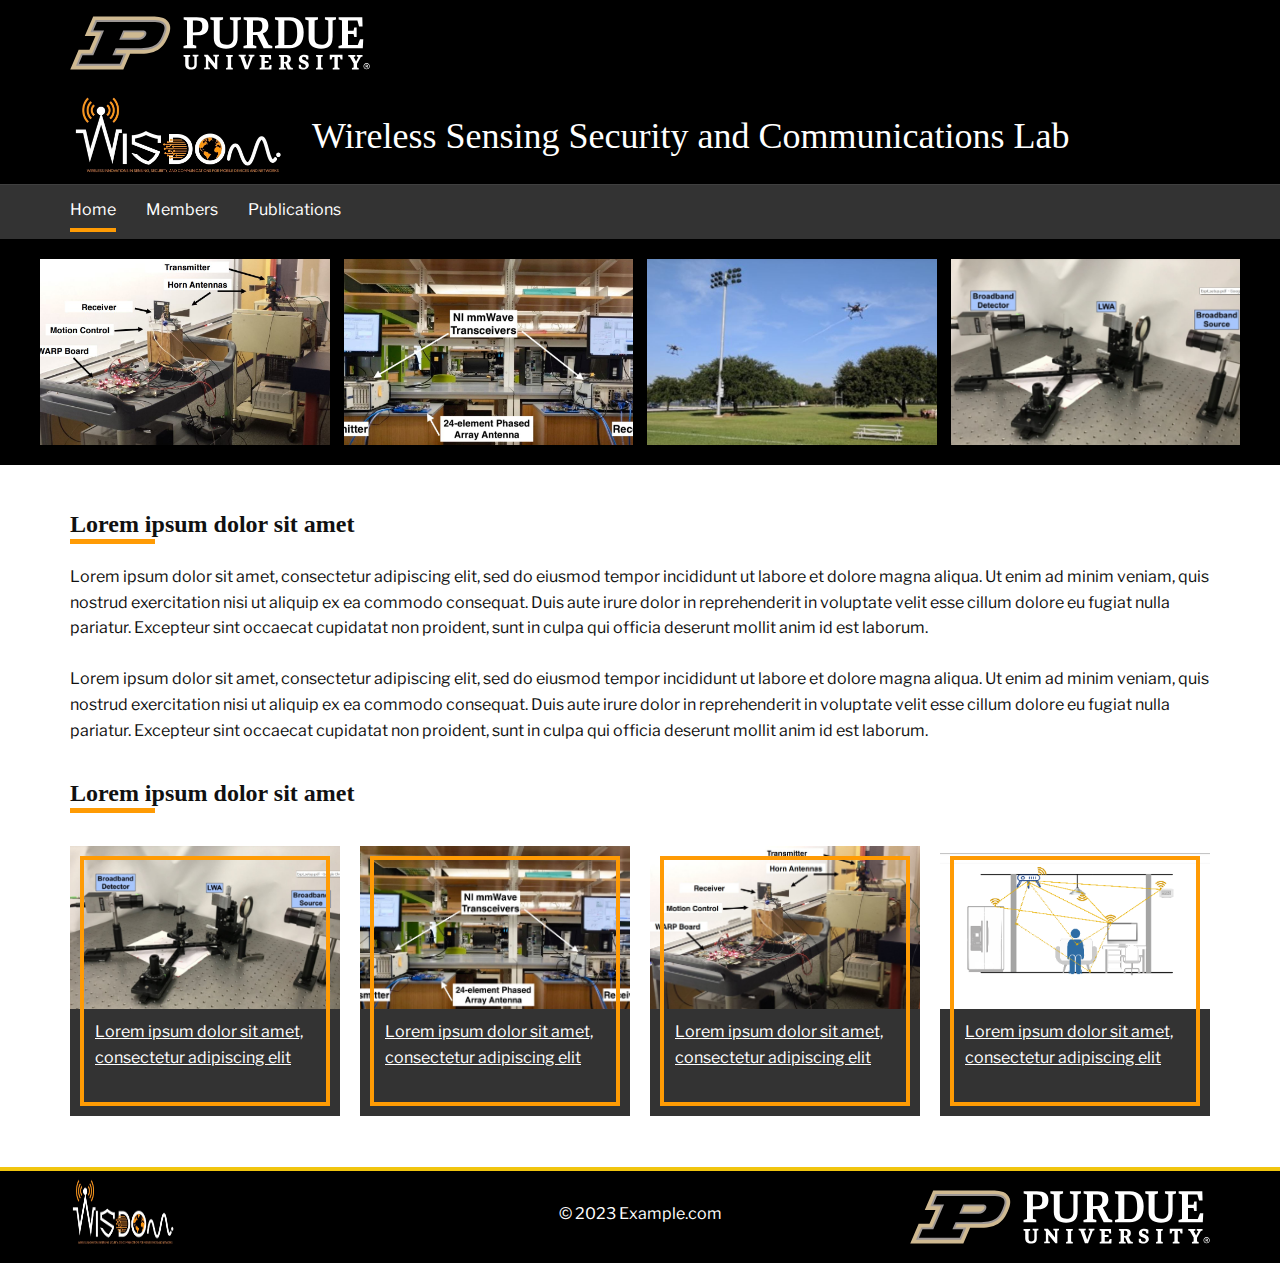
<file: index.html>
<!DOCTYPE html>
<html style="font-size: 16px;" lang="en"><head>
    <meta name="viewport" content="width=device-width, initial-scale=1.0">
    <meta charset="utf-8">
    <meta name="keywords" content="This is an Example Website Heading">
    <meta name="description" content="">
    <title>Home</title>
    <link rel="stylesheet" href="style.css" media="screen">
<link rel="stylesheet" href="Home.css" media="screen">
    <script class="u-script" type="text/javascript" src="jquery.js" defer=""></script>
    <script class="u-script" type="text/javascript" src="script.js" defer=""></script>
    
    
    <link rel="icon" href="images/favicon.png">
    <link id="u-theme-google-font" rel="stylesheet" href="https://fonts.googleapis.com/css?family=Roboto:100,100i,300,300i,400,400i,500,500i,700,700i,900,900i|Open+Sans:300,300i,400,400i,500,500i,600,600i,700,700i,800,800i">
    
    
    
    <script type="application/ld+json">{
		"@context": "http://schema.org",
		"@type": "Organization",
		"name": "Site1",
		"logo": "images/PU-H.svg"
}</script>
    <meta name="theme-color" content="#478ac9">
    <meta property="og:title" content="Home">
    <meta property="og:description" content="">
    <meta property="og:type" content="website">
  <link rel="preconnect" href="https://fonts.googleapis.com">
<link rel="preconnect" href="https://fonts.gstatic.com" crossorigin="">
<link href="https://fonts.googleapis.com/css2?family=Libre+Franklin&amp;display=swap" rel="stylesheet"><meta data-intl-tel-input-cdn-path="intlTelInput/"></head>
  <body data-home-page="Home.html" data-home-page-title="Home" class="u-body u-xl-mode" data-lang="en"><header class=" u-border-no-bottom u-border-no-left u-border-no-right u-border-no-top u-clearfix u-header u-section-row-container" id="sec-eb6b" style=""><div class="u-section-rows">
        <div class="u-black u-border-4 u-border-black u-border-no-left u-border-no-right u-clearfix u-section-row" data-animation-name="" data-animation-duration="0" data-animation-delay="0" data-animation-direction="" id="sec-3c46">
          <div class="u-clearfix u-sheet u-valign-middle u-sheet-1">
            <a href="index.html" class="u-image u-logo u-image-1" data-image-width="249" data-image-height="45" title="Home">
              <img src="images/PU-H.svg" class="u-logo-image u-logo-image-1">
            </a>
          </div>
          
          
          
          
          
        </div>
        <div class="u-black u-section-row u-section-row-2" id="sec-4ad6">
          <div class="u-clearfix u-sheet u-valign-middle-lg u-valign-middle-xl u-sheet-2">
            <a href="index.html" class="u-image u-logo u-image-2" data-image-width="854" data-image-height="324" title="Home">
              <img src="images/LabLogo.jpg" class="u-logo-image u-logo-image-2">
            </a>
            <h1 class="u-align-center-xs u-custom-font u-font-georgia u-text u-text-default-lg u-text-default-md u-text-default-sm u-text-default-xl u-text-1">Wireless Sensing Security and Communications Lab</h1>
          </div>
          
          
          
          
          
        </div>
        <div class="u-border-1 u-border-grey-75 u-border-no-bottom u-border-no-left u-border-no-right u-grey-80 u-section-row u-section-row-3" id="sec-169a">
          <div class="u-clearfix u-sheet u-sheet-3">
            <nav class="u-menu u-menu-one-level u-offcanvas u-menu-1">
              <div class="menu-collapse" style="font-size: 1rem; letter-spacing: 0px; font-weight: 400;">
                <a class="u-button-style u-custom-active-border-color u-custom-active-color u-custom-border u-custom-border-color u-custom-borders u-custom-hover-border-color u-custom-hover-color u-custom-left-right-menu-spacing u-custom-padding-bottom u-custom-text-active-color u-custom-text-color u-custom-text-hover-color u-custom-top-bottom-menu-spacing u-nav-link u-text-active-palette-1-base u-text-hover-palette-2-base" href="#">
                  <svg class="u-svg-link" viewBox="0 0 24 24"><use xmlns:xlink="http://www.w3.org/1999/xlink" xlink:href="#menu-hamburger"></use></svg>
                  <svg class="u-svg-content" version="1.1" id="menu-hamburger" viewBox="0 0 16 16" x="0px" y="0px" xmlns:xlink="http://www.w3.org/1999/xlink" xmlns="http://www.w3.org/2000/svg"><g><rect y="1" width="16" height="2"></rect><rect y="7" width="16" height="2"></rect><rect y="13" width="16" height="2"></rect>
</g></svg>
                </a>
              </div>
              <div class="u-custom-menu u-nav-container">
                <ul class="u-nav u-spacing-30 u-unstyled u-nav-1"><li class="u-nav-item"><a class="u-border-4 u-border-active-custom-color-1 u-border-hover-white u-border-no-left u-border-no-right u-border-no-top u-button-style u-nav-link u-text-active-white u-text-hover-grey-50 u-text-white" href="index.html" style="padding: 10px 0px;">Home</a>
</li><li class="u-nav-item"><a class="u-border-4 u-border-active-custom-color-1 u-border-hover-white u-border-no-left u-border-no-right u-border-no-top u-button-style u-nav-link u-text-active-white u-text-hover-grey-50 u-text-white" href="Members.html" style="padding: 10px 0px;">Members</a>
</li><li class="u-nav-item"><a class="u-border-4 u-border-active-custom-color-1 u-border-hover-white u-border-no-left u-border-no-right u-border-no-top u-button-style u-nav-link u-text-active-white u-text-hover-grey-50 u-text-white" href="Publications.html" style="padding: 10px 0px;">Publications</a>
</li></ul>
              </div>
              <div class="u-custom-menu u-nav-container-collapse">
                <div class="u-black u-container-style u-inner-container-layout u-opacity u-opacity-95 u-sidenav">
                  <div class="u-inner-container-layout u-sidenav-overflow">
                    <div class="u-menu-close"></div>
                    <ul class="u-align-center u-nav u-popupmenu-items u-unstyled u-nav-2"><li class="u-nav-item"><a class="u-button-style u-nav-link" href="index.html">Home</a>
</li><li class="u-nav-item"><a class="u-button-style u-nav-link" href="Members.html">Members</a>
</li><li class="u-nav-item"><a class="u-button-style u-nav-link" href="Publications.html">Publications</a>
</li></ul>
                  </div>
                </div>
                <div class="u-black u-menu-overlay u-opacity u-opacity-70"></div>
              </div>
            </nav>
          </div>
          
          
          
          
          
        </div>
      </div></header>
    <section class="u-align-center u-black u-clearfix u-section-1" id="sec-af7d">
      <div class="u-clearfix u-sheet u-valign-middle-lg u-valign-middle-md u-valign-middle-sm u-valign-middle-xs u-sheet-1">
        <div class="u-expanded-width-lg u-expanded-width-md u-expanded-width-sm u-expanded-width-xs u-gallery u-layout-grid u-show-text-none u-gallery-1">
          <div class="u-gallery-inner u-gallery-inner-1">
            <div class="u-gallery-item">
              <div class="u-back-slide" data-image-width="1119" data-image-height="662">
                <img class="u-back-image u-expanded" src="images/1b.JPG" alt="">
              </div>
              <div class="u-over-slide u-shading u-over-slide-1">
                <h3 class="u-gallery-heading"></h3>
                <p class="u-gallery-text"></p>
              </div>
            </div>
            <div class="u-gallery-item">
              <div class="u-back-slide" data-image-width="1448" data-image-height="686">
                <img class="u-back-image u-expanded" src="images/1a.JPG">
              </div>
              <div class="u-over-slide u-shading u-over-slide-2">
                <h3 class="u-gallery-heading"></h3>
                <p class="u-gallery-text"></p>
              </div>
            </div>
            <div class="u-gallery-item">
              <div class="u-back-slide" data-image-width="1211" data-image-height="583">
                <img class="u-back-image u-expanded" src="images/af.JPG">
              </div>
              <div class="u-over-slide u-shading u-over-slide-3">
                <h3 class="u-gallery-heading"></h3>
                <p class="u-gallery-text"></p>
              </div>
            </div>
            <div class="u-gallery-item" data-image-width="1280" data-image-height="853">
              <div class="u-back-slide" data-image-width="1425" data-image-height="852">
                <img class="u-back-image u-expanded" src="images/1c.JPG">
              </div>
              <div class="u-over-slide u-shading u-over-slide-4">
                <h3 class="u-gallery-heading"></h3>
                <p class="u-gallery-text"></p>
              </div>
            </div>
          </div>
        </div>
      </div>
    </section>
    <section class="u-clearfix u-white u-section-2" id="sec-b62a">
      <div class="u-clearfix u-sheet u-sheet-1">
        <h3 class="u-custom-font u-font-georgia u-text u-text-default u-text-1"> Lorem ipsum dolor sit amet</h3>
        <p class="u-text u-text-default u-text-2">Lorem ipsum dolor sit amet, consectetur adipiscing elit, sed do eiusmod 
tempor incididunt ut labore et dolore magna aliqua. Ut enim ad minim 
veniam, quis nostrud exercitation  nisi ut aliquip ex ea 
commodo consequat. Duis aute irure dolor in reprehenderit in voluptate 
velit esse cillum dolore eu fugiat nulla pariatur. Excepteur sint 
occaecat cupidatat non proident, sunt in culpa qui officia deserunt 
mollit anim id est laborum.<br>
          <br>Lorem ipsum dolor sit amet, consectetur adipiscing elit, sed do eiusmod 
tempor incididunt ut labore et dolore magna aliqua. Ut enim ad minim 
veniam, quis nostrud exercitation  nisi ut aliquip ex ea 
commodo consequat. Duis aute irure dolor in reprehenderit in voluptate 
velit esse cillum dolore eu fugiat nulla pariatur. Excepteur sint 
occaecat cupidatat non proident, sunt in culpa qui officia deserunt 
mollit anim id est laborum.<br>
        </p>
        <h3 class="u-align-center-lg u-align-center-md u-align-center-sm u-align-center-xs u-custom-font u-font-georgia u-text u-text-default u-text-3"> Lorem ipsum dolor sit amet</h3>
        <div class="u-container-style u-grey-80 u-group u-hover-feature u-shape-rectangle u-group-1" data-href="#">
          <div class="u-container-layout u-container-layout-1">
            <img class="u-expanded-width u-image u-image-default u-image-1" src="images/1c.JPG" alt="" data-image-width="1425" data-image-height="852">
            <p class="u-text u-text-4"> Lorem ipsum dolor sit amet, consectetur adipiscing elit</p>
            <div class="box-scale u-border-4 u-border-custom-color-1 u-hover-feature u-preserve-proportions u-shape u-shape-rectangle u-shape-1"></div>
          </div>
        </div>
        <div class="u-container-style u-grey-80 u-group u-hover-feature u-shape-rectangle u-group-2" data-href="#">
          <div class="u-container-layout u-container-layout-2">
            <img class="u-expanded-width u-image u-image-default u-image-2" src="images/1a.JPG" alt="" data-image-width="1448" data-image-height="686">
            <p class="u-text u-text-5"> Lorem ipsum dolor sit amet, consectetur adipiscing elit</p>
            <div class="box-scale u-border-4 u-border-custom-color-1 u-hover-feature u-preserve-proportions u-shape u-shape-rectangle u-shape-2"></div>
          </div>
        </div>
        <div class="u-container-style u-grey-80 u-group u-hover-feature u-shape-rectangle u-group-3" data-href="#">
          <div class="u-container-layout u-container-layout-3">
            <img class="u-expanded-width u-image u-image-default u-image-3" src="images/1b.JPG" alt="" data-image-width="1119" data-image-height="662">
            <p class="u-text u-text-6"> Lorem ipsum dolor sit amet, consectetur adipiscing elit</p>
            <div class="box-scale u-border-4 u-border-custom-color-1 u-hover-feature u-preserve-proportions u-shape u-shape-rectangle u-shape-3"></div>
          </div>
        </div>
        <div class="u-container-style u-grey-80 u-group u-hover-feature u-shape-rectangle u-group-4" data-href="#">
          <div class="u-container-layout u-container-layout-4">
            <img class="u-expanded-width u-image u-image-default u-image-4" src="images/WifiSensingLocalization.png" alt="" data-image-width="458" data-image-height="239">
            <p class="u-text u-text-7"> Lorem ipsum dolor sit amet, consectetur adipiscing elit</p>
            <div class="box-scale u-border-4 u-border-custom-color-1 u-hover-feature u-preserve-proportions u-shape u-shape-rectangle u-shape-4"></div>
          </div>
        </div>
      </div>
      
      
      
      
      
      
      
      
    </section>
    
    
    <footer class="u-black u-border-4 u-border-no-bottom u-border-no-left u-border-no-right u-border-palette-3-base u-clearfix u-footer" id="sec-b84a"><div class="u-clearfix u-sheet u-sheet-1">
        <a href="index.html" class="u-image u-logo u-image-1" data-image-width="854" data-image-height="324" title="Home">
          <img src="images/LabLogo.jpg" class="u-logo-image u-logo-image-1">
        </a>
        <p class="u-align-center u-text u-text-default u-text-1"> © 2023 Example.com</p>
        <a href="index.html" class="u-image u-logo u-image-2" data-image-width="300" data-image-height="54" title="Home">
          <img src="images/PU-H.svg" class="u-logo-image u-logo-image-2">
        </a>
      </div></footer>
  
</body></html>
</file>
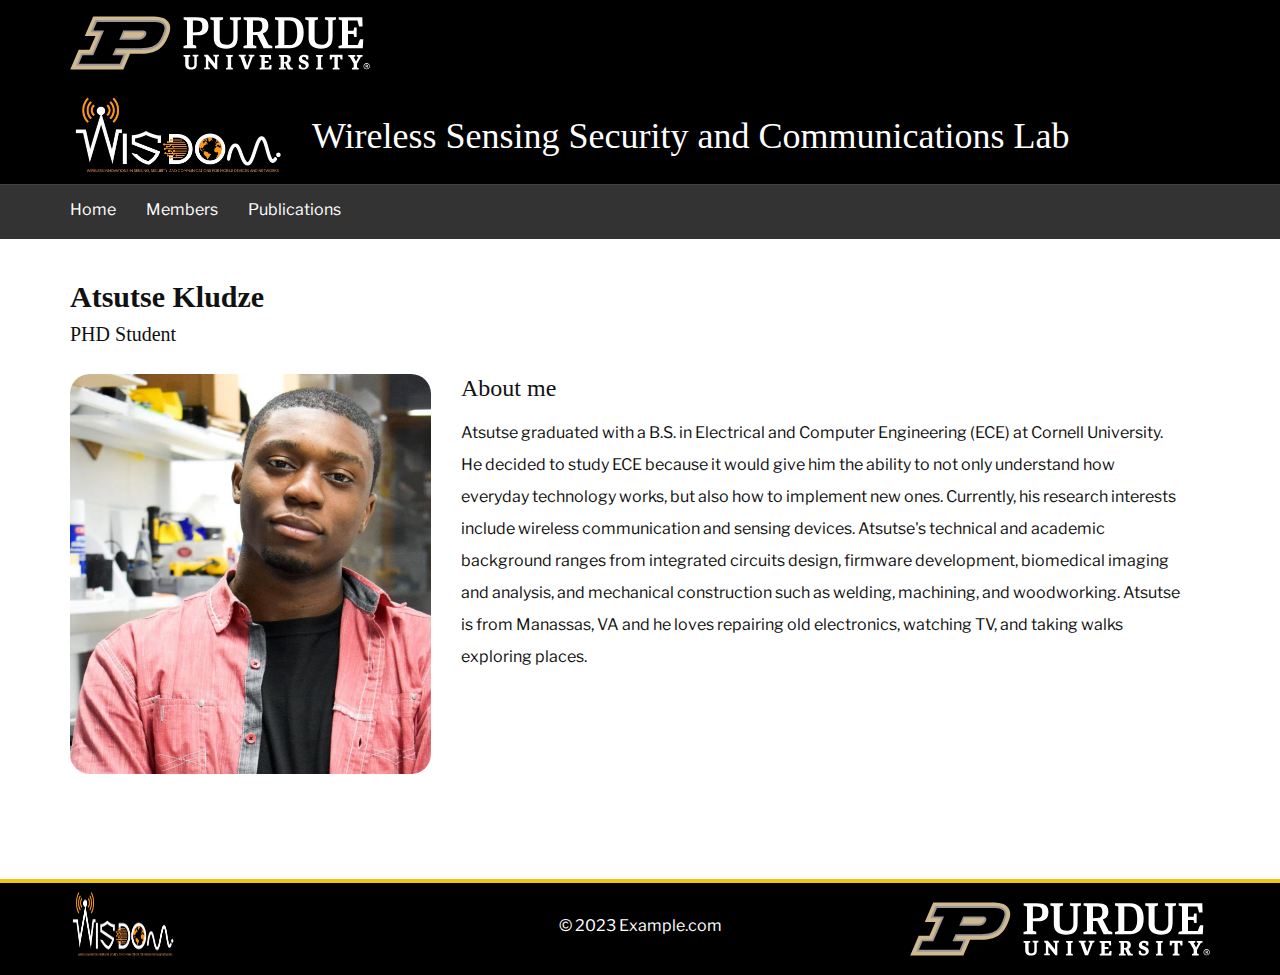
<file: jack.html>
<!DOCTYPE html>
<html style="font-size: 16px;" lang="en"><head>
    <meta name="viewport" content="width=device-width, initial-scale=1.0">
    <meta charset="utf-8">
    <meta name="keywords" content="">
    <meta name="description" content="">
    <title>jack</title>
    <link rel="stylesheet" href="style.css" media="screen">
<link rel="stylesheet" href="jack.css" media="screen">
    <script class="u-script" type="text/javascript" src="jquery.js" defer=""></script>
    <script class="u-script" type="text/javascript" src="script.js" defer=""></script>
    
    <link rel="icon" href="images/favicon.png">
    <link id="u-theme-google-font" rel="stylesheet" href="https://fonts.googleapis.com/css?family=Roboto:100,100i,300,300i,400,400i,500,500i,700,700i,900,900i|Open+Sans:300,300i,400,400i,500,500i,600,600i,700,700i,800,800i">
    
    
    <script type="application/ld+json">{
		"@context": "http://schema.org",
		"@type": "Organization",
		"name": "Site1",
		"logo": "images/PU-H.svg"
}</script>
    <meta name="theme-color" content="#478ac9">
    <meta property="og:title" content="jack">
    <meta property="og:description" content="">
    <meta property="og:type" content="website">
  <link rel="preconnect" href="https://fonts.googleapis.com">
<link rel="preconnect" href="https://fonts.gstatic.com" crossorigin="">
<link href="https://fonts.googleapis.com/css2?family=Libre+Franklin&amp;display=swap" rel="stylesheet"><meta data-intl-tel-input-cdn-path="intlTelInput/"></head>
  <body class="u-body u-xl-mode" data-lang="en"><header class=" u-border-no-bottom u-border-no-left u-border-no-right u-border-no-top u-clearfix u-header u-section-row-container" id="sec-eb6b" style=""><div class="u-section-rows">
        <div class="u-black u-border-4 u-border-black u-border-no-left u-border-no-right u-clearfix u-section-row" data-animation-name="" data-animation-duration="0" data-animation-delay="0" data-animation-direction="" id="sec-3c46">
          <div class="u-clearfix u-sheet u-valign-middle u-sheet-1">
            <a href="index.html" class="u-image u-logo u-image-1" data-image-width="249" data-image-height="45" title="Home">
              <img src="images/PU-H.svg" class="u-logo-image u-logo-image-1">
            </a>
          </div>
          
          
          
          
          
        </div>
        <div class="u-black u-section-row u-section-row-2" id="sec-4ad6">
          <div class="u-clearfix u-sheet u-valign-middle-lg u-valign-middle-xl u-sheet-2">
            <a href="index.html" class="u-image u-logo u-image-2" data-image-width="854" data-image-height="324" title="Home">
              <img src="images/LabLogo.jpg" class="u-logo-image u-logo-image-2">
            </a>
            <h1 class="u-align-center-xs u-custom-font u-font-georgia u-text u-text-default-lg u-text-default-md u-text-default-sm u-text-default-xl u-text-1">Wireless Sensing Security and Communications Lab</h1>
          </div>
          
          
          
          
          
        </div>
        <div class="u-border-1 u-border-grey-75 u-border-no-bottom u-border-no-left u-border-no-right u-grey-80 u-section-row u-section-row-3" id="sec-169a">
          <div class="u-clearfix u-sheet u-sheet-3">
            <nav class="u-menu u-menu-one-level u-offcanvas u-menu-1">
              <div class="menu-collapse" style="font-size: 1rem; letter-spacing: 0px; font-weight: 400;">
                <a class="u-button-style u-custom-active-border-color u-custom-active-color u-custom-border u-custom-border-color u-custom-borders u-custom-hover-border-color u-custom-hover-color u-custom-left-right-menu-spacing u-custom-padding-bottom u-custom-text-active-color u-custom-text-color u-custom-text-hover-color u-custom-top-bottom-menu-spacing u-nav-link u-text-active-palette-1-base u-text-hover-palette-2-base" href="#">
                  <svg class="u-svg-link" viewBox="0 0 24 24"><use xmlns:xlink="http://www.w3.org/1999/xlink" xlink:href="#menu-hamburger"></use></svg>
                  <svg class="u-svg-content" version="1.1" id="menu-hamburger" viewBox="0 0 16 16" x="0px" y="0px" xmlns:xlink="http://www.w3.org/1999/xlink" xmlns="http://www.w3.org/2000/svg"><g><rect y="1" width="16" height="2"></rect><rect y="7" width="16" height="2"></rect><rect y="13" width="16" height="2"></rect>
</g></svg>
                </a>
              </div>
              <div class="u-custom-menu u-nav-container">
                <ul class="u-nav u-spacing-30 u-unstyled u-nav-1"><li class="u-nav-item"><a class="u-border-4 u-border-active-custom-color-1 u-border-hover-white u-border-no-left u-border-no-right u-border-no-top u-button-style u-nav-link u-text-active-white u-text-hover-grey-50 u-text-white" href="index.html" style="padding: 10px 0px;">Home</a>
</li><li class="u-nav-item"><a class="u-border-4 u-border-active-custom-color-1 u-border-hover-white u-border-no-left u-border-no-right u-border-no-top u-button-style u-nav-link u-text-active-white u-text-hover-grey-50 u-text-white" href="Members.html" style="padding: 10px 0px;">Members</a>
</li><li class="u-nav-item"><a class="u-border-4 u-border-active-custom-color-1 u-border-hover-white u-border-no-left u-border-no-right u-border-no-top u-button-style u-nav-link u-text-active-white u-text-hover-grey-50 u-text-white" href="Publications.html" style="padding: 10px 0px;">Publications</a>
</li></ul>
              </div>
              <div class="u-custom-menu u-nav-container-collapse">
                <div class="u-black u-container-style u-inner-container-layout u-opacity u-opacity-95 u-sidenav">
                  <div class="u-inner-container-layout u-sidenav-overflow">
                    <div class="u-menu-close"></div>
                    <ul class="u-align-center u-nav u-popupmenu-items u-unstyled u-nav-2"><li class="u-nav-item"><a class="u-button-style u-nav-link" href="index.html">Home</a>
</li><li class="u-nav-item"><a class="u-button-style u-nav-link" href="Members.html">Members</a>
</li><li class="u-nav-item"><a class="u-button-style u-nav-link" href="Publications.html">Publications</a>
</li></ul>
                  </div>
                </div>
                <div class="u-black u-menu-overlay u-opacity u-opacity-70"></div>
              </div>
            </nav>
          </div>
          
          
          
          
          
        </div>
      </div></header>
    <section class="u-align-center-lg u-align-center-md u-align-center-xl u-align-left-sm u-align-left-xs u-clearfix u-section-1" id="carousel_655d">
      <div class="u-clearfix u-sheet u-sheet-1">
        <h2 class="u-align-left u-custom-font u-font-georgia u-text u-text-default u-text-1"> Atsutse Kludze</h2>
        <p class="u-align-left u-custom-font u-font-georgia u-large-text u-text u-text-variant u-text-2">PHD Student</p>
        <div class="u-clearfix u-expanded-width u-layout-wrap u-layout-wrap-1">
          <div class="u-layout">
            <div class="u-layout-row">
              <div class="u-container-style u-image u-image-round u-layout-cell u-radius-20 u-size-19-lg u-size-19-xl u-size-31-md u-size-31-sm u-size-31-xs u-image-1" data-image-width="750" data-image-height="750">
                <div class="u-container-layout u-valign-middle u-container-layout-1"></div>
              </div>
              <div class="u-container-style u-layout-cell u-size-29-md u-size-29-sm u-size-29-xs u-size-41-lg u-size-41-xl u-layout-cell-2">
                <div class="u-container-layout u-container-layout-2">
                  <h4 class="u-custom-font u-font-georgia u-text u-text-default u-text-3">About me</h4>
                  <p class="u-text u-text-default u-text-4"> Atsutse graduated with a B.S. in Electrical and Computer Engineering (ECE) at Cornell University. He decided to study ECE because it would give him the ability to not only understand how everyday technology works, but also how to implement new ones. Currently, his research interests include wireless communication and sensing devices. Atsutse's technical and academic background ranges from integrated circuits design, firmware development, biomedical imaging and analysis, and mechanical construction such as welding, machining, and woodworking. Atsutse is from Manassas, VA&nbsp;and he loves repairing old electronics, watching TV, and taking walks exploring places.</p>
                </div>
              </div>
            </div>
          </div>
        </div>
      </div>
    </section>
    
    
    <footer class="u-black u-border-4 u-border-no-bottom u-border-no-left u-border-no-right u-border-palette-3-base u-clearfix u-footer" id="sec-b84a"><div class="u-clearfix u-sheet u-sheet-1">
        <a href="index.html" class="u-image u-logo u-image-1" data-image-width="854" data-image-height="324" title="Home">
          <img src="images/LabLogo.jpg" class="u-logo-image u-logo-image-1">
        </a>
        <p class="u-align-center u-text u-text-default u-text-1"> © 2023 Example.com</p>
        <a href="index.html" class="u-image u-logo u-image-2" data-image-width="300" data-image-height="54" title="Home">
          <img src="images/PU-H.svg" class="u-logo-image u-logo-image-2">
        </a>
      </div></footer>
  
</body></html>
</file>
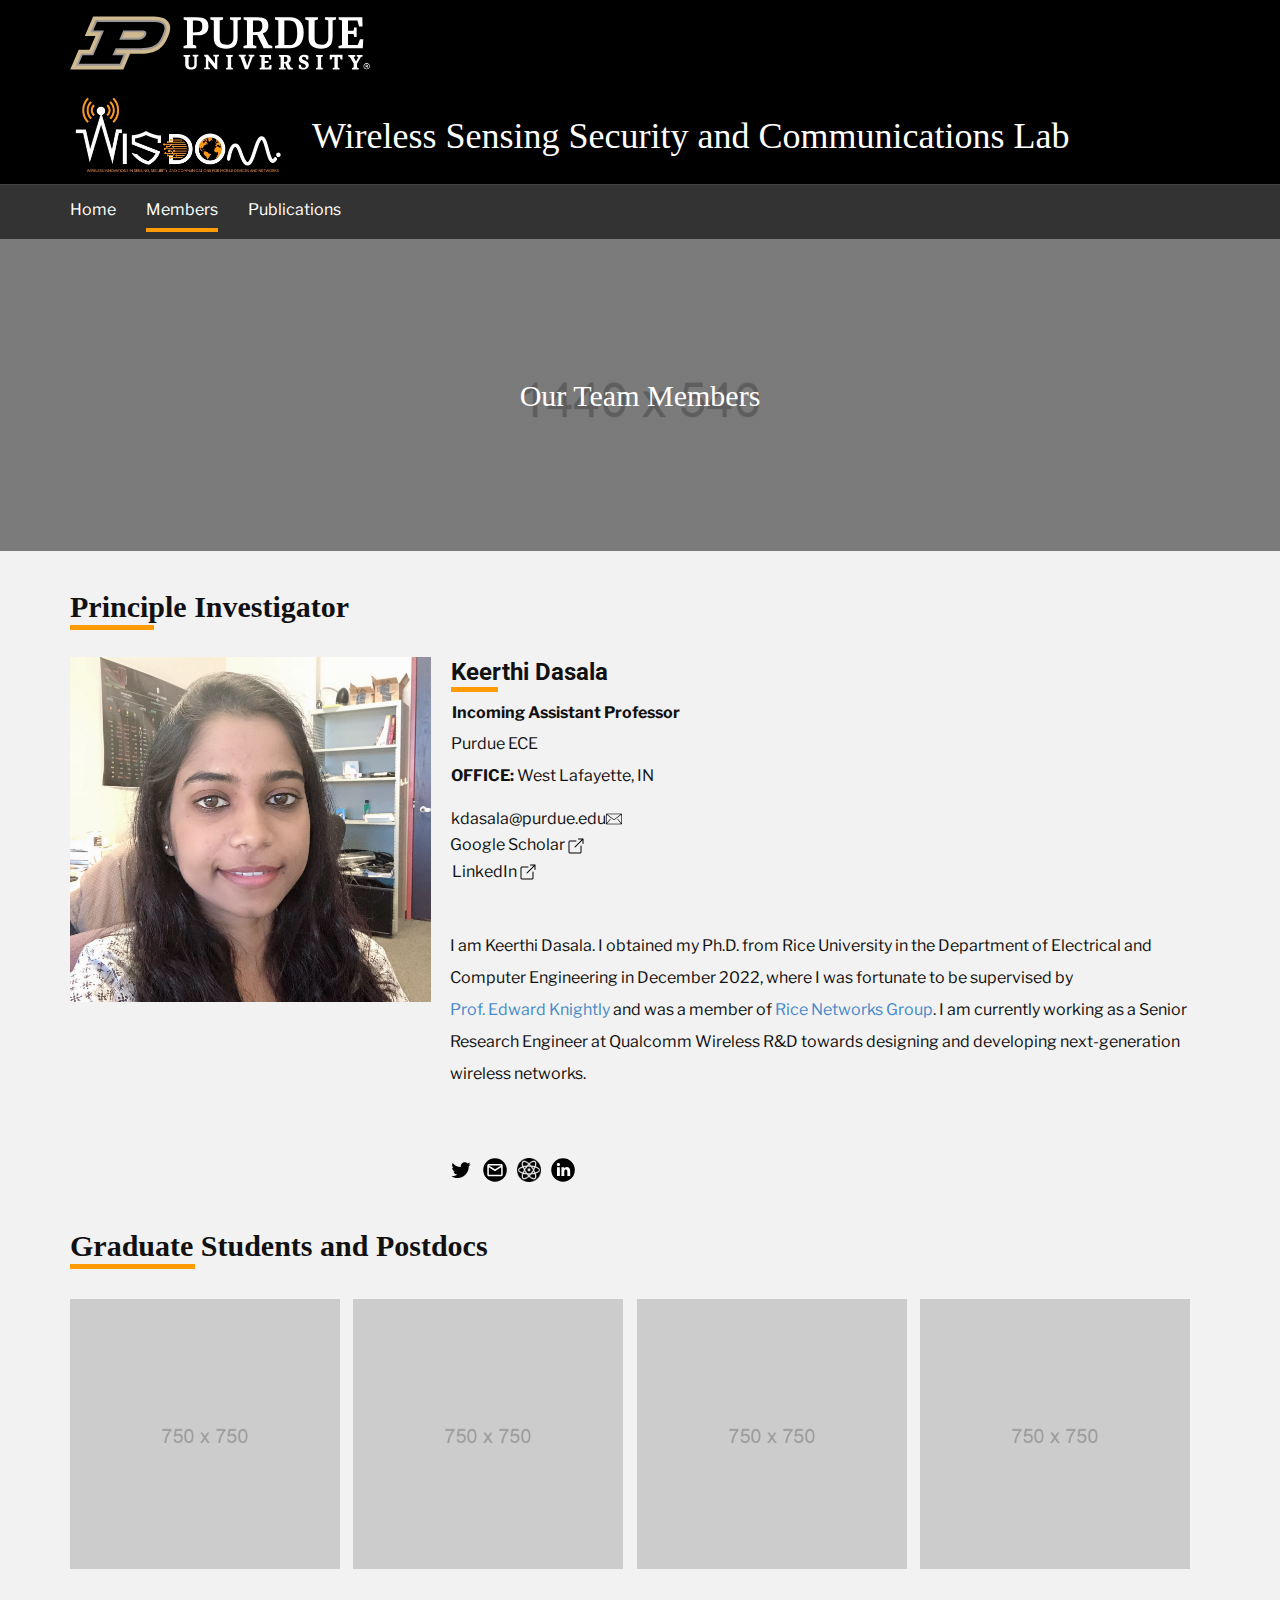
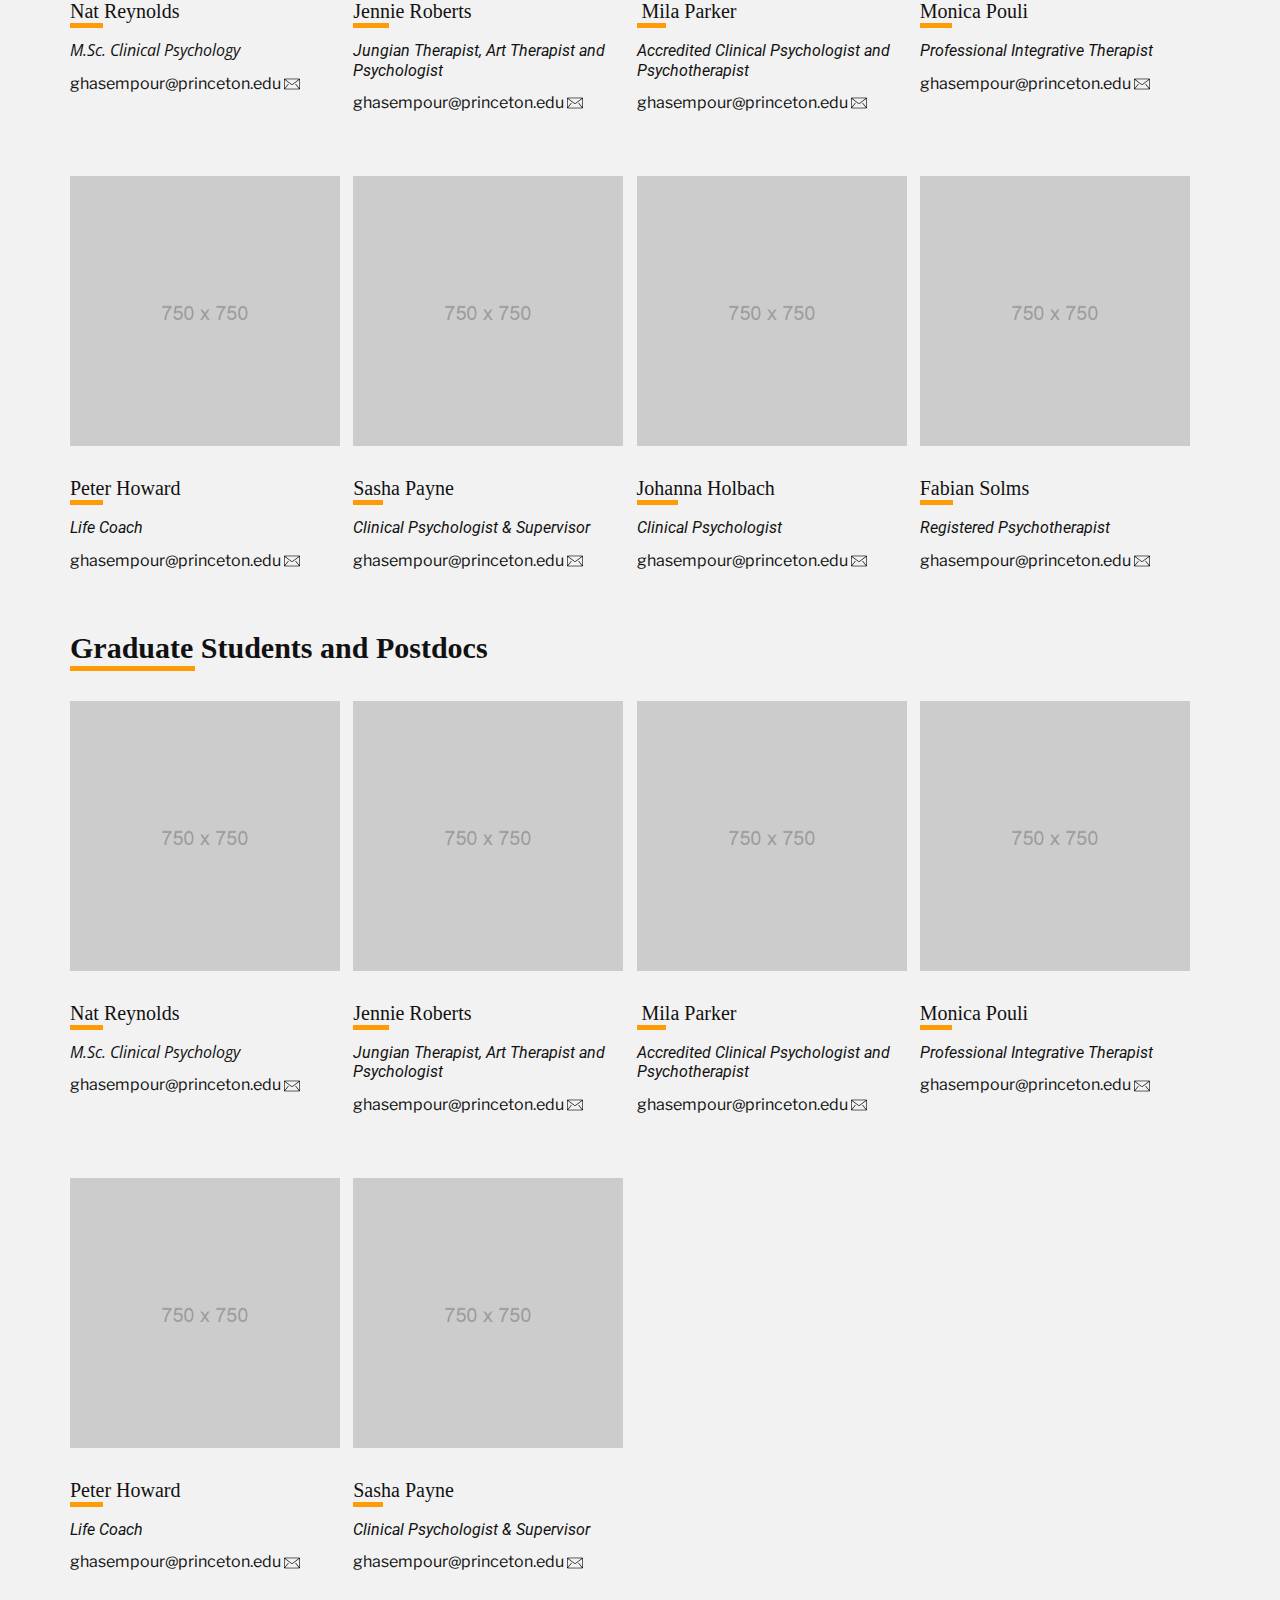
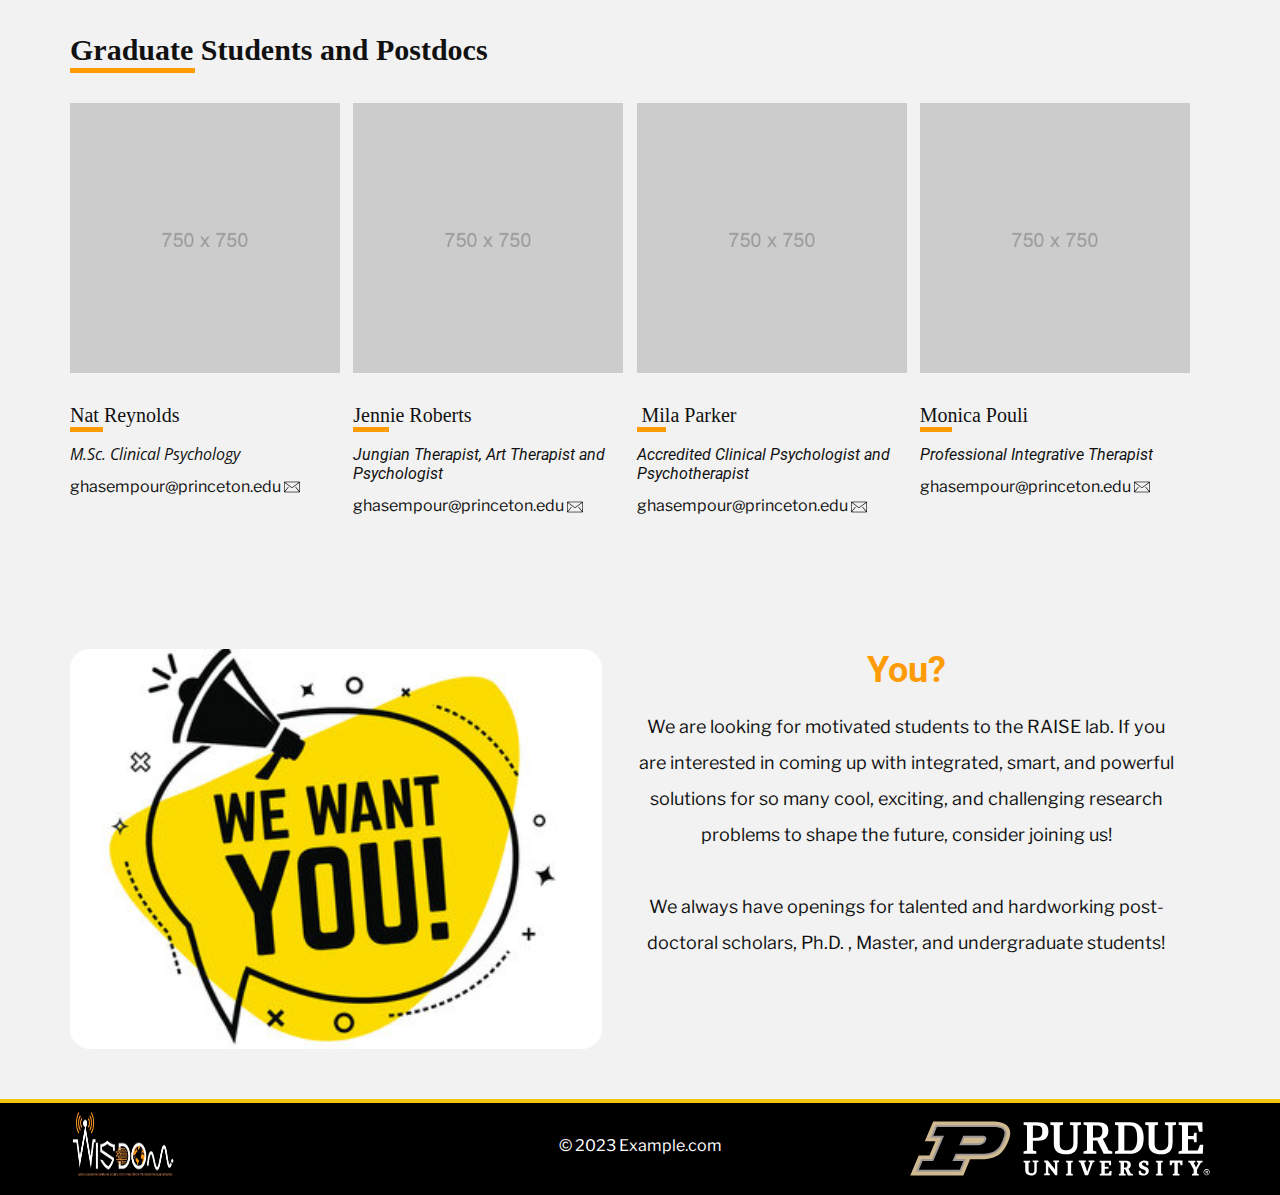
<file: Members.html>
<!DOCTYPE html>
<html style="font-size: 16px;" lang="en"><head>
    <meta name="viewport" content="width=device-width, initial-scale=1.0">
    <meta charset="utf-8">
    <meta name="keywords" content="This is an Example Website Heading, Our Members">
    <meta name="description" content="">
    <title>Members</title>
    <link rel="stylesheet" href="style.css" media="screen">
<link rel="stylesheet" href="Members.css" media="screen">
    <script class="u-script" type="text/javascript" src="jquery.js" defer=""></script>
    <script class="u-script" type="text/javascript" src="script.js" defer=""></script>
    
    
    <link rel="icon" href="images/favicon.png">
    <link id="u-theme-google-font" rel="stylesheet" href="https://fonts.googleapis.com/css?family=Roboto:100,100i,300,300i,400,400i,500,500i,700,700i,900,900i|Open+Sans:300,300i,400,400i,500,500i,600,600i,700,700i,800,800i">
    
    
    
    
    
    
    
    <script type="application/ld+json">{
		"@context": "http://schema.org",
		"@type": "Organization",
		"name": "Site1",
		"logo": "images/PU-H.svg"
}</script>
    <meta name="theme-color" content="#478ac9">
    <meta property="og:title" content="Members">
    <meta property="og:description" content="">
    <meta property="og:type" content="website">
  <link rel="preconnect" href="https://fonts.googleapis.com">
<link rel="preconnect" href="https://fonts.gstatic.com" crossorigin="">
<link href="https://fonts.googleapis.com/css2?family=Libre+Franklin&amp;display=swap" rel="stylesheet"><meta data-intl-tel-input-cdn-path="intlTelInput/"></head>
  <body class="u-body u-xl-mode" data-lang="en"><header class=" u-border-no-bottom u-border-no-left u-border-no-right u-border-no-top u-clearfix u-header u-section-row-container" id="sec-eb6b" style=""><div class="u-section-rows">
        <div class="u-black u-border-4 u-border-black u-border-no-left u-border-no-right u-clearfix u-section-row" data-animation-name="" data-animation-duration="0" data-animation-delay="0" data-animation-direction="" id="sec-3c46">
          <div class="u-clearfix u-sheet u-valign-middle u-sheet-1">
            <a href="index.html" class="u-image u-logo u-image-1" data-image-width="249" data-image-height="45" title="Home">
              <img src="images/PU-H.svg" class="u-logo-image u-logo-image-1">
            </a>
          </div>
          
          
          
          
          
        </div>
        <div class="u-black u-section-row u-section-row-2" id="sec-4ad6">
          <div class="u-clearfix u-sheet u-valign-middle-lg u-valign-middle-xl u-sheet-2">
            <a href="index.html" class="u-image u-logo u-image-2" data-image-width="854" data-image-height="324" title="Home">
              <img src="images/LabLogo.jpg" class="u-logo-image u-logo-image-2">
            </a>
            <h1 class="u-align-center-xs u-custom-font u-font-georgia u-text u-text-default-lg u-text-default-md u-text-default-sm u-text-default-xl u-text-1">Wireless Sensing Security and Communications Lab</h1>
          </div>
          
          
          
          
          
        </div>
        <div class="u-border-1 u-border-grey-75 u-border-no-bottom u-border-no-left u-border-no-right u-grey-80 u-section-row u-section-row-3" id="sec-169a">
          <div class="u-clearfix u-sheet u-sheet-3">
            <nav class="u-menu u-menu-one-level u-offcanvas u-menu-1">
              <div class="menu-collapse" style="font-size: 1rem; letter-spacing: 0px; font-weight: 400;">
                <a class="u-button-style u-custom-active-border-color u-custom-active-color u-custom-border u-custom-border-color u-custom-borders u-custom-hover-border-color u-custom-hover-color u-custom-left-right-menu-spacing u-custom-padding-bottom u-custom-text-active-color u-custom-text-color u-custom-text-hover-color u-custom-top-bottom-menu-spacing u-nav-link u-text-active-palette-1-base u-text-hover-palette-2-base" href="#">
                  <svg class="u-svg-link" viewBox="0 0 24 24"><use xmlns:xlink="http://www.w3.org/1999/xlink" xlink:href="#menu-hamburger"></use></svg>
                  <svg class="u-svg-content" version="1.1" id="menu-hamburger" viewBox="0 0 16 16" x="0px" y="0px" xmlns:xlink="http://www.w3.org/1999/xlink" xmlns="http://www.w3.org/2000/svg"><g><rect y="1" width="16" height="2"></rect><rect y="7" width="16" height="2"></rect><rect y="13" width="16" height="2"></rect>
</g></svg>
                </a>
              </div>
              <div class="u-custom-menu u-nav-container">
                <ul class="u-nav u-spacing-30 u-unstyled u-nav-1"><li class="u-nav-item"><a class="u-border-4 u-border-active-custom-color-1 u-border-hover-white u-border-no-left u-border-no-right u-border-no-top u-button-style u-nav-link u-text-active-white u-text-hover-grey-50 u-text-white" href="index.html" style="padding: 10px 0px;">Home</a>
</li><li class="u-nav-item"><a class="u-border-4 u-border-active-custom-color-1 u-border-hover-white u-border-no-left u-border-no-right u-border-no-top u-button-style u-nav-link u-text-active-white u-text-hover-grey-50 u-text-white" href="Members.html" style="padding: 10px 0px;">Members</a>
</li><li class="u-nav-item"><a class="u-border-4 u-border-active-custom-color-1 u-border-hover-white u-border-no-left u-border-no-right u-border-no-top u-button-style u-nav-link u-text-active-white u-text-hover-grey-50 u-text-white" href="Publications.html" style="padding: 10px 0px;">Publications</a>
</li></ul>
              </div>
              <div class="u-custom-menu u-nav-container-collapse">
                <div class="u-black u-container-style u-inner-container-layout u-opacity u-opacity-95 u-sidenav">
                  <div class="u-inner-container-layout u-sidenav-overflow">
                    <div class="u-menu-close"></div>
                    <ul class="u-align-center u-nav u-popupmenu-items u-unstyled u-nav-2"><li class="u-nav-item"><a class="u-button-style u-nav-link" href="index.html">Home</a>
</li><li class="u-nav-item"><a class="u-button-style u-nav-link" href="Members.html">Members</a>
</li><li class="u-nav-item"><a class="u-button-style u-nav-link" href="Publications.html">Publications</a>
</li></ul>
                  </div>
                </div>
                <div class="u-black u-menu-overlay u-opacity u-opacity-70"></div>
              </div>
            </nav>
          </div>
          
          
          
          
          
        </div>
      </div></header>
    <section class="u-align-left u-clearfix u-image u-shading u-section-1" src="" data-image-width="1440" data-image-height="540" id="sec-393a">
      <div class="u-clearfix u-sheet u-valign-middle u-sheet-1">
        <h2 class="u-custom-font u-font-georgia u-text u-text-default u-text-1">Our Team Members</h2>
      </div>
    </section>
    <section class="u-align-center-lg u-align-center-md u-align-center-xl u-align-left-sm u-align-left-xs u-clearfix u-grey-5 u-section-2" id="carousel_853a">
      <div class="u-clearfix u-sheet u-sheet-1">
        <h4 class="u-align-left u-custom-font u-font-georgia u-text u-text-default u-text-1"> Principle Investigator</h4>
        <div class="u-clearfix u-expanded-width u-layout-wrap u-layout-wrap-1">
          <div class="u-layout">
            <div class="u-layout-row">
              <div class="u-container-style u-layout-cell u-size-19-lg u-size-19-xl u-size-21-md u-size-21-sm u-size-21-xs u-layout-cell-1">
                <div class="u-container-layout u-valign-top-xl u-container-layout-1">
                  <img class="u-expanded-width-xl u-expanded-width-xs u-image u-image-1" src="images/IMG_2321.jpeg" data-image-width="1932" data-image-height="2576">
                </div>
              </div>
              <div class="u-container-style u-layout-cell u-size-39-md u-size-39-sm u-size-39-xs u-size-41-lg u-size-41-xl u-layout-cell-2">
                <div class="u-container-layout u-container-layout-2">
                  <h3 class="auth-main u-align-left u-text u-text-default u-text-2"> Keerthi Dasala</h3>
                  <p class="u-align-left u-text u-text-default-md u-text-default-sm u-text-default-xs u-text-3"> Incoming Assistant Professor</p>
                  <p class="u-align-left u-text u-text-4"> Purdue ECE</p>
                  <p class="u-align-left u-text u-text-default-md u-text-default-sm u-text-default-xs u-text-5">
                    <span style="font-weight: 700;"> OFFICE:</span>
                    <span style="font-weight: 400;"></span>West Lafayette, IN
                  </p>
                  <p class="u-align-left u-text u-text-6">
                    <a class="u-active-none u-border-none u-btn u-button-link u-button-style u-hover-none u-none u-text-body-color u-btn-1" href="mailto:kdasala@purdue.edu"> kdasala@purdue.edu<span class="u-file-icon u-icon"><img src="images/546394.png" alt=""></span>
                    </a>
                  </p>
                  <p class="u-align-left u-text u-text-7">
                    <a class="u-active-none u-border-none u-btn u-button-link u-button-style u-hover-none u-none u-text-body-color u-btn-2" href="https://scholar.google.com/citations?view_op=list_works&amp;hl=en&amp;hl=en&amp;user=lrhub9UAAAAJ">Google Scholar&nbsp;<span class="u-file-icon u-icon"><img src="images/2990159.png" alt=""></span>
                    </a>
                  </p>
                  <p class="u-align-left u-text u-text-8">
                    <a class="u-active-none u-border-none u-btn u-button-link u-button-style u-hover-none u-none u-text-body-color u-btn-3" href="#"> LinkedIn <span class="u-file-icon u-icon"><img src="images/2990159.png" alt=""></span>
                    </a>
                  </p>
                  <p class="u-text u-text-default u-text-9"> I am Keerthi Dasala. I obtained my Ph.D. from Rice University in the Department of Electrical and Computer Engineering in December 2022, where I was fortunate to be supervised by&nbsp;<a href="https://knightly.rice.edu/" class="u-active-none u-border-none u-btn u-button-style u-hover-none u-none u-text-palette-1-base u-btn-4">Prof. Edward Knightly</a>&nbsp;and was a member of&nbsp;<a href="http://networks.rice.edu/" class="u-active-none u-border-none u-btn u-button-style u-hover-none u-none u-text-palette-1-base u-btn-5">Rice Networks Group</a>. I am currently working as a Senior Research Engineer at Qualcomm Wireless R&amp;D towards designing and developing next-generation wireless networks.
                  </p>
                  <div class="u-social-icons u-spacing-10 u-social-icons-1">
                    <a class="u-social-url" title="twitter" target="_blank" href="https://twitter.com/name"><span class="u-icon u-icon-circle u-social-icon u-social-twitter u-text-black u-icon-4"><svg class="u-svg-link" preserveAspectRatio="xMidYMin slice" viewBox="0 0 112 112" style=""><use xmlns:xlink="http://www.w3.org/1999/xlink" xlink:href="#svg-ed97"></use></svg><svg class="u-svg-content" viewBox="0 0 112 112" x="0" y="0" id="svg-ed97"><path fill="currentColor" d="M92.2,38.2c0,0.8,0,1.6,0,2.3c0,24.3-18.6,52.4-52.6,52.4c-10.6,0.1-20.2-2.9-28.5-8.2
	c1.4,0.2,2.9,0.2,4.4,0.2c8.7,0,16.7-2.9,23-7.9c-8.1-0.2-14.9-5.5-17.3-12.8c1.1,0.2,2.4,0.2,3.4,0.2c1.6,0,3.3-0.2,4.8-0.7
	c-8.4-1.6-14.9-9.2-14.9-18c0-0.2,0-0.2,0-0.2c2.5,1.4,5.4,2.2,8.4,2.3c-5-3.3-8.3-8.9-8.3-15.4c0-3.4,1-6.5,2.5-9.2
	c9.1,11.1,22.7,18.5,38,19.2c-0.2-1.4-0.4-2.8-0.4-4.3c0.1-10,8.3-18.2,18.5-18.2c5.4,0,10.1,2.2,13.5,5.7c4.3-0.8,8.1-2.3,11.7-4.5
	c-1.4,4.3-4.3,7.9-8.1,10.1c3.7-0.4,7.3-1.4,10.6-2.9C98.9,32.3,95.7,35.5,92.2,38.2z"></path></svg></span>
                    </a>
                    <a class="u-social-url" target="_blank" data-type="Email" title="Email" href="mailto:kdasala@purdue.edu"><span class="u-icon u-social-email u-social-icon u-text-black u-icon-5"><svg class="u-svg-link" preserveAspectRatio="xMidYMin slice" viewBox="0 0 112 112" style=""><use xmlns:xlink="http://www.w3.org/1999/xlink" xlink:href="#svg-d53d"></use></svg><svg class="u-svg-content" viewBox="0 0 112 112" x="0" y="0" id="svg-d53d"><circle fill="currentColor" cx="56.1" cy="56.1" r="55"></circle><path id="path3864" fill="#FFFFFF" d="M27.2,28h57.6c4,0,7.2,3.2,7.2,7.2l0,0v42.7c0,3.9-3.2,7.2-7.2,7.2l0,0H27.2
	c-4,0-7.2-3.2-7.2-7.2V35.2C20,31.1,23.2,28,27.2,28 M56,52.9l28.8-17.8H27.2L56,52.9 M27.2,77.7h57.6V43.5L56,61.3L27.2,43.5V77.7z
	"></path></svg></span>
                    </a>
                    <a class="u-social-url" target="_blank" data-type="Custom" title="Custom" href=""><span class="u-file-icon u-icon u-social-custom u-social-icon u-text-black u-icon-6"><img src="images/104127-e31358cf.png" alt=""></span>
                    </a>
                    <a class="u-social-url" target="_blank" data-type="LinkedIn" title="LinkedIn" href=""><span class="u-icon u-social-icon u-social-linkedin u-text-black u-icon-7"><svg class="u-svg-link" preserveAspectRatio="xMidYMin slice" viewBox="0 0 112 112" style=""><use xmlns:xlink="http://www.w3.org/1999/xlink" xlink:href="#svg-c530"></use></svg><svg class="u-svg-content" viewBox="0 0 112 112" x="0" y="0" id="svg-c530"><circle fill="currentColor" cx="56.1" cy="56.1" r="55"></circle><path fill="#FFFFFF" d="M41.3,83.7H27.9V43.4h13.4V83.7z M34.6,37.9L34.6,37.9c-4.6,0-7.5-3.1-7.5-7c0-4,3-7,7.6-7s7.4,3,7.5,7
      C42.2,34.8,39.2,37.9,34.6,37.9z M89.6,83.7H76.2V62.2c0-5.4-1.9-9.1-6.8-9.1c-3.7,0-5.9,2.5-6.9,4.9c-0.4,0.9-0.4,2.1-0.4,3.3v22.5
      H48.7c0,0,0.2-36.5,0-40.3h13.4v5.7c1.8-2.7,5-6.7,12.1-6.7c8.8,0,15.4,5.8,15.4,18.1V83.7z"></path></svg></span>
                    </a>
                  </div>
                </div>
              </div>
            </div>
          </div>
        </div>
      </div>
    </section>
    <section class="u-align-center u-clearfix u-grey-5 u-section-3" id="carousel_677b">
      <div class="u-clearfix u-sheet u-sheet-1">
        <h4 class="u-align-left u-custom-font u-font-georgia u-text u-text-default u-text-1"> Graduate Students and Postdocs</h4>
        <div class="u-list u-list-1">
          <div class="u-repeater u-repeater-1">
            <div class="u-align-left u-container-style u-grey-5 u-list-item u-repeater-item u-shape-rectangle u-list-item-1">
              <div class="u-container-layout u-similar-container u-container-layout-1">
                <img alt="" class="u-align-center u-expanded-width-xs u-image u-image-default u-preserve-proportions u-image-1" data-image-width="750" data-image-height="750" src="images/750x750.png" data-href="jack.html" title="jack">
                <h4 class="auth-child u-custom-font u-font-georgia u-text u-text-default u-text-2" data-animation-name="" data-animation-duration="0" data-animation-delay="0" data-animation-direction="">Nat Reynolds</h4>
                <h6 class="u-custom-font u-text u-text-font u-text-3"> M.Sc. Clinical Psychology</h6>
                <p class="u-text u-text-4">
                  <a class="u-active-none u-border-none u-btn u-button-link u-button-style u-hover-none u-none u-text-body-color u-btn-1" href="mailto:ghasempour@princeton.edu"> ghasempour@princeton.edu&nbsp;<span class="u-file-icon u-icon"><img src="images/546394.png" alt=""></span>
                  </a>
                </p>
              </div>
            </div>
            <div class="u-align-left u-container-style u-grey-5 u-list-item u-repeater-item u-shape-rectangle u-video-cover u-list-item-2">
              <div class="u-container-layout u-similar-container u-container-layout-2">
                <img alt="" class="u-align-center u-expanded-width-xs u-image u-image-default u-preserve-proportions u-image-2" data-image-width="750" data-image-height="750" src="images/750x750.png" data-href="jack.html" title="jack">
                <h4 class="auth-child u-custom-font u-font-georgia u-text u-text-default u-text-5" data-animation-name="" data-animation-duration="0" data-animation-delay="0" data-animation-direction=""> Jennie Roberts</h4>
                <h6 class="u-text u-text-6"> Jungian Therapist, Art Therapist and Psychologist</h6>
                <p class="u-text u-text-7">
                  <a class="u-active-none u-border-none u-btn u-button-link u-button-style u-hover-none u-none u-text-body-color u-btn-2" href="mailto:ghasempour@princeton.edu"> ghasempour@princeton.edu&nbsp;<span class="u-file-icon u-icon"><img src="images/546394.png" alt=""></span>
                  </a>
                </p>
              </div>
            </div>
            <div class="u-align-left u-container-align-center u-container-style u-grey-5 u-list-item u-repeater-item u-shape-rectangle u-video-cover u-list-item-3">
              <div class="u-container-layout u-similar-container u-container-layout-3">
                <img alt="" class="u-align-center u-expanded-width-xs u-image u-image-default u-preserve-proportions u-image-3" data-image-width="750" data-image-height="750" src="images/750x750.png" data-href="jack.html" title="jack">
                <h4 class="auth-child u-custom-font u-font-georgia u-text u-text-default u-text-8" data-animation-name="" data-animation-duration="0" data-animation-delay="0" data-animation-direction=""> &nbsp;Mila Parker</h4>
                <h6 class="u-text u-text-9"> Accredited Clinical Psychologist and Psychotherapist</h6>
                <p class="u-text u-text-10">
                  <a class="u-active-none u-border-none u-btn u-button-link u-button-style u-hover-none u-none u-text-body-color u-btn-3" href="mailto:ghasempour@princeton.edu"> ghasempour@princeton.edu&nbsp;<span class="u-file-icon u-icon"><img src="images/546394.png" alt=""></span>
                  </a>
                </p>
              </div>
            </div>
            <div class="u-align-left u-container-align-center u-container-style u-grey-5 u-list-item u-repeater-item u-shape-rectangle u-video-cover u-list-item-4">
              <div class="u-container-layout u-similar-container u-container-layout-4">
                <img alt="" class="u-align-center u-expanded-width-xs u-image u-image-default u-preserve-proportions u-image-4" data-image-width="750" data-image-height="750" src="images/750x750.png" data-href="jack.html" title="jack">
                <h4 class="auth-child u-custom-font u-font-georgia u-text u-text-default u-text-11" data-animation-name="" data-animation-duration="0" data-animation-delay="0" data-animation-direction=""> Monica Pouli</h4>
                <h6 class="u-text u-text-12"> Professional Integrative Therapist</h6>
                <p class="u-text u-text-13">
                  <a class="u-active-none u-border-none u-btn u-button-link u-button-style u-hover-none u-none u-text-body-color u-btn-4" href="mailto:ghasempour@princeton.edu"> ghasempour@princeton.edu&nbsp;<span class="u-file-icon u-icon"><img src="images/546394.png" alt=""></span>
                  </a>
                </p>
              </div>
            </div>
            <div class="u-align-left u-container-align-center u-container-style u-grey-5 u-list-item u-repeater-item u-shape-rectangle u-video-cover u-list-item-5">
              <div class="u-container-layout u-similar-container u-container-layout-5">
                <img alt="" class="u-align-center u-expanded-width-xs u-image u-image-default u-preserve-proportions u-image-5" data-image-width="750" data-image-height="750" src="images/750x750.png" data-href="jack.html" title="jack">
                <h4 class="auth-child u-custom-font u-font-georgia u-text u-text-default u-text-14" data-animation-name="" data-animation-duration="0" data-animation-delay="0" data-animation-direction=""> Peter Howard</h4>
                <h6 class="u-text u-text-15"> Life Coach</h6>
                <p class="u-text u-text-16">
                  <a class="u-active-none u-border-none u-btn u-button-link u-button-style u-hover-none u-none u-text-body-color u-btn-5" href="mailto:ghasempour@princeton.edu"> ghasempour@princeton.edu&nbsp;<span class="u-file-icon u-icon"><img src="images/546394.png" alt=""></span>
                  </a>
                </p>
              </div>
            </div>
            <div class="u-align-left u-container-align-center u-container-style u-grey-5 u-list-item u-repeater-item u-shape-rectangle u-video-cover u-list-item-6">
              <div class="u-container-layout u-similar-container u-container-layout-6">
                <img alt="" class="u-align-center u-expanded-width-xs u-image u-image-default u-preserve-proportions u-image-6" data-image-width="750" data-image-height="750" src="images/750x750.png" data-href="jack.html" title="jack">
                <h4 class="auth-child u-custom-font u-font-georgia u-text u-text-default u-text-17" data-animation-name="" data-animation-duration="0" data-animation-delay="0" data-animation-direction=""> Sasha Payne</h4>
                <h6 class="u-text u-text-18"> Clinical Psychologist &amp; Supervisor</h6>
                <p class="u-text u-text-19">
                  <a class="u-active-none u-border-none u-btn u-button-link u-button-style u-hover-none u-none u-text-body-color u-btn-6" href="mailto:ghasempour@princeton.edu"> ghasempour@princeton.edu&nbsp;<span class="u-file-icon u-icon"><img src="images/546394.png" alt=""></span>
                  </a>
                </p>
              </div>
            </div>
            <div class="u-align-left u-container-align-center u-container-style u-grey-5 u-list-item u-repeater-item u-shape-rectangle u-video-cover u-list-item-7">
              <div class="u-container-layout u-similar-container u-container-layout-7">
                <img alt="" class="u-align-center u-expanded-width-xs u-image u-image-default u-preserve-proportions u-image-7" data-image-width="750" data-image-height="750" src="images/750x750.png" data-href="jack.html" title="jack">
                <h4 class="auth-child u-custom-font u-font-georgia u-text u-text-default u-text-20" data-animation-name="" data-animation-duration="0" data-animation-delay="0" data-animation-direction=""> Johanna ​Holbach</h4>
                <h6 class="u-text u-text-21"> Clinical Psychologist</h6>
                <p class="u-text u-text-22">
                  <a class="u-active-none u-border-none u-btn u-button-link u-button-style u-hover-none u-none u-text-body-color u-btn-7" href="mailto:ghasempour@princeton.edu"> ghasempour@princeton.edu&nbsp;<span class="u-file-icon u-icon"><img src="images/546394.png" alt=""></span>
                  </a>
                </p>
              </div>
            </div>
            <div class="u-align-left u-container-align-center u-container-style u-grey-5 u-list-item u-repeater-item u-shape-rectangle u-video-cover u-list-item-8">
              <div class="u-container-layout u-similar-container u-container-layout-8">
                <img alt="" class="u-align-center u-expanded-width-xs u-image u-image-default u-preserve-proportions u-image-8" data-image-width="750" data-image-height="750" src="images/750x750.png" data-href="jack.html" title="jack">
                <h4 class="auth-child u-custom-font u-font-georgia u-text u-text-default u-text-23" data-animation-name="" data-animation-duration="0" data-animation-delay="0" data-animation-direction=""> Fabian Solms</h4>
                <h6 class="u-text u-text-24"> Registered Psychotherapist</h6>
                <p class="u-text u-text-25">
                  <a class="u-active-none u-border-none u-btn u-button-link u-button-style u-hover-none u-none u-text-body-color u-btn-8" href="mailto:ghasempour@princeton.edu"> ghasempour@princeton.edu&nbsp;<span class="u-file-icon u-icon"><img src="images/546394.png" alt=""></span>
                  </a>
                </p>
              </div>
            </div>
          </div>
        </div>
      </div>
    </section>
    <section class="u-align-center u-clearfix u-grey-5 u-section-4" id="carousel_70a5">
      <div class="u-clearfix u-sheet u-sheet-1">
        <h4 class="u-align-left u-custom-font u-font-georgia u-text u-text-default u-text-1"> Graduate Students and Postdocs</h4>
        <div class="u-list u-list-1">
          <div class="u-repeater u-repeater-1">
            <div class="u-align-left u-container-style u-grey-5 u-list-item u-repeater-item u-shape-rectangle u-list-item-1">
              <div class="u-container-layout u-similar-container u-container-layout-1">
                <img alt="" class="u-align-center u-expanded-width-xs u-image u-image-default u-preserve-proportions u-image-1" data-image-width="750" data-image-height="750" src="images/750x750.png" data-href="jack.html" title="jack">
                <h4 class="auth-child u-custom-font u-font-georgia u-text u-text-default u-text-2" data-animation-name="" data-animation-duration="0" data-animation-delay="0" data-animation-direction="">Nat Reynolds</h4>
                <h6 class="u-custom-font u-text u-text-font u-text-3"> M.Sc. Clinical Psychology</h6>
                <p class="u-text u-text-4">
                  <a class="u-active-none u-border-none u-btn u-button-link u-button-style u-hover-none u-none u-text-body-color u-btn-1" href="mailto:ghasempour@princeton.edu"> ghasempour@princeton.edu&nbsp;<span class="u-file-icon u-icon"><img src="images/546394.png" alt=""></span>
                  </a>
                </p>
              </div>
            </div>
            <div class="u-align-left u-container-style u-grey-5 u-list-item u-repeater-item u-shape-rectangle u-video-cover u-list-item-2">
              <div class="u-container-layout u-similar-container u-container-layout-2">
                <img alt="" class="u-align-center u-expanded-width-xs u-image u-image-default u-preserve-proportions u-image-2" data-image-width="750" data-image-height="750" src="images/750x750.png" data-href="jack.html" title="jack">
                <h4 class="auth-child u-custom-font u-font-georgia u-text u-text-default u-text-5" data-animation-name="" data-animation-duration="0" data-animation-delay="0" data-animation-direction=""> Jennie Roberts</h4>
                <h6 class="u-text u-text-6"> Jungian Therapist, Art Therapist and Psychologist</h6>
                <p class="u-text u-text-7">
                  <a class="u-active-none u-border-none u-btn u-button-link u-button-style u-hover-none u-none u-text-body-color u-btn-2" href="mailto:ghasempour@princeton.edu"> ghasempour@princeton.edu&nbsp;<span class="u-file-icon u-icon"><img src="images/546394.png" alt=""></span>
                  </a>
                </p>
              </div>
            </div>
            <div class="u-align-left u-container-align-center u-container-style u-grey-5 u-list-item u-repeater-item u-shape-rectangle u-video-cover u-list-item-3">
              <div class="u-container-layout u-similar-container u-container-layout-3">
                <img alt="" class="u-align-center u-expanded-width-xs u-image u-image-default u-preserve-proportions u-image-3" data-image-width="750" data-image-height="750" src="images/750x750.png" data-href="jack.html" title="jack">
                <h4 class="auth-child u-custom-font u-font-georgia u-text u-text-default u-text-8" data-animation-name="" data-animation-duration="0" data-animation-delay="0" data-animation-direction=""> &nbsp;Mila Parker</h4>
                <h6 class="u-text u-text-9"> Accredited Clinical Psychologist and Psychotherapist</h6>
                <p class="u-text u-text-10">
                  <a class="u-active-none u-border-none u-btn u-button-link u-button-style u-hover-none u-none u-text-body-color u-btn-3" href="mailto:ghasempour@princeton.edu"> ghasempour@princeton.edu&nbsp;<span class="u-file-icon u-icon"><img src="images/546394.png" alt=""></span>
                  </a>
                </p>
              </div>
            </div>
            <div class="u-align-left u-container-align-center u-container-style u-grey-5 u-list-item u-repeater-item u-shape-rectangle u-video-cover u-list-item-4">
              <div class="u-container-layout u-similar-container u-container-layout-4">
                <img alt="" class="u-align-center u-expanded-width-xs u-image u-image-default u-preserve-proportions u-image-4" data-image-width="750" data-image-height="750" src="images/750x750.png" data-href="jack.html" title="jack">
                <h4 class="auth-child u-custom-font u-font-georgia u-text u-text-default u-text-11" data-animation-name="" data-animation-duration="0" data-animation-delay="0" data-animation-direction=""> Monica Pouli</h4>
                <h6 class="u-text u-text-12"> Professional Integrative Therapist</h6>
                <p class="u-text u-text-13">
                  <a class="u-active-none u-border-none u-btn u-button-link u-button-style u-hover-none u-none u-text-body-color u-btn-4" href="mailto:ghasempour@princeton.edu"> ghasempour@princeton.edu&nbsp;<span class="u-file-icon u-icon"><img src="images/546394.png" alt=""></span>
                  </a>
                </p>
              </div>
            </div>
            <div class="u-align-left u-container-align-center u-container-style u-grey-5 u-list-item u-repeater-item u-shape-rectangle u-video-cover u-list-item-5">
              <div class="u-container-layout u-similar-container u-container-layout-5">
                <img alt="" class="u-align-center u-expanded-width-xs u-image u-image-default u-preserve-proportions u-image-5" data-image-width="750" data-image-height="750" src="images/750x750.png" data-href="jack.html" title="jack">
                <h4 class="auth-child u-custom-font u-font-georgia u-text u-text-default u-text-14" data-animation-name="" data-animation-duration="0" data-animation-delay="0" data-animation-direction=""> Peter Howard</h4>
                <h6 class="u-text u-text-15"> Life Coach</h6>
                <p class="u-text u-text-16">
                  <a class="u-active-none u-border-none u-btn u-button-link u-button-style u-hover-none u-none u-text-body-color u-btn-5" href="mailto:ghasempour@princeton.edu"> ghasempour@princeton.edu&nbsp;<span class="u-file-icon u-icon"><img src="images/546394.png" alt=""></span>
                  </a>
                </p>
              </div>
            </div>
            <div class="u-align-left u-container-align-center u-container-style u-grey-5 u-list-item u-repeater-item u-shape-rectangle u-video-cover u-list-item-6">
              <div class="u-container-layout u-similar-container u-container-layout-6">
                <img alt="" class="u-align-center u-expanded-width-xs u-image u-image-default u-preserve-proportions u-image-6" data-image-width="750" data-image-height="750" src="images/750x750.png" data-href="jack.html" title="jack">
                <h4 class="auth-child u-custom-font u-font-georgia u-text u-text-default u-text-17" data-animation-name="" data-animation-duration="0" data-animation-delay="0" data-animation-direction=""> Sasha Payne</h4>
                <h6 class="u-text u-text-18"> Clinical Psychologist &amp; Supervisor</h6>
                <p class="u-text u-text-19">
                  <a class="u-active-none u-border-none u-btn u-button-link u-button-style u-hover-none u-none u-text-body-color u-btn-6" href="mailto:ghasempour@princeton.edu"> ghasempour@princeton.edu&nbsp;<span class="u-file-icon u-icon"><img src="images/546394.png" alt=""></span>
                  </a>
                </p>
              </div>
            </div>
          </div>
        </div>
      </div>
    </section>
    <section class="u-align-center u-clearfix u-grey-5 u-section-5" id="carousel_78c5">
      <div class="u-clearfix u-sheet u-sheet-1">
        <h4 class="u-align-left u-custom-font u-font-georgia u-text u-text-default u-text-1"> Graduate Students and Postdocs</h4>
        <div class="u-list u-list-1">
          <div class="u-repeater u-repeater-1">
            <div class="u-align-left u-container-style u-grey-5 u-list-item u-repeater-item u-shape-rectangle u-list-item-1">
              <div class="u-container-layout u-similar-container u-container-layout-1">
                <img alt="" class="u-align-center u-expanded-width-xs u-image u-image-default u-preserve-proportions u-image-1" data-image-width="750" data-image-height="750" src="images/750x750.png" data-href="jack.html" title="jack">
                <h4 class="auth-child u-custom-font u-font-georgia u-text u-text-default u-text-2" data-animation-name="" data-animation-duration="0" data-animation-delay="0" data-animation-direction="">Nat Reynolds</h4>
                <h6 class="u-custom-font u-text u-text-font u-text-3"> M.Sc. Clinical Psychology</h6>
                <p class="u-text u-text-4">
                  <a class="u-active-none u-border-none u-btn u-button-link u-button-style u-hover-none u-none u-text-body-color u-btn-1" href="mailto:ghasempour@princeton.edu"> ghasempour@princeton.edu&nbsp;<span class="u-file-icon u-icon"><img src="images/546394.png" alt=""></span>
                  </a>
                </p>
              </div>
            </div>
            <div class="u-align-left u-container-style u-grey-5 u-list-item u-repeater-item u-shape-rectangle u-video-cover u-list-item-2">
              <div class="u-container-layout u-similar-container u-container-layout-2">
                <img alt="" class="u-align-center u-expanded-width-xs u-image u-image-default u-preserve-proportions u-image-2" data-image-width="750" data-image-height="750" src="images/750x750.png" data-href="jack.html" title="jack">
                <h4 class="auth-child u-custom-font u-font-georgia u-text u-text-default u-text-5" data-animation-name="" data-animation-duration="0" data-animation-delay="0" data-animation-direction=""> Jennie Roberts</h4>
                <h6 class="u-text u-text-6"> Jungian Therapist, Art Therapist and Psychologist</h6>
                <p class="u-text u-text-7">
                  <a class="u-active-none u-border-none u-btn u-button-link u-button-style u-hover-none u-none u-text-body-color u-btn-2" href="mailto:ghasempour@princeton.edu"> ghasempour@princeton.edu&nbsp;<span class="u-file-icon u-icon"><img src="images/546394.png" alt=""></span>
                  </a>
                </p>
              </div>
            </div>
            <div class="u-align-left u-container-align-center u-container-style u-grey-5 u-list-item u-repeater-item u-shape-rectangle u-video-cover u-list-item-3">
              <div class="u-container-layout u-similar-container u-container-layout-3">
                <img alt="" class="u-align-center u-expanded-width-xs u-image u-image-default u-preserve-proportions u-image-3" data-image-width="750" data-image-height="750" src="images/750x750.png" data-href="jack.html" title="jack">
                <h4 class="auth-child u-custom-font u-font-georgia u-text u-text-default u-text-8" data-animation-name="" data-animation-duration="0" data-animation-delay="0" data-animation-direction=""> &nbsp;Mila Parker</h4>
                <h6 class="u-text u-text-9"> Accredited Clinical Psychologist and Psychotherapist</h6>
                <p class="u-text u-text-10">
                  <a class="u-active-none u-border-none u-btn u-button-link u-button-style u-hover-none u-none u-text-body-color u-btn-3" href="mailto:ghasempour@princeton.edu"> ghasempour@princeton.edu&nbsp;<span class="u-file-icon u-icon"><img src="images/546394.png" alt=""></span>
                  </a>
                </p>
              </div>
            </div>
            <div class="u-align-left u-container-align-center u-container-style u-grey-5 u-list-item u-repeater-item u-shape-rectangle u-video-cover u-list-item-4">
              <div class="u-container-layout u-similar-container u-container-layout-4">
                <img alt="" class="u-align-center u-expanded-width-xs u-image u-image-default u-preserve-proportions u-image-4" data-image-width="750" data-image-height="750" src="images/750x750.png" data-href="jack.html" title="jack">
                <h4 class="auth-child u-custom-font u-font-georgia u-text u-text-default u-text-11" data-animation-name="" data-animation-duration="0" data-animation-delay="0" data-animation-direction=""> Monica Pouli</h4>
                <h6 class="u-text u-text-12"> Professional Integrative Therapist</h6>
                <p class="u-text u-text-13">
                  <a class="u-active-none u-border-none u-btn u-button-link u-button-style u-hover-none u-none u-text-body-color u-btn-4" href="mailto:ghasempour@princeton.edu"> ghasempour@princeton.edu&nbsp;<span class="u-file-icon u-icon"><img src="images/546394.png" alt=""></span>
                  </a>
                </p>
              </div>
            </div>
          </div>
        </div>
      </div>
    </section>
    <section class="u-align-center-lg u-align-center-md u-align-center-xl u-align-left-sm u-align-left-xs u-clearfix u-grey-5 u-section-6" id="carousel_7603">
      <div class="u-clearfix u-sheet u-valign-middle-lg u-valign-middle-md u-valign-middle-sm u-valign-middle-xl u-sheet-1">
        <div class="u-clearfix u-expanded-width u-layout-wrap u-layout-wrap-1">
          <div class="u-layout">
            <div class="u-layout-row">
              <div class="u-container-style u-image u-image-round u-layout-cell u-radius-20 u-size-28 u-image-1" data-image-width="337" data-image-height="334">
                <div class="u-container-layout u-valign-middle u-container-layout-1"></div>
              </div>
              <div class="u-align-center u-container-style u-layout-cell u-size-32 u-layout-cell-2">
                <div class="u-container-layout u-container-layout-2">
                  <h3 class="u-text u-text-custom-color-1 u-text-1">You?</h3>
                  <p class="u-text u-text-default u-text-2"> We are looking for motivated students to the RAISE lab. If you are interested in coming up with integrated, smart, and powerful solutions for so many cool, exciting, and challenging research problems to shape the future, consider joining us!<br>
                    <br>We always have openings for talented and hardworking&nbsp;post-doctoral&nbsp;scholars,&nbsp;Ph.D. ,&nbsp;Master, and&nbsp;undergraduate&nbsp;students!
                  </p>
                </div>
              </div>
            </div>
          </div>
        </div>
      </div>
    </section>
    
    
    <footer class="u-black u-border-4 u-border-no-bottom u-border-no-left u-border-no-right u-border-palette-3-base u-clearfix u-footer" id="sec-b84a"><div class="u-clearfix u-sheet u-sheet-1">
        <a href="index.html" class="u-image u-logo u-image-1" data-image-width="854" data-image-height="324" title="Home">
          <img src="images/LabLogo.jpg" class="u-logo-image u-logo-image-1">
        </a>
        <p class="u-align-center u-text u-text-default u-text-1"> © 2023 Example.com</p>
        <a href="index.html" class="u-image u-logo u-image-2" data-image-width="300" data-image-height="54" title="Home">
          <img src="images/PU-H.svg" class="u-logo-image u-logo-image-2">
        </a>
      </div></footer>
  
</body></html>
</file>
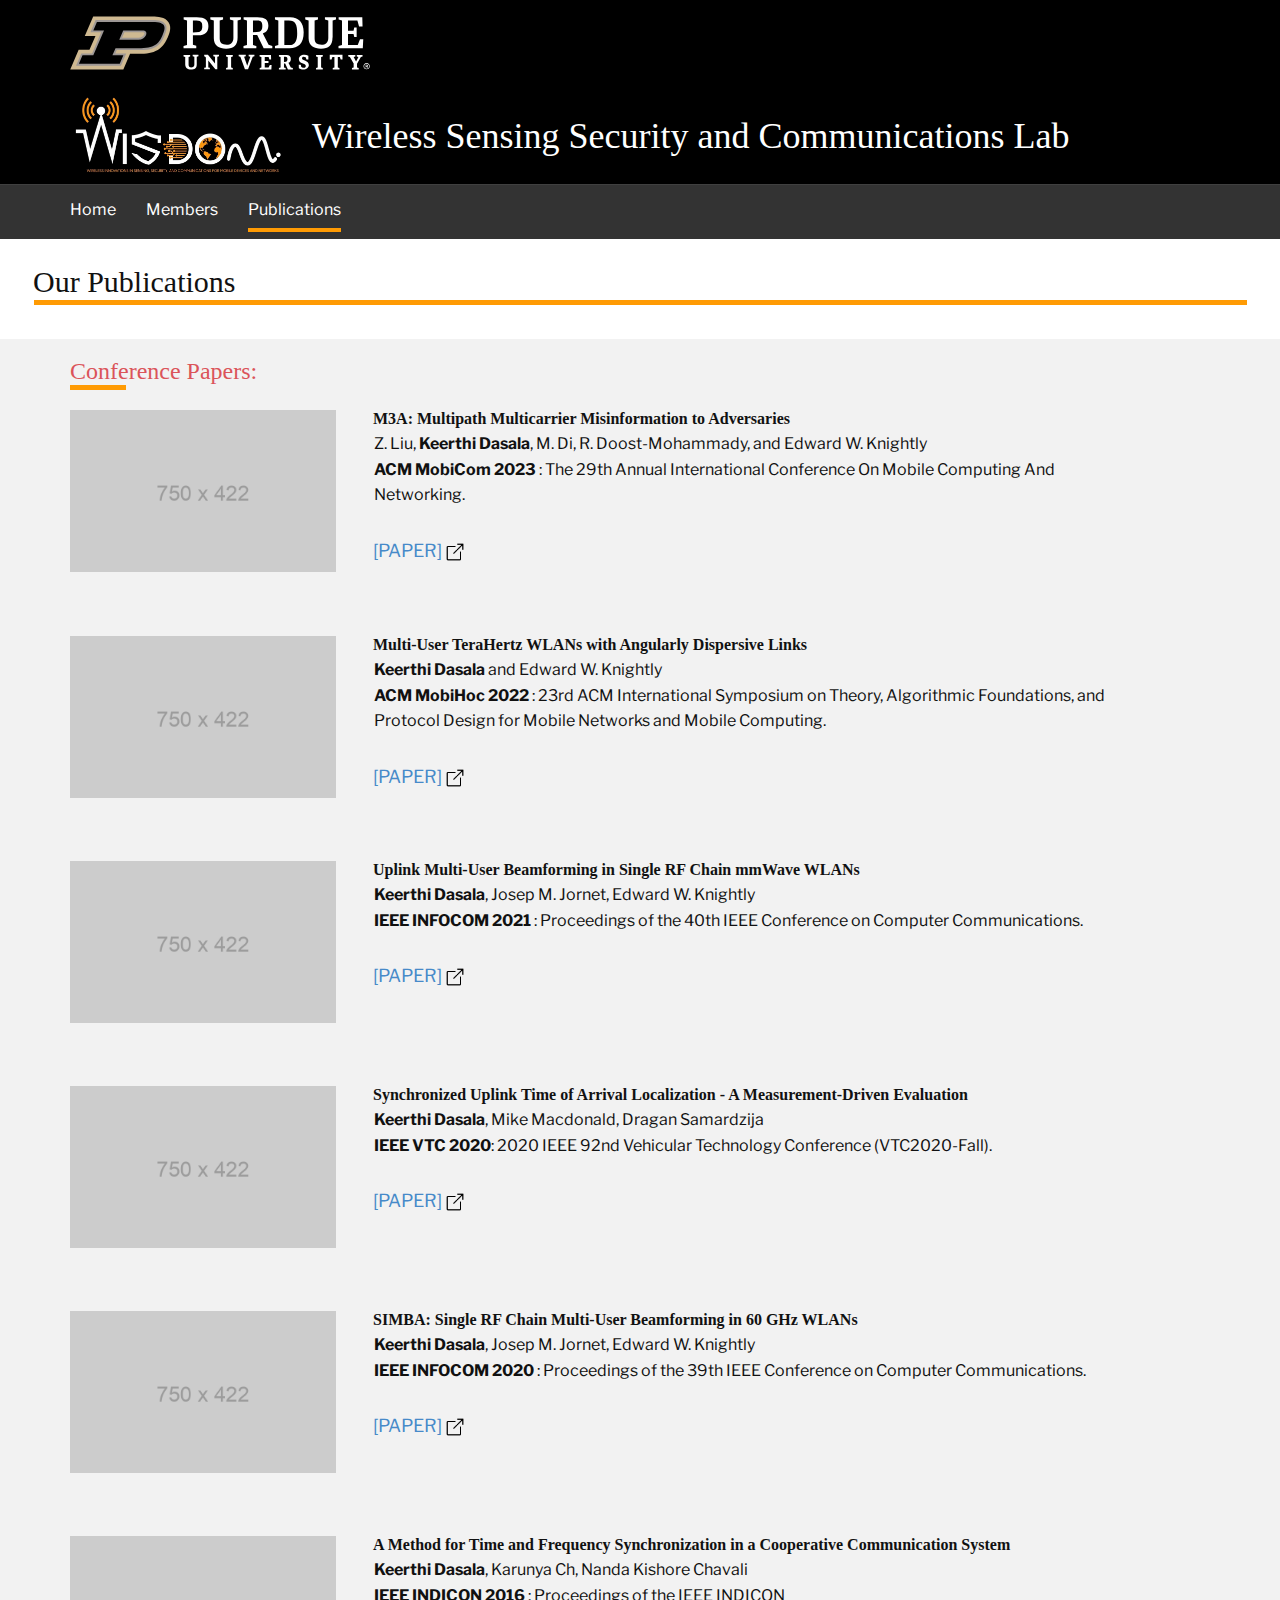
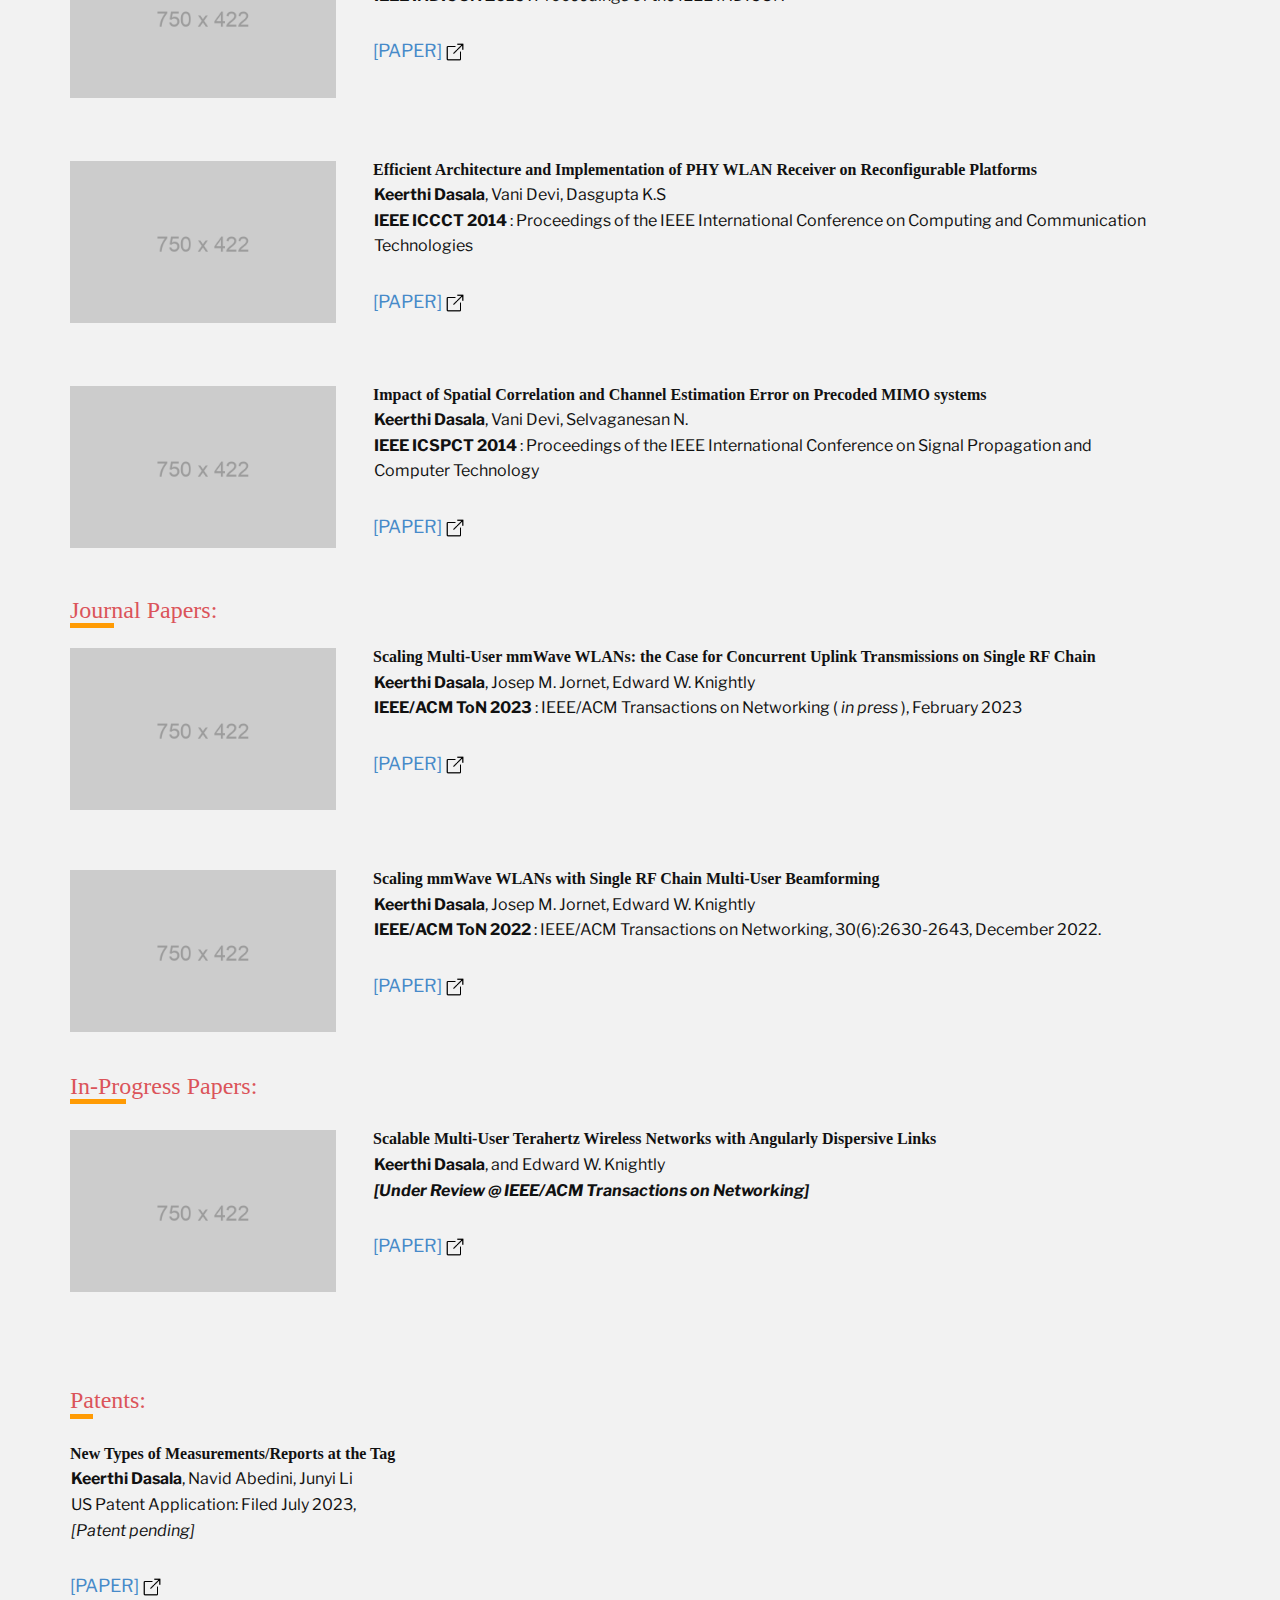
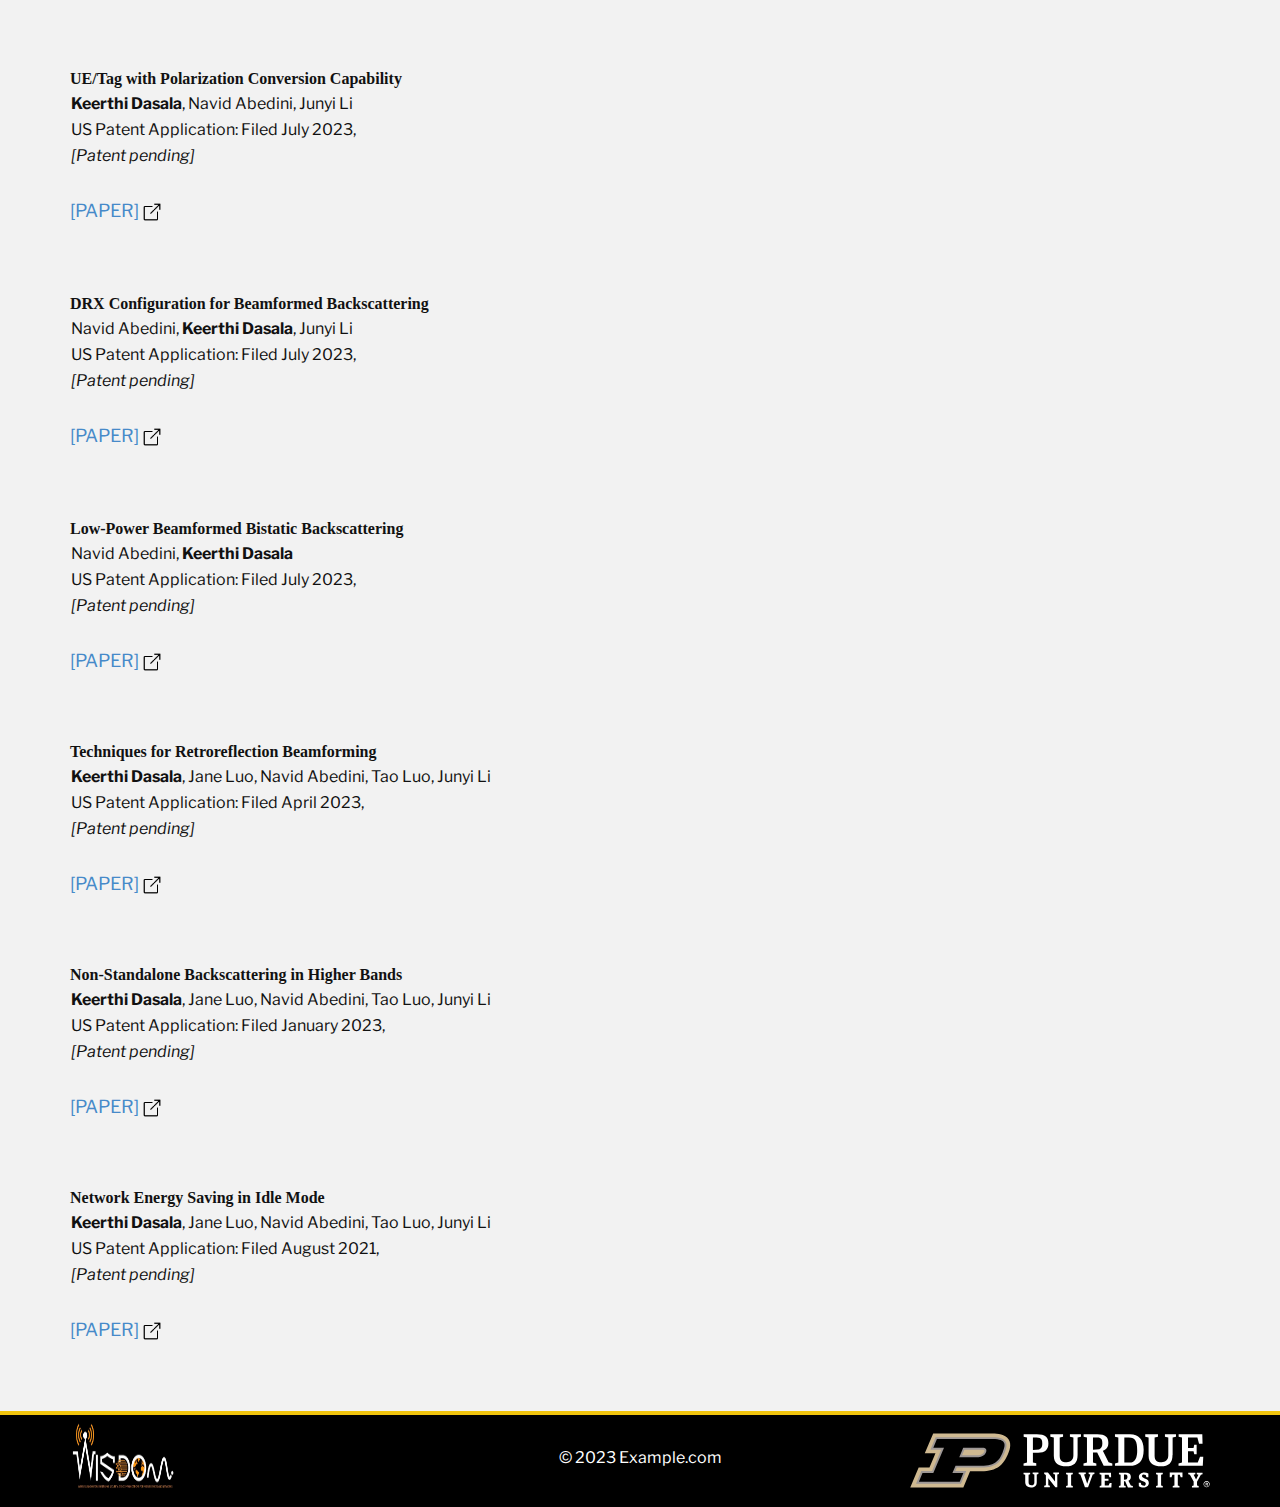
<file: Publications.html>
<!DOCTYPE html>
<html style="font-size: 16px;" lang="en"><head>
    <meta name="viewport" content="width=device-width, initial-scale=1.0">
    <meta charset="utf-8">
    <meta name="keywords" content="">
    <meta name="description" content="">
    <title>Publications</title>
    <link rel="stylesheet" href="style.css" media="screen">
<link rel="stylesheet" href="Publications.css" media="screen">
    <script class="u-script" type="text/javascript" src="jquery.js" defer=""></script>
    <script class="u-script" type="text/javascript" src="script.js" defer=""></script>
    
    
    <link rel="icon" href="images/favicon.png">
    <link id="u-theme-google-font" rel="stylesheet" href="https://fonts.googleapis.com/css?family=Roboto:100,100i,300,300i,400,400i,500,500i,700,700i,900,900i|Open+Sans:300,300i,400,400i,500,500i,600,600i,700,700i,800,800i">
    
    
    
    
    
    
    
    
    
    
    
    
    
    
    
    
    
    <script type="application/ld+json">{
		"@context": "http://schema.org",
		"@type": "Organization",
		"name": "Site1",
		"logo": "images/PU-H.svg"
}</script>
    <meta name="theme-color" content="#478ac9">
    <meta property="og:title" content="Publications">
    <meta property="og:description" content="">
    <meta property="og:type" content="website">
  <link rel="preconnect" href="https://fonts.googleapis.com">
<link rel="preconnect" href="https://fonts.gstatic.com" crossorigin="">
<link href="https://fonts.googleapis.com/css2?family=Libre+Franklin&amp;display=swap" rel="stylesheet"><meta data-intl-tel-input-cdn-path="intlTelInput/"></head>
  <body class="u-body u-xl-mode" data-lang="en"><header class=" u-border-no-bottom u-border-no-left u-border-no-right u-border-no-top u-clearfix u-header u-section-row-container" id="sec-eb6b" style=""><div class="u-section-rows">
        <div class="u-black u-border-4 u-border-black u-border-no-left u-border-no-right u-clearfix u-section-row" data-animation-name="" data-animation-duration="0" data-animation-delay="0" data-animation-direction="" id="sec-3c46">
          <div class="u-clearfix u-sheet u-valign-middle u-sheet-1">
            <a href="index.html" class="u-image u-logo u-image-1" data-image-width="249" data-image-height="45" title="Home">
              <img src="images/PU-H.svg" class="u-logo-image u-logo-image-1">
            </a>
          </div>
          
          
          
          
          
        </div>
        <div class="u-black u-section-row u-section-row-2" id="sec-4ad6">
          <div class="u-clearfix u-sheet u-valign-middle-lg u-valign-middle-xl u-sheet-2">
            <a href="index.html" class="u-image u-logo u-image-2" data-image-width="854" data-image-height="324" title="Home">
              <img src="images/LabLogo.jpg" class="u-logo-image u-logo-image-2">
            </a>
            <h1 class="u-align-center-xs u-custom-font u-font-georgia u-text u-text-default-lg u-text-default-md u-text-default-sm u-text-default-xl u-text-1">Wireless Sensing Security and Communications Lab</h1>
          </div>
          
          
          
          
          
        </div>
        <div class="u-border-1 u-border-grey-75 u-border-no-bottom u-border-no-left u-border-no-right u-grey-80 u-section-row u-section-row-3" id="sec-169a">
          <div class="u-clearfix u-sheet u-sheet-3">
            <nav class="u-menu u-menu-one-level u-offcanvas u-menu-1">
              <div class="menu-collapse" style="font-size: 1rem; letter-spacing: 0px; font-weight: 400;">
                <a class="u-button-style u-custom-active-border-color u-custom-active-color u-custom-border u-custom-border-color u-custom-borders u-custom-hover-border-color u-custom-hover-color u-custom-left-right-menu-spacing u-custom-padding-bottom u-custom-text-active-color u-custom-text-color u-custom-text-hover-color u-custom-top-bottom-menu-spacing u-nav-link u-text-active-palette-1-base u-text-hover-palette-2-base" href="#">
                  <svg class="u-svg-link" viewBox="0 0 24 24"><use xmlns:xlink="http://www.w3.org/1999/xlink" xlink:href="#menu-hamburger"></use></svg>
                  <svg class="u-svg-content" version="1.1" id="menu-hamburger" viewBox="0 0 16 16" x="0px" y="0px" xmlns:xlink="http://www.w3.org/1999/xlink" xmlns="http://www.w3.org/2000/svg"><g><rect y="1" width="16" height="2"></rect><rect y="7" width="16" height="2"></rect><rect y="13" width="16" height="2"></rect>
</g></svg>
                </a>
              </div>
              <div class="u-custom-menu u-nav-container">
                <ul class="u-nav u-spacing-30 u-unstyled u-nav-1"><li class="u-nav-item"><a class="u-border-4 u-border-active-custom-color-1 u-border-hover-white u-border-no-left u-border-no-right u-border-no-top u-button-style u-nav-link u-text-active-white u-text-hover-grey-50 u-text-white" href="index.html" style="padding: 10px 0px;">Home</a>
</li><li class="u-nav-item"><a class="u-border-4 u-border-active-custom-color-1 u-border-hover-white u-border-no-left u-border-no-right u-border-no-top u-button-style u-nav-link u-text-active-white u-text-hover-grey-50 u-text-white" href="Members.html" style="padding: 10px 0px;">Members</a>
</li><li class="u-nav-item"><a class="u-border-4 u-border-active-custom-color-1 u-border-hover-white u-border-no-left u-border-no-right u-border-no-top u-button-style u-nav-link u-text-active-white u-text-hover-grey-50 u-text-white" href="Publications.html" style="padding: 10px 0px;">Publications</a>
</li></ul>
              </div>
              <div class="u-custom-menu u-nav-container-collapse">
                <div class="u-black u-container-style u-inner-container-layout u-opacity u-opacity-95 u-sidenav">
                  <div class="u-inner-container-layout u-sidenav-overflow">
                    <div class="u-menu-close"></div>
                    <ul class="u-align-center u-nav u-popupmenu-items u-unstyled u-nav-2"><li class="u-nav-item"><a class="u-button-style u-nav-link" href="index.html">Home</a>
</li><li class="u-nav-item"><a class="u-button-style u-nav-link" href="Members.html">Members</a>
</li><li class="u-nav-item"><a class="u-button-style u-nav-link" href="Publications.html">Publications</a>
</li></ul>
                  </div>
                </div>
                <div class="u-black u-menu-overlay u-opacity u-opacity-70"></div>
              </div>
            </nav>
          </div>
          
          
          
          
          
        </div>
      </div></header> 
    <section class="u-clearfix u-section-1" id="sec-0c51">
      <div class="u-clearfix u-sheet u-sheet-1">
        <h3 class="u-custom-font u-font-georgia u-text u-text-default u-text-1">Our Publications</h3>
        <div class="u-border-5 u-border-custom-color-1 u-line u-line-horizontal u-line-1"></div>
      </div>
    </section>
    <section class="u-clearfix u-grey-5 u-section-2" id="carousel_6a85">
      <div class="u-clearfix u-sheet u-sheet-1">
        <h2 class="u-custom-font u-font-georgia u-text u-text-default u-text-palette-2-base u-text-1"> Conference Papers:</h2>
        <div class="custom-expanded data-layout-selected u-clearfix u-expanded-width u-layout-wrap u-layout-wrap-1">
          <div class="u-layout">
            <div class="u-layout-row">
              <div class="u-container-style u-layout-cell u-right-cell u-shape-rectangle u-size-14 u-layout-cell-1">
                <div class="u-container-layout u-valign-top u-container-layout-1">
                  <img class="u-expanded-width u-image u-image-1" src="images/750x422.png" data-image-width="750" data-image-height="422">
                </div>
              </div>
              <div class="u-align-left u-container-style u-layout-cell u-left-cell u-size-46 u-layout-cell-2">
                <div class="u-container-layout u-container-layout-2">
                  <h1 class="u-align-left u-custom-font u-font-georgia u-text u-text-2"> M3A: Multipath Multicarrier Misinformation to Adversaries<br>
                  </h1>
                  <p class="u-align-left u-text u-text-3"> Z. Liu,&nbsp;<b>Keerthi Dasala</b>, M. Di, R. Doost-Mohammady, and Edward W. Knightly<br><b>ACM MobiCom 2023&nbsp;</b>: The 29th Annual International Conference On Mobile Computing And Networking.
                  </p>
                  <h1 class="u-align-left u-custom-font u-font-georgia u-text u-text-4">
                    <a class="u-active-none u-border-none u-btn u-button-link u-button-style u-hover-none u-none u-text-palette-1-base u-btn-1" href="#">[PAPER]&nbsp;<span class="u-file-icon u-icon"><img src="images/2990159.png" alt=""></span>&nbsp; 
                    </a>
                  </h1>
                </div>
              </div>
            </div>
          </div>
        </div>
      </div>
    </section>
    <section class="u-clearfix u-container-align-center u-grey-5 u-section-3" id="carousel_5bdf">
      <div class="u-clearfix u-sheet u-valign-middle-lg u-valign-middle-xl u-sheet-1">
        <div class="custom-expanded data-layout-selected u-clearfix u-expanded-width u-layout-wrap u-layout-wrap-1">
          <div class="u-layout">
            <div class="u-layout-row">
              <div class="u-container-style u-layout-cell u-right-cell u-shape-rectangle u-size-14 u-layout-cell-1">
                <div class="u-container-layout u-valign-top u-container-layout-1">
                  <img class="u-expanded-width u-image u-image-1" src="images/750x422.png" data-image-width="750" data-image-height="422">
                </div>
              </div>
              <div class="u-align-left u-container-style u-layout-cell u-left-cell u-size-46 u-layout-cell-2">
                <div class="u-container-layout u-container-layout-2">
                  <h1 class="u-align-left u-custom-font u-font-georgia u-text u-text-1"> Multi-User TeraHertz WLANs with Angularly Dispersive Links<br>
                  </h1>
                  <p class="u-align-left u-text u-text-2"><b>Keerthi Dasala&nbsp;</b>and Edward W. Knightly<br><b>ACM MobiHoc 2022&nbsp;</b>: 23rd ACM International Symposium on Theory, Algorithmic Foundations, and Protocol Design for Mobile Networks and Mobile Computing.
                  </p>
                  <h1 class="u-align-left u-custom-font u-font-georgia u-text u-text-3">
                    <a class="u-active-none u-border-none u-btn u-button-link u-button-style u-hover-none u-none u-text-palette-1-base u-btn-1" href="https://keerthidasala.github.io/files/Dasala-2022-Multi-user-terahertz-wlans-with-ang.pdf">[PAPER]&nbsp;<span class="u-file-icon u-icon"><img src="images/2990159.png" alt=""></span>&nbsp; 
                    </a>
                  </h1>
                </div>
              </div>
            </div>
          </div>
        </div>
      </div>
    </section>
    <section class="u-clearfix u-container-align-center u-grey-5 u-section-4" id="carousel_3873">
      <div class="u-clearfix u-sheet u-valign-middle-xl u-sheet-1">
        <div class="custom-expanded data-layout-selected u-clearfix u-expanded-width u-layout-wrap u-layout-wrap-1">
          <div class="u-layout">
            <div class="u-layout-row">
              <div class="u-container-style u-layout-cell u-right-cell u-shape-rectangle u-size-14 u-layout-cell-1">
                <div class="u-container-layout u-valign-top u-container-layout-1">
                  <img class="u-expanded-width u-image u-image-1" src="images/750x422.png" data-image-width="750" data-image-height="422">
                </div>
              </div>
              <div class="u-align-left u-container-style u-layout-cell u-left-cell u-size-46 u-layout-cell-2">
                <div class="u-container-layout u-container-layout-2">
                  <h1 class="u-align-left u-custom-font u-font-georgia u-text u-text-1"> Uplink Multi-User Beamforming in Single RF Chain mmWave WLANs<br>
                  </h1>
                  <p class="u-align-left u-text u-text-2"><b>Keerthi Dasala</b>, Josep M. Jornet, Edward W. Knightly<br><b>IEEE INFOCOM 2021&nbsp;</b>: Proceedings of the 40th IEEE Conference on Computer Communications.
                  </p>
                  <h1 class="u-align-left u-custom-font u-font-georgia u-text u-text-3">
                    <a class="u-active-none u-border-none u-btn u-button-link u-button-style u-hover-none u-none u-text-palette-1-base u-btn-1" href="https://keerthidasala.github.io/files/Dasala-2021-Uplink-multi-user-beamforming-on-si.pdf">[PAPER]&nbsp;<span class="u-file-icon u-icon"><img src="images/2990159.png" alt=""></span>&nbsp; 
                    </a>
                  </h1>
                </div>
              </div>
            </div>
          </div>
        </div>
      </div>
    </section>
    <section class="u-clearfix u-container-align-center u-grey-5 u-section-5" id="carousel_7d26">
      <div class="u-clearfix u-sheet u-valign-middle-xl u-sheet-1">
        <div class="custom-expanded data-layout-selected u-clearfix u-expanded-width u-layout-wrap u-layout-wrap-1">
          <div class="u-layout">
            <div class="u-layout-row">
              <div class="u-container-style u-layout-cell u-right-cell u-shape-rectangle u-size-14 u-layout-cell-1">
                <div class="u-container-layout u-valign-top u-container-layout-1">
                  <img class="u-expanded-width u-image u-image-1" src="images/750x422.png" data-image-width="750" data-image-height="422">
                </div>
              </div>
              <div class="u-align-left u-container-style u-layout-cell u-left-cell u-size-46 u-layout-cell-2">
                <div class="u-container-layout u-container-layout-2">
                  <h1 class="u-align-left u-custom-font u-font-georgia u-text u-text-1"> Synchronized Uplink Time of Arrival Localization - A Measurement-Driven Evaluation<br>
                  </h1>
                  <p class="u-align-left u-text u-text-2"><b>Keerthi Dasala</b>, Mike Macdonald, Dragan Samardzija<br><b>IEEE VTC 2020</b>: 2020 IEEE 92nd Vehicular Technology Conference (VTC2020-Fall).
                  </p>
                  <h1 class="u-align-left u-custom-font u-font-georgia u-text u-text-3">
                    <a class="u-active-none u-border-none u-btn u-button-link u-button-style u-hover-none u-none u-text-palette-1-base u-btn-1" href="https://keerthidasala.github.io/files/Dasala-2020-Synchronized-uplink-time-of-arrival.pdf">[PAPER]&nbsp;<span class="u-file-icon u-icon"><img src="images/2990159.png" alt=""></span>&nbsp; 
                    </a>
                  </h1>
                </div>
              </div>
            </div>
          </div>
        </div>
      </div>
    </section>
    <section class="u-clearfix u-container-align-center u-grey-5 u-section-6" id="carousel_6b80">
      <div class="u-clearfix u-sheet u-valign-middle-xl u-sheet-1">
        <div class="custom-expanded data-layout-selected u-clearfix u-expanded-width u-layout-wrap u-layout-wrap-1">
          <div class="u-layout">
            <div class="u-layout-row">
              <div class="u-container-style u-layout-cell u-right-cell u-shape-rectangle u-size-14 u-layout-cell-1">
                <div class="u-container-layout u-valign-top u-container-layout-1">
                  <img class="u-expanded-width u-image u-image-1" src="images/750x422.png" data-image-width="750" data-image-height="422">
                </div>
              </div>
              <div class="u-align-left u-container-style u-layout-cell u-left-cell u-size-46 u-layout-cell-2">
                <div class="u-container-layout u-container-layout-2">
                  <h1 class="u-align-left u-custom-font u-font-georgia u-text u-text-1"> SIMBA: Single RF Chain Multi-User Beamforming in 60 GHz WLANs<br>
                  </h1>
                  <p class="u-align-left u-text u-text-2"><b>Keerthi Dasala</b>, Josep M. Jornet, Edward W. Knightly<br><b>IEEE INFOCOM 2020&nbsp;</b>: Proceedings of the 39th IEEE Conference on Computer Communications.
                  </p>
                  <h1 class="u-align-left u-custom-font u-font-georgia u-text u-text-3">
                    <a class="u-active-none u-border-none u-btn u-button-link u-button-style u-hover-none u-none u-text-palette-1-base u-btn-1" href="https://keerthidasala.github.io/files/Dasala-2020-Simba-single-rf-chain-multi-user-be.pdf">[PAPER]&nbsp;<span class="u-file-icon u-icon"><img src="images/2990159.png" alt=""></span>&nbsp; 
                    </a>
                  </h1>
                </div>
              </div>
            </div>
          </div>
        </div>
      </div>
    </section>
    <section class="u-clearfix u-container-align-center u-grey-5 u-section-7" id="carousel_0074">
      <div class="u-clearfix u-sheet u-valign-middle-xl u-sheet-1">
        <div class="custom-expanded data-layout-selected u-clearfix u-expanded-width u-layout-wrap u-layout-wrap-1">
          <div class="u-layout">
            <div class="u-layout-row">
              <div class="u-container-style u-layout-cell u-right-cell u-shape-rectangle u-size-14 u-layout-cell-1">
                <div class="u-container-layout u-valign-top u-container-layout-1">
                  <img class="u-expanded-width u-image u-image-1" src="images/750x422.png" data-image-width="750" data-image-height="422">
                </div>
              </div>
              <div class="u-align-left u-container-style u-layout-cell u-left-cell u-size-46 u-layout-cell-2">
                <div class="u-container-layout u-container-layout-2">
                  <h1 class="u-align-left u-custom-font u-font-georgia u-text u-text-1"> A Method for Time and Frequency Synchronization in a Cooperative Communication System<br>
                  </h1>
                  <p class="u-align-left u-text u-text-2"><b>Keerthi Dasala</b>, Karunya Ch, Nanda Kishore Chavali<br><b>IEEE INDICON 2016&nbsp;</b>: Proceedings of the IEEE INDICON
                  </p>
                  <h1 class="u-align-left u-custom-font u-font-georgia u-text u-text-3">
                    <a class="u-active-none u-border-none u-btn u-button-link u-button-style u-hover-none u-none u-text-palette-1-base u-btn-1" href="https://keerthidasala.github.io/files/Priya-2016-A-method-for-time-and-frequency-syn.pdf">[PAPER]&nbsp;<span class="u-file-icon u-icon"><img src="images/2990159.png" alt=""></span>&nbsp; 
                    </a>
                  </h1>
                </div>
              </div>
            </div>
          </div>
        </div>
      </div>
    </section>
    <section class="u-clearfix u-container-align-center u-grey-5 u-section-8" id="carousel_59a1">
      <div class="u-clearfix u-sheet u-valign-middle-xl u-sheet-1">
        <div class="custom-expanded data-layout-selected u-clearfix u-expanded-width u-layout-wrap u-layout-wrap-1">
          <div class="u-layout">
            <div class="u-layout-row">
              <div class="u-container-style u-layout-cell u-right-cell u-shape-rectangle u-size-14 u-layout-cell-1">
                <div class="u-container-layout u-valign-top u-container-layout-1">
                  <img class="u-expanded-width u-image u-image-1" src="images/750x422.png" data-image-width="750" data-image-height="422">
                </div>
              </div>
              <div class="u-align-left u-container-style u-layout-cell u-left-cell u-size-46 u-layout-cell-2">
                <div class="u-container-layout u-container-layout-2">
                  <h1 class="u-align-left u-custom-font u-font-georgia u-text u-text-1"> Efficient Architecture and Implementation of PHY WLAN Receiver on Reconfigurable Platforms<br>
                  </h1>
                  <p class="u-align-left u-text u-text-2"><b>Keerthi Dasala</b>, Vani Devi, Dasgupta K.S<br><b>IEEE ICCCT 2014&nbsp;</b>: Proceedings of the IEEE International Conference on Computing and Communication Technologies
                  </p>
                  <h1 class="u-align-left u-custom-font u-font-georgia u-text u-text-3">
                    <a class="u-active-none u-border-none u-btn u-button-link u-button-style u-hover-none u-none u-text-palette-1-base u-btn-1" href="https://keerthidasala.github.io/files/Keerthi-priya-2014-Efficient-architecture-and-implemen.pdf">[PAPER]&nbsp;<span class="u-file-icon u-icon"><img src="images/2990159.png" alt=""></span>&nbsp; 
                    </a>
                  </h1>
                </div>
              </div>
            </div>
          </div>
        </div>
      </div>
    </section>
    <section class="u-clearfix u-container-align-center u-grey-5 u-section-9" id="carousel_e7e0">
      <div class="u-clearfix u-sheet u-valign-middle-xl u-sheet-1">
        <div class="custom-expanded data-layout-selected u-clearfix u-expanded-width u-layout-wrap u-layout-wrap-1">
          <div class="u-layout">
            <div class="u-layout-row">
              <div class="u-container-style u-layout-cell u-right-cell u-shape-rectangle u-size-14 u-layout-cell-1">
                <div class="u-container-layout u-valign-top u-container-layout-1">
                  <img class="u-expanded-width u-image u-image-1" src="images/750x422.png" data-image-width="750" data-image-height="422">
                </div>
              </div>
              <div class="u-align-left u-container-style u-layout-cell u-left-cell u-size-46 u-layout-cell-2">
                <div class="u-container-layout u-container-layout-2">
                  <h1 class="u-align-left u-custom-font u-font-georgia u-text u-text-1"> Impact of Spatial Correlation and Channel Estimation Error on Precoded MIMO systems<br>
                  </h1>
                  <p class="u-align-left u-text u-text-2"><b>Keerthi Dasala</b>, Vani Devi, Selvaganesan N.<br><b>IEEE ICSPCT 2014&nbsp;</b>: Proceedings of the IEEE International Conference on Signal Propagation and Computer Technology
                  </p>
                  <h1 class="u-align-left u-custom-font u-font-georgia u-text u-text-3">
                    <a class="u-active-none u-border-none u-btn u-button-link u-button-style u-hover-none u-none u-text-palette-1-base u-btn-1" href="#">[PAPER]&nbsp;<span class="u-file-icon u-icon"><img src="images/2990159.png" alt=""></span>&nbsp; 
                    </a>
                  </h1>
                </div>
              </div>
            </div>
          </div>
        </div>
      </div>
    </section>
    <section class="u-clearfix u-container-align-center u-grey-5 u-section-10" id="carousel_052c">
      <div class="u-clearfix u-sheet u-sheet-1">
        <h2 class="u-custom-font u-font-georgia u-text u-text-default u-text-palette-2-base u-text-1"> Journal Papers:</h2>
        <div class="custom-expanded data-layout-selected u-clearfix u-expanded-width u-layout-wrap u-layout-wrap-1">
          <div class="u-layout">
            <div class="u-layout-row">
              <div class="u-container-style u-layout-cell u-right-cell u-shape-rectangle u-size-14 u-layout-cell-1">
                <div class="u-container-layout u-valign-top u-container-layout-1">
                  <img class="u-expanded-width u-image u-image-1" src="images/750x422.png" data-image-width="750" data-image-height="422">
                </div>
              </div>
              <div class="u-align-left u-container-style u-layout-cell u-left-cell u-size-46 u-layout-cell-2">
                <div class="u-container-layout u-container-layout-2">
                  <h1 class="u-align-left u-custom-font u-font-georgia u-text u-text-2"> Scaling Multi-User mmWave WLANs: the Case for Concurrent Uplink Transmissions on Single RF Chain<br>
                  </h1>
                  <p class="u-align-left u-text u-text-3"><b>Keerthi Dasala</b>, Josep M. Jornet, Edward W. Knightly<br><b>IEEE/ACM ToN 2023&nbsp;</b>: IEEE/ACM Transactions on Networking (<i>&nbsp;in press&nbsp;</i>), February 2023
                  </p>
                  <h1 class="u-align-left u-custom-font u-font-georgia u-text u-text-4">
                    <a class="u-active-none u-border-none u-btn u-button-link u-button-style u-hover-none u-none u-text-palette-1-base u-btn-1" href="https://ieeexplore.ieee.org/document/10040943">[PAPER]&nbsp;<span class="u-file-icon u-icon"><img src="images/2990159.png" alt=""></span>&nbsp; 
                    </a>
                  </h1>
                </div>
              </div>
            </div>
          </div>
        </div>
      </div>
    </section>
    <section class="u-clearfix u-container-align-center u-grey-5 u-section-11" id="carousel_cfa9">
      <div class="u-clearfix u-sheet u-valign-middle-lg u-valign-middle-md u-valign-middle-sm u-valign-middle-xl u-sheet-1">
        <div class="custom-expanded data-layout-selected u-clearfix u-expanded-width u-layout-wrap u-layout-wrap-1">
          <div class="u-layout">
            <div class="u-layout-row">
              <div class="u-container-style u-layout-cell u-right-cell u-shape-rectangle u-size-14 u-layout-cell-1">
                <div class="u-container-layout u-valign-top u-container-layout-1">
                  <img class="u-expanded-width u-image u-image-1" src="images/750x422.png" data-image-width="750" data-image-height="422">
                </div>
              </div>
              <div class="u-align-left u-container-style u-layout-cell u-left-cell u-size-46 u-layout-cell-2">
                <div class="u-container-layout u-container-layout-2">
                  <h1 class="u-align-left u-custom-font u-font-georgia u-text u-text-1"> Scaling mmWave WLANs with Single RF Chain Multi-User Beamforming<br>
                  </h1>
                  <p class="u-align-left u-text u-text-2"><b>Keerthi Dasala</b>, Josep M. Jornet, Edward W. Knightly<br><b>IEEE/ACM ToN 2022&nbsp;</b>: IEEE/ACM Transactions on Networking, 30(6):2630-2643, December 2022.
                  </p>
                  <h1 class="u-align-left u-custom-font u-font-georgia u-text u-text-3">
                    <a class="u-active-none u-border-none u-btn u-button-link u-button-style u-hover-none u-none u-text-palette-1-base u-btn-1" href="https://ieeexplore.ieee.org/document/9804403">[PAPER]&nbsp;<span class="u-file-icon u-icon"><img src="images/2990159.png" alt=""></span>&nbsp; 
                    </a>
                  </h1>
                </div>
              </div>
            </div>
          </div>
        </div>
      </div>
    </section>
    <section class="u-clearfix u-container-align-center u-grey-5 u-section-12" id="carousel_1031">
      <div class="u-clearfix u-sheet u-valign-middle-xs u-sheet-1">
        <h2 class="u-custom-font u-font-georgia u-text u-text-default u-text-palette-2-base u-text-1"> In-Progress Papers:</h2>
        <div class="custom-expanded data-layout-selected u-clearfix u-expanded-width u-layout-wrap u-layout-wrap-1">
          <div class="u-layout">
            <div class="u-layout-row">
              <div class="u-container-style u-layout-cell u-right-cell u-shape-rectangle u-size-14 u-layout-cell-1">
                <div class="u-container-layout u-valign-top u-container-layout-1">
                  <img class="u-expanded-width u-image u-image-1" src="images/750x422.png" data-image-width="750" data-image-height="422">
                </div>
              </div>
              <div class="u-align-left u-container-style u-layout-cell u-left-cell u-size-46 u-layout-cell-2">
                <div class="u-container-layout u-container-layout-2">
                  <h1 class="u-align-left u-custom-font u-font-georgia u-text u-text-2"> Scalable Multi-User Terahertz Wireless Networks with Angularly Dispersive Links<br>
                  </h1>
                  <p class="u-align-left u-text u-text-3"><b>Keerthi Dasala</b>, and Edward W. Knightly<br><b><i>[Under Review @ IEEE/ACM Transactions on Networking]</i></b>
                  </p>
                  <h1 class="u-align-left u-custom-font u-font-georgia u-text u-text-4">
                    <a class="u-active-none u-border-none u-btn u-button-link u-button-style u-hover-none u-none u-text-palette-1-base u-btn-1" href="#">[PAPER]&nbsp;<span class="u-file-icon u-icon"><img src="images/2990159.png" alt=""></span>&nbsp; 
                    </a>
                  </h1>
                </div>
              </div>
            </div>
          </div>
        </div>
      </div>
    </section>
    <section class="u-clearfix u-grey-5 u-section-13" id="carousel_6619">
      <div class="u-clearfix u-sheet u-sheet-1">
        <h2 class="u-custom-font u-font-georgia u-text u-text-default u-text-palette-2-base u-text-1"> Patents:</h2>
        <div class="custom-expanded data-layout-selected u-clearfix u-expanded-width u-layout-wrap u-layout-wrap-1">
          <div class="u-layout">
            <div class="u-layout-row">
              <div class="u-align-left u-container-style u-layout-cell u-left-cell u-size-60 u-layout-cell-1">
                <div class="u-container-layout u-container-layout-1">
                  <h1 class="u-align-left u-custom-font u-font-georgia u-text u-text-2"> New Types of Measurements/Reports at the Tag<br>
                  </h1>
                  <p class="u-align-left u-text u-text-3"><b>Keerthi Dasala</b>, Navid Abedini, Junyi Li<br>US Patent Application: Filed July 2023,<br><i>[Patent pending]</i>
                  </p>
                  <h1 class="u-align-left u-custom-font u-font-georgia u-text u-text-4">
                    <a class="u-active-none u-border-none u-btn u-button-link u-button-style u-hover-none u-none u-text-palette-1-base u-btn-1" href="#">[PAPER]&nbsp;<span class="u-file-icon u-icon"><img src="images/2990159.png" alt=""></span>&nbsp; 
                    </a>
                  </h1>
                </div>
              </div>
            </div>
          </div>
        </div>
      </div>
    </section>
    <section class="u-clearfix u-container-align-center u-grey-5 u-section-14" id="carousel_6ef4">
      <div class="u-clearfix u-sheet u-valign-middle-xl u-sheet-1">
        <div class="custom-expanded data-layout-selected u-clearfix u-expanded-width u-layout-wrap u-layout-wrap-1">
          <div class="u-layout">
            <div class="u-layout-row">
              <div class="u-align-left u-container-style u-layout-cell u-left-cell u-size-60 u-layout-cell-1">
                <div class="u-container-layout u-container-layout-1">
                  <h1 class="u-align-left u-custom-font u-font-georgia u-text u-text-1"> UE/Tag with Polarization Conversion Capability<br>
                  </h1>
                  <p class="u-align-left u-text u-text-2"><b>Keerthi Dasala</b>, Navid Abedini, Junyi Li<br>US Patent Application: Filed July 2023,<br><i>[Patent pending]</i>
                  </p>
                  <h1 class="u-align-left u-custom-font u-font-georgia u-text u-text-3">
                    <a class="u-active-none u-border-none u-btn u-button-link u-button-style u-hover-none u-none u-text-palette-1-base u-btn-1" href="#">[PAPER]&nbsp;<span class="u-file-icon u-icon"><img src="images/2990159.png" alt=""></span>&nbsp; 
                    </a>
                  </h1>
                </div>
              </div>
            </div>
          </div>
        </div>
      </div>
    </section>
    <section class="u-clearfix u-container-align-center u-grey-5 u-section-15" id="carousel_a909">
      <div class="u-clearfix u-sheet u-valign-middle-xl u-sheet-1">
        <div class="custom-expanded data-layout-selected u-clearfix u-expanded-width u-layout-wrap u-layout-wrap-1">
          <div class="u-layout">
            <div class="u-layout-row">
              <div class="u-align-left u-container-style u-layout-cell u-left-cell u-size-60 u-layout-cell-1">
                <div class="u-container-layout u-container-layout-1">
                  <h1 class="u-align-left u-custom-font u-font-georgia u-text u-text-1"> DRX Configuration for Beamformed Backscattering<br>
                  </h1>
                  <p class="u-align-left u-text u-text-2"> Navid Abedini,&nbsp;<b>Keerthi Dasala</b>, Junyi Li<br>US Patent Application: Filed July 2023,<br><i>[Patent pending]</i>
                  </p>
                  <h1 class="u-align-left u-custom-font u-font-georgia u-text u-text-3">
                    <a class="u-active-none u-border-none u-btn u-button-link u-button-style u-hover-none u-none u-text-palette-1-base u-btn-1" href="#">[PAPER]&nbsp;<span class="u-file-icon u-icon"><img src="images/2990159.png" alt=""></span>&nbsp; 
                    </a>
                  </h1>
                </div>
              </div>
            </div>
          </div>
        </div>
      </div>
    </section>
    <section class="u-clearfix u-container-align-center u-grey-5 u-section-16" id="carousel_e0fe">
      <div class="u-clearfix u-sheet u-valign-middle-lg u-sheet-1">
        <div class="custom-expanded data-layout-selected u-clearfix u-expanded-width u-layout-wrap u-layout-wrap-1">
          <div class="u-layout">
            <div class="u-layout-row">
              <div class="u-align-left u-container-style u-layout-cell u-left-cell u-size-60 u-layout-cell-1">
                <div class="u-container-layout u-container-layout-1">
                  <h1 class="u-align-left u-custom-font u-font-georgia u-text u-text-1"> Low-Power Beamformed Bistatic Backscattering<br>
                  </h1>
                  <p class="u-align-left u-text u-text-2"> Navid Abedini,&nbsp;<b>Keerthi Dasala</b>
                    <br>US Patent Application: Filed July 2023,<br><i>[Patent pending]</i>
                  </p>
                  <h1 class="u-align-left u-custom-font u-font-georgia u-text u-text-3">
                    <a class="u-active-none u-border-none u-btn u-button-link u-button-style u-hover-none u-none u-text-palette-1-base u-btn-1" href="#">[PAPER]&nbsp;<span class="u-file-icon u-icon"><img src="images/2990159.png" alt=""></span>&nbsp; 
                    </a>
                  </h1>
                </div>
              </div>
            </div>
          </div>
        </div>
        <div class="custom-expanded data-layout-selected u-clearfix u-expanded-width u-layout-wrap u-layout-wrap-2">
          <div class="u-layout">
            <div class="u-layout-row">
              <div class="u-align-left u-container-style u-layout-cell u-left-cell u-size-60 u-layout-cell-2">
                <div class="u-container-layout u-container-layout-2">
                  <h1 class="u-align-left u-custom-font u-font-georgia u-text u-text-4"> Techniques for Retroreflection Beamforming<br>
                  </h1>
                  <p class="u-align-left u-text u-text-5"><b>Keerthi Dasala</b>, Jane Luo, Navid Abedini, Tao Luo, Junyi Li<br>US Patent Application: Filed April 2023,<br><i>[Patent pending]</i>
                  </p>
                  <h1 class="u-align-left u-custom-font u-font-georgia u-text u-text-6">
                    <a class="u-active-none u-border-none u-btn u-button-link u-button-style u-hover-none u-none u-text-palette-1-base u-btn-2" href="#">[PAPER]&nbsp;<span class="u-file-icon u-icon"><img src="images/2990159.png" alt=""></span>&nbsp; 
                    </a>
                  </h1>
                </div>
              </div>
            </div>
          </div>
        </div>
        <div class="custom-expanded data-layout-selected u-clearfix u-expanded-width u-layout-wrap u-layout-wrap-3">
          <div class="u-layout">
            <div class="u-layout-row">
              <div class="u-align-left u-container-style u-layout-cell u-left-cell u-size-60 u-layout-cell-3">
                <div class="u-container-layout u-container-layout-3">
                  <h1 class="u-align-left u-custom-font u-font-georgia u-text u-text-7"> Non-Standalone Backscattering in Higher Bands<br>
                  </h1>
                  <p class="u-align-left u-text u-text-8"><b>Keerthi Dasala</b>, Jane Luo, Navid Abedini, Tao Luo, Junyi Li<br>US Patent Application: Filed January 2023,<br><i>[Patent pending]</i>
                  </p>
                  <h1 class="u-align-left u-custom-font u-font-georgia u-text u-text-9">
                    <a class="u-active-none u-border-none u-btn u-button-link u-button-style u-hover-none u-none u-text-palette-1-base u-btn-3" href="#">[PAPER]&nbsp;<span class="u-file-icon u-icon"><img src="images/2990159.png" alt=""></span>&nbsp; 
                    </a>
                  </h1>
                </div>
              </div>
            </div>
          </div>
        </div>
        <div class="custom-expanded data-layout-selected u-clearfix u-expanded-width u-layout-wrap u-layout-wrap-4">
          <div class="u-layout">
            <div class="u-layout-row">
              <div class="u-align-left u-container-style u-layout-cell u-left-cell u-size-60 u-layout-cell-4">
                <div class="u-container-layout u-container-layout-4">
                  <h1 class="u-align-left u-custom-font u-font-georgia u-text u-text-10"> Network Energy Saving in Idle Mode<br>
                  </h1>
                  <p class="u-align-left u-text u-text-11"><b>Keerthi Dasala</b>, Jane Luo, Navid Abedini, Tao Luo, Junyi Li<br>US Patent Application: Filed August 2021,<br><i>[Patent pending]</i>
                  </p>
                  <h1 class="u-align-left u-custom-font u-font-georgia u-text u-text-12">
                    <a class="u-active-none u-border-none u-btn u-button-link u-button-style u-hover-none u-none u-text-palette-1-base u-btn-4" href="#">[PAPER]&nbsp;<span class="u-file-icon u-icon"><img src="images/2990159.png" alt=""></span>&nbsp; 
                    </a>
                  </h1>
                </div>
              </div>
            </div>
          </div>
        </div>
      </div>
    </section>
    
    
    <footer class="u-black u-border-4 u-border-no-bottom u-border-no-left u-border-no-right u-border-palette-3-base u-clearfix u-footer" id="sec-b84a"><div class="u-clearfix u-sheet u-sheet-1">
        <a href="index.html" class="u-image u-logo u-image-1" data-image-width="854" data-image-height="324" title="Home">
          <img src="images/LabLogo.jpg" class="u-logo-image u-logo-image-1">
        </a>
        <p class="u-align-center u-text u-text-default u-text-1"> © 2023 Example.com</p>
        <a href="index.html" class="u-image u-logo u-image-2" data-image-width="300" data-image-height="54" title="Home">
          <img src="images/PU-H.svg" class="u-logo-image u-logo-image-2">
        </a>
      </div></footer>
  
</body></html>
</file>
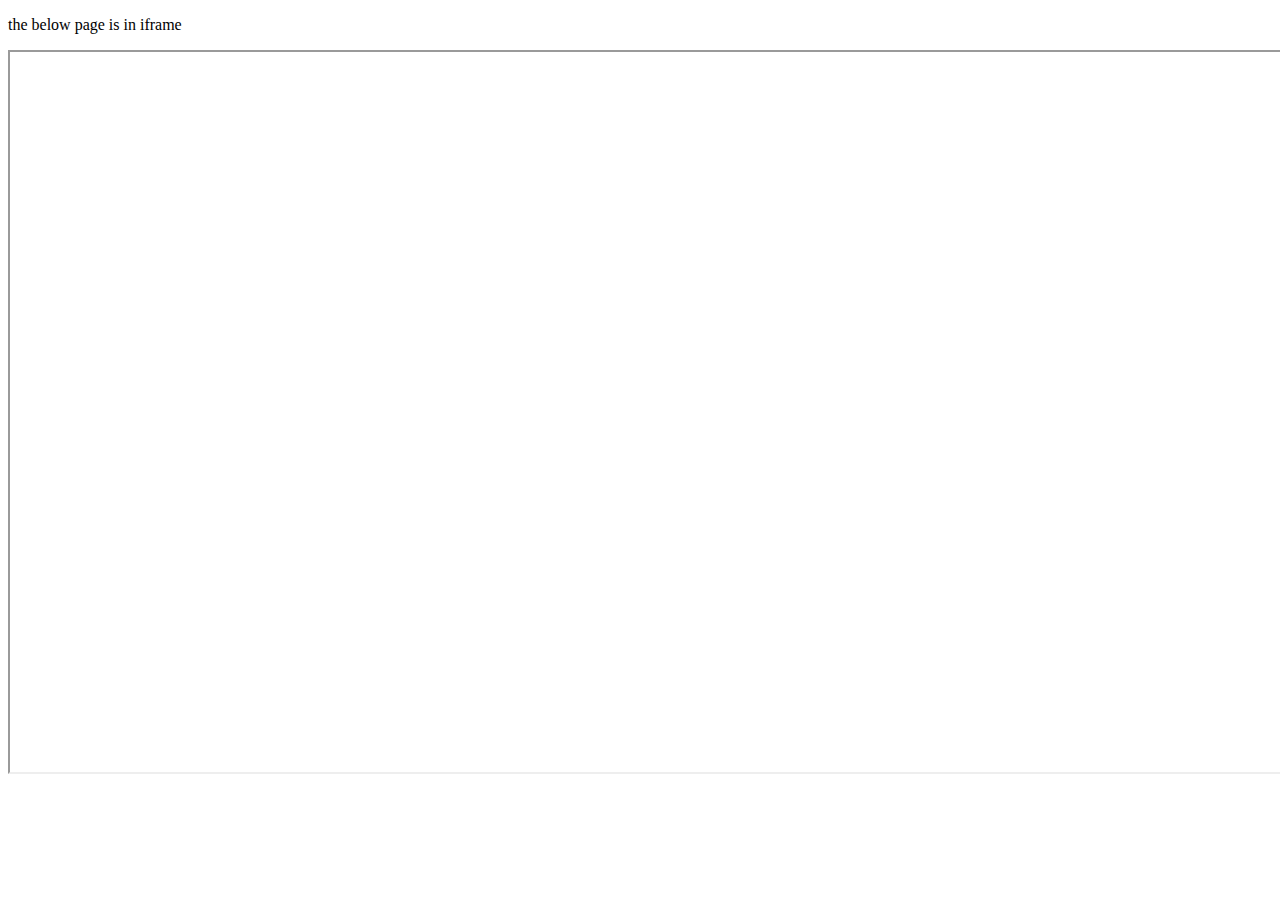
<file: test.html>
<!DOCTYPE html>
<html lang="en">
<head>
    <meta charset="UTF-8">
    <meta http-equiv="X-UA-Compatible" content="IE=edge">
    <meta name="viewport" content="width=device-width, initial-scale=1.0">
    <style>
        iframe {
            width: 100vw;
            height: 80vh;
        }
    </style>
</head>
<body>
    <p> the below page is in iframe </p>
    <iframe id="myIframe" src="https://web-flasher.vercel.app/"></iframe>

    <script>
        // Handle postMessage from iframe
        window.addEventListener('message', function (event) {
            if (event.origin === 'https://web-flasher.vercel.app') {
                // Handle the data received from the iframe
                console.log(event.data);
            }
        });

        // Request permission and send it to the iframe
        function requestPermission() {
            // ... code to request permission

            // Send permission status to the iframe
            document.getElementById('myIframe').contentWindow.postMessage('PermissionGranted', 'https://web-flasher.vercel.app');
        }
    </script>
</body>
</html>
</file>
<file: Home.css>
.u-section-1 {
  background-image: none;
}

.u-section-1 .u-sheet-1 {
  min-height: 93px;
}

.u-section-1 .u-gallery-1 {
  height: 186px;
  grid-gap: 17px 17px;
  width: 1200px;
  margin: 20px -30px;
}

.u-section-1 .u-gallery-inner-1 {
  grid-template-columns: auto auto auto auto;
  grid-gap: 14px 14px;
}

.u-section-1 .u-over-slide-1 {
  background-image: linear-gradient(0deg, rgba(0,0,0,0.2), rgba(0,0,0,0.2));
  padding: 20px;
}

.u-section-1 .u-over-slide-2 {
  background-image: linear-gradient(0deg, rgba(0,0,0,0.2), rgba(0,0,0,0.2));
  padding: 20px;
}

.u-section-1 .u-over-slide-3 {
  background-image: linear-gradient(0deg, rgba(0,0,0,0.2), rgba(0,0,0,0.2));
  padding: 20px;
}

.u-section-1 .u-over-slide-4 {
  background-image: linear-gradient(0deg, rgba(0,0,0,0.2), rgba(0,0,0,0.2));
  padding: 20px;
}

@media (max-width: 1199px) {
  .u-section-1 .u-sheet-1 {
    min-height: 188px;
  }

  .u-section-1 .u-gallery-1 {
    height: 149px;
    margin-right: initial;
    margin-left: initial;
    width: auto;
  }

  .u-section-1 .u-gallery-inner-1 {
    grid-template-columns: repeat(4, auto);
  }
}

@media (max-width: 991px) {
  .u-section-1 .u-sheet-1 {
    min-height: 155px;
  }

  .u-section-1 .u-gallery-1 {
    height: 115px;
    width: auto;
    margin-right: initial;
    margin-left: initial;
  }

  .u-section-1 .u-gallery-inner-1 {
    grid-template-columns: auto auto auto auto;
  }
}

@media (max-width: 767px) {
  .u-section-1 .u-sheet-1 {
    min-height: 93px;
  }

  .u-section-1 .u-gallery-1 {
    height: 1805px;
    width: auto;
    margin-right: initial;
    margin-left: initial;
  }

  .u-section-1 .u-gallery-inner-1 {
    grid-template-columns: repeat(2, auto);
  }
}

@media (max-width: 575px) {
  .u-section-1 .u-gallery-1 {
    height: 73px;
    margin-top: 10px;
    margin-bottom: 10px;
    width: auto;
    margin-right: initial;
    margin-left: initial;
  }

  .u-section-1 .u-gallery-inner-1 {
    grid-template-columns: auto auto auto auto;
  }
} .u-section-2 {
  background-image: none;
}

.u-section-2 .u-sheet-1 {
  min-height: 697px;
}

.u-section-2 .u-text-1 {
  background-image: none;
  font-size: 1.5rem;
  font-weight: bold;
  margin: 45px auto 0 0;
}

.u-section-2 .u-text-2 {
  font-size: 1rem;
  margin: 20px auto 0 0;
}

.u-section-2 .u-text-3 {
  font-size: 1.5rem;
  font-weight: bold;
  margin: 36px auto 0 0;
}

.u-section-2 .u-group-1 {
  min-height: 270px;
  height: auto;
  transition-duration: 0.5s;
  box-shadow: -2px 0 0 0px rgba(0,0,0,0);
  text-shadow: 0px 0px 0px rgba(0,0,0,0);
  width: 270px;
  margin: 33px 870px 0 0;
}

.u-section-2 .u-container-layout-1 {
  padding: 0;
}

.u-section-2 .u-image-1 {
  height: 163px;
  margin-top: 0;
  margin-bottom: 0;
}

.u-section-2 .u-text-4 {
  text-decoration: underline !important;
  margin: 10px 10px 0 25px;
}

.u-section-2 .u-shape-1 {
  width: 250px;
  height: 250px;
  transition-duration: 0.5s;
  margin: -214px auto 0;
}

.u-section-2 .u-group-2 {
  min-height: 270px;
  height: auto;
  transition-duration: 0.5s;
  box-shadow: -2px 0 0 0px rgba(0,0,0,0);
  text-shadow: 0px 0px 0px rgba(0,0,0,0);
  width: 270px;
  margin: -270px auto 0 290px;
}

.u-section-2 .u-container-layout-2 {
  padding: 0;
}

.u-section-2 .u-image-2 {
  height: 163px;
  margin-top: 0;
  margin-bottom: 0;
}

.u-section-2 .u-text-5 {
  text-decoration: underline !important;
  margin: 10px 10px 0 25px;
}

.u-section-2 .u-shape-2 {
  width: 250px;
  height: 250px;
  transition-duration: 0.5s;
  margin: -214px auto 0;
}

.u-section-2 .u-group-3 {
  min-height: 270px;
  height: auto;
  transition-duration: 0.5s;
  box-shadow: -2px 0 0 0px rgba(0,0,0,0);
  text-shadow: 0px 0px 0px rgba(0,0,0,0);
  width: 270px;
  margin: -270px 290px 0 auto;
}

.u-section-2 .u-container-layout-3 {
  padding: 0;
}

.u-section-2 .u-image-3 {
  height: 163px;
  margin-top: 0;
  margin-bottom: 0;
}

.u-section-2 .u-text-6 {
  text-decoration: underline !important;
  margin: 10px 10px 0 25px;
}

.u-section-2 .u-shape-3 {
  width: 250px;
  height: 250px;
  transition-duration: 0.5s;
  margin: -214px auto 0;
}

.u-section-2 .u-group-4 {
  min-height: 270px;
  height: auto;
  transition-duration: 0.5s;
  box-shadow: -2px 0 0 0px rgba(0,0,0,0);
  text-shadow: 0px 0px 0px rgba(0,0,0,0);
  width: 270px;
  margin: -270px 0 51px auto;
}

.u-section-2 .u-container-layout-4 {
  padding: 0;
}

.u-section-2 .u-image-4 {
  height: 163px;
  margin-top: 0;
  margin-bottom: 0;
}

.u-section-2 .u-text-7 {
  text-decoration: underline !important;
  margin: 10px 10px 0 25px;
}

.u-section-2 .u-shape-4 {
  width: 250px;
  height: 250px;
  transition-duration: 0.5s;
  margin: -214px auto 0;
}

@media (max-width: 1199px) {
  .u-section-2 .u-sheet-1 {
    min-height: 1031px;
  }

  .u-section-2 .u-text-3 {
    width: auto;
    margin-top: 23px;
    margin-left: auto;
  }

  .u-section-2 .u-group-1 {
    margin-top: 36px;
    margin-right: auto;
    margin-left: 157px;
    height: auto;
  }

  .u-section-2 .u-group-2 {
    margin-top: -269px;
    margin-right: 164px;
    margin-left: auto;
    height: auto;
  }

  .u-section-2 .u-group-3 {
    margin-top: 39px;
    margin-right: auto;
    margin-left: 157px;
    height: auto;
  }

  .u-section-2 .u-group-4 {
    margin-top: -273px;
    margin-right: 163px;
    margin-bottom: 45px;
    height: auto;
  }
}

@media (max-width: 991px) {
  .u-section-2 .u-sheet-1 {
    min-height: 1081px;
  }

  .u-section-2 .u-group-1 {
    margin-top: 28px;
    margin-left: 0;
  }

  .u-section-2 .u-group-2 {
    margin-top: -272px;
    margin-right: 144px;
  }

  .u-section-2 .u-group-3 {
    margin-top: 30px;
    margin-left: 0;
  }

  .u-section-2 .u-group-4 {
    margin-right: 144px;
    margin-bottom: 49px;
  }
}

@media (max-width: 767px) {
  .u-section-2 .u-group-1 {
    transform: translateX(0px) translateY(0px) scale(1) rotate(0deg);
  }

  .u-section-2 .u-group-2 {
    transform: translateX(0px) translateY(0px) scale(1) rotate(0deg);
    margin-top: 20px;
  }

  .u-section-2 .u-group-3 {
    transform: translateX(0px) translateY(0px) scale(1) rotate(0deg);
  }

  .u-section-2 .u-group-4 {
    transform: translateX(0px) translateY(0px) scale(1) rotate(0deg);
    margin-top: 20px;
  }
}

@media (max-width: 575px) {
  .u-section-2 .u-sheet-1 {
    min-height: 2041px;
  }

  .u-section-2 .u-group-1 {
    margin-top: 26px;
    margin-left: auto;
  }

  .u-section-2 .u-group-2 {
    margin-top: 33px;
    margin-right: auto;
  }

  .u-section-2 .u-group-3 {
    margin-top: 37px;
    margin-left: auto;
  }

  .u-section-2 .u-group-4 {
    margin-top: 30px;
    margin-right: auto;
    margin-bottom: 50px;
  }
}

.u-section-2 .u-shape-1,
.u-section-2 .u-shape-1:before,
.u-section-2 .u-shape-1 > .u-container-layout:before {
  transition-property: fill, color, background-color, stroke-width, border-style, border-width, border-top-width, border-left-width, border-right-width, border-bottom-width, custom-border, borders, box-shadow, text-shadow, opacity, border-radius, stroke, border-color, font-size, font-style, font-weight, text-decoration, letter-spacing, transform, background-image, image-zoom, background-size, background-position;
}

.u-section-2 .u-group-1,
.u-section-2 .u-group-1:before,
.u-section-2 .u-group-1 > .u-container-layout:before {
  transition-property: fill, color, background-color, stroke-width, border-style, border-width, border-top-width, border-left-width, border-right-width, border-bottom-width, custom-border, borders, box-shadow, text-shadow, opacity, border-radius, stroke, border-color, font-size, font-style, font-weight, text-decoration, letter-spacing, transform, background-image, image-zoom, background-size, background-position;
}

.u-section-2 .u-group-1.u-group-1.u-group-1:hover {
  box-shadow: 2px 2px 8px 0px rgba(128,128,128,1) !important;
  transform: translateX(0px) translateY(px) scale(1) rotate(0deg) !important;
  text-shadow: 0px 0px 0px rgba(0,0,0,0) !important;
}

.u-section-2 .u-group-1 {
  border-color: transparent !important;
}

.u-section-2 .u-group-1.u-group-1.u-group-1.hover {
  box-shadow: 2px 2px 8px 0px rgba(128,128,128,1) !important;
  transform: translateX(0px) translateY(px) scale(1) rotate(0deg) !important;
  text-shadow: 0px 0px 0px rgba(0,0,0,0) !important;
}

.u-section-2 .u-group-1 {
  border-color: transparent !important;
}

.u-section-2 .u-container-layout:hover .u-group-1 {
  transform: rotate(0deg) scale(1) translateX(0px) translateY(0px) !important;
}

.u-container-layout.hover .u-section-2 .u-group-1 {
  transform: rotate(0deg) scale(1) translateX(0px) translateY(0px) !important;
}

.u-section-2 .u-group-2,
.u-section-2 .u-group-2:before,
.u-section-2 .u-group-2 > .u-container-layout:before {
  transition-property: fill, color, background-color, stroke-width, border-style, border-width, border-top-width, border-left-width, border-right-width, border-bottom-width, custom-border, borders, box-shadow, text-shadow, opacity, border-radius, stroke, border-color, font-size, font-style, font-weight, text-decoration, letter-spacing, transform, background-image, image-zoom, background-size, background-position;
}

.u-section-2 .u-group-2.u-group-2.u-group-2:hover {
  box-shadow: 2px 2px 8px 0px rgba(128,128,128,1) !important;
  transform: translateX(0px) translateY(px) scale(1) rotate(0deg) !important;
  text-shadow: 0px 0px 0px rgba(0,0,0,0) !important;
}

.u-section-2 .u-group-2 {
  border-color: transparent !important;
}

.u-section-2 .u-group-2.u-group-2.u-group-2.hover {
  box-shadow: 2px 2px 8px 0px rgba(128,128,128,1) !important;
  transform: translateX(0px) translateY(px) scale(1) rotate(0deg) !important;
  text-shadow: 0px 0px 0px rgba(0,0,0,0) !important;
}

.u-section-2 .u-group-2 {
  border-color: transparent !important;
}

.u-section-2 .u-container-layout:hover .u-group-2 {
  transform: rotate(0deg) scale(1) translateX(0px) translateY(0px) !important;
}

.u-container-layout.hover .u-section-2 .u-group-2 {
  transform: rotate(0deg) scale(1) translateX(0px) translateY(0px) !important;
}

.u-section-2 .u-shape-2,
.u-section-2 .u-shape-2:before,
.u-section-2 .u-shape-2 > .u-container-layout:before {
  transition-property: fill, color, background-color, stroke-width, border-style, border-width, border-top-width, border-left-width, border-right-width, border-bottom-width, custom-border, borders, box-shadow, text-shadow, opacity, border-radius, stroke, border-color, font-size, font-style, font-weight, text-decoration, letter-spacing, transform, background-image, image-zoom, background-size, background-position;
}

.u-section-2 .u-group-3,
.u-section-2 .u-group-3:before,
.u-section-2 .u-group-3 > .u-container-layout:before {
  transition-property: fill, color, background-color, stroke-width, border-style, border-width, border-top-width, border-left-width, border-right-width, border-bottom-width, custom-border, borders, box-shadow, text-shadow, opacity, border-radius, stroke, border-color, font-size, font-style, font-weight, text-decoration, letter-spacing, transform, background-image, image-zoom, background-size, background-position;
}

.u-section-2 .u-group-3.u-group-3.u-group-3:hover {
  box-shadow: 2px 2px 8px 0px rgba(128,128,128,1) !important;
  transform: translateX(0px) translateY(px) scale(1) rotate(0deg) !important;
  text-shadow: 0px 0px 0px rgba(0,0,0,0) !important;
}

.u-section-2 .u-group-3 {
  border-color: transparent !important;
}

.u-section-2 .u-group-3.u-group-3.u-group-3.hover {
  box-shadow: 2px 2px 8px 0px rgba(128,128,128,1) !important;
  transform: translateX(0px) translateY(px) scale(1) rotate(0deg) !important;
  text-shadow: 0px 0px 0px rgba(0,0,0,0) !important;
}

.u-section-2 .u-group-3 {
  border-color: transparent !important;
}

.u-section-2 .u-container-layout:hover .u-group-3 {
  transform: rotate(0deg) scale(1) translateX(0px) translateY(0px) !important;
}

.u-container-layout.hover .u-section-2 .u-group-3 {
  transform: rotate(0deg) scale(1) translateX(0px) translateY(0px) !important;
}

.u-section-2 .u-group-4,
.u-section-2 .u-group-4:before,
.u-section-2 .u-group-4 > .u-container-layout:before {
  transition-property: fill, color, background-color, stroke-width, border-style, border-width, border-top-width, border-left-width, border-right-width, border-bottom-width, custom-border, borders, box-shadow, text-shadow, opacity, border-radius, stroke, border-color, font-size, font-style, font-weight, text-decoration, letter-spacing, transform, background-image, image-zoom, background-size, background-position;
}

.u-section-2 .u-group-4.u-group-4.u-group-4:hover {
  box-shadow: 2px 2px 8px 0px rgba(128,128,128,1) !important;
  transform: translateX(0px) translateY(px) scale(1) rotate(0deg) !important;
  text-shadow: 0px 0px 0px rgba(0,0,0,0) !important;
}

.u-section-2 .u-group-4 {
  border-color: transparent !important;
}

.u-section-2 .u-group-4.u-group-4.u-group-4.hover {
  box-shadow: 2px 2px 8px 0px rgba(128,128,128,1) !important;
  transform: translateX(0px) translateY(px) scale(1) rotate(0deg) !important;
  text-shadow: 0px 0px 0px rgba(0,0,0,0) !important;
}

.u-section-2 .u-group-4 {
  border-color: transparent !important;
}

.u-section-2 .u-container-layout:hover .u-group-4 {
  transform: rotate(0deg) scale(1) translateX(0px) translateY(0px) !important;
}

.u-container-layout.hover .u-section-2 .u-group-4 {
  transform: rotate(0deg) scale(1) translateX(0px) translateY(0px) !important;
}

.u-section-2 .u-shape-3,
.u-section-2 .u-shape-3:before,
.u-section-2 .u-shape-3 > .u-container-layout:before {
  transition-property: fill, color, background-color, stroke-width, border-style, border-width, border-top-width, border-left-width, border-right-width, border-bottom-width, custom-border, borders, box-shadow, text-shadow, opacity, border-radius, stroke, border-color, font-size, font-style, font-weight, text-decoration, letter-spacing, transform, background-image, image-zoom, background-size, background-position;
}

.u-section-2 .u-shape-4,
.u-section-2 .u-shape-4:before,
.u-section-2 .u-shape-4 > .u-container-layout:before {
  transition-property: fill, color, background-color, stroke-width, border-style, border-width, border-top-width, border-left-width, border-right-width, border-bottom-width, custom-border, borders, box-shadow, text-shadow, opacity, border-radius, stroke, border-color, font-size, font-style, font-weight, text-decoration, letter-spacing, transform, background-image, image-zoom, background-size, background-position;
}.box-scale {
  width: 100px;
  height: 100px;
  transition: transform 0.3s; /* Add a transition to the transform property */
}
.box-scale:hover {
  transform: scale(1.05); /* Scale the element to 120% on hover */
}
h3::after {
    content: '';
    width: 30%;
    height: 5px;
    background: #ff9b04;
    color: #ff9b04;
    background-color: #ff9b04;
    display: block;
}
</file>
<file: jack.css>
.u-section-1 .u-sheet-1 {
  min-height: 50vw;
}

.u-section-1 .u-text-1 {
  font-size: 1.875rem;
  font-weight: 700;
  margin: 41px auto 0 0;
}

.u-section-1 .u-text-2 {
  margin: 5px 615px 0 0;
}

.u-section-1 .u-layout-wrap-1 {
  margin-top: 24px;
  margin-bottom: 60px;
}

.u-section-1 .u-image-1 {
  min-height: 400px;
  background-image: url("images/image11.png");
  background-position: 50% 50%;
}

.u-section-1 .u-container-layout-1 {
  padding: 30px;
}

.u-section-1 .u-layout-cell-2 {
  min-height: 400px;
}

.u-section-1 .u-container-layout-2 {
  padding: 0 30px;
}

.u-section-1 .u-text-3 {
  margin: 0 auto 0 0;
}

.u-section-1 .u-text-4 {
  line-height: 2;
  margin: 14px 0 0;
}

@media (max-width: 1199px) {
  .u-section-1 .u-text-2 {
    width: 525px;
    margin-right: 415px;
  }

  .u-section-1 .u-layout-wrap-1 {
    position: relative;
  }

  .u-section-1 .u-image-1 {
    min-height: 330px;
  }

  .u-section-1 .u-layout-cell-2 {
    min-height: 330px;
  }
}

@media (max-width: 991px) {
  .u-section-1 .u-sheet-1 {
    min-height: 845px;
  }

  .u-section-1 .u-text-2 {
    margin-right: 195px;
  }

  .u-section-1 .u-image-1 {
    min-height: 467px;
  }

  .u-section-1 .u-container-layout-1 {
    padding-left: 0;
    padding-right: 0;
  }

  .u-section-1 .u-layout-cell-2 {
    min-height: 467px;
  }
}

@media (max-width: 767px) {
  .u-section-1 .u-sheet-1 {
    min-height: 1536px;
  }

  .u-section-1 .u-text-2 {
    margin-right: 15px;
  }

  .u-section-1 .u-layout-wrap-1 {
    position: relative;
  }

  .u-section-1 .u-image-1 {
    min-height: 569px;
  }

  .u-section-1 .u-layout-cell-2 {
    min-height: 100px;
  }

  .u-section-1 .u-container-layout-2 {
    padding-left: 10px;
    padding-right: 10px;
  }
}

@media (max-width: 575px) {
  .u-section-1 .u-sheet-1 {
    min-height: 1324px;
  }

  .u-section-1 .u-text-1 {
    font-size: 3rem;
  }

  .u-section-1 .u-text-2 {
    width: 340px;
    margin-right: 0;
  }

  .u-section-1 .u-image-1 {
    min-height: 358px;
  }

  .u-section-1 .u-text-3 {
    margin-top: 50px;
  }
}
</file>
<file: Members.css>
.u-section-1 {
  background-image: linear-gradient(0deg, rgba(0,0,0,0.4), rgba(0,0,0,0.4)), url("images/1440x540.png");
  background-position: 50% 50%;
}

.u-section-1 .u-sheet-1 {
  min-height: 312px;
}

.u-section-1 .u-text-1 {
  font-size: 1.875rem;
  font-weight: normal;
  margin: 60px auto;
}

@media (max-width: 1199px) {
  .u-section-1 .u-sheet-1 {
    min-height: 257px;
  }
}

@media (max-width: 991px) {
  .u-section-1 .u-sheet-1 {
    min-height: 197px;
  }
}

@media (max-width: 767px) {
  .u-section-1 .u-sheet-1 {
    min-height: 148px;
  }
}

@media (max-width: 575px) {
  .u-section-1 .u-sheet-1 {
    min-height: 93px;
  }

  .u-section-1 .u-text-1 {
    font-size: 1.5rem;
  }
} .u-section-2 {
  background-image: none;
}

.u-section-2 .u-sheet-1 {
  min-height: 644px;
}

.u-section-2 .u-text-1 {
  font-size: 1.875rem;
  font-weight: 700;
  margin: 38px auto 0 0;
}

.u-section-2 .u-layout-wrap-1 {
  margin-top: 27px;
  margin-bottom: 20px;
}

.u-section-2 .u-layout-cell-1 {
  min-height: 481px;
}

.u-section-2 .u-container-layout-1 {
  padding: 0;
}

.u-section-2 .u-image-1 {
  margin-top: 0;
  margin-bottom: 0;
  height: 345px;
}

.u-section-2 .u-layout-cell-2 {
  min-height: 523px;
}

.u-section-2 .u-container-layout-2 {
  padding: 0;
}

.u-section-2 .u-text-2 {
  font-size: 1.5rem;
  margin: 1px auto 0 20px;
}

.u-section-2 .u-text-3 {
  font-weight: 700;
  margin: 8px auto 0 21px;
}

.u-section-2 .u-text-4 {
  margin: 5px 39px 0 20px;
}

.u-section-2 .u-text-5 {
  margin: 7px auto 0 20px;
}

.u-section-2 .u-text-6 {
  margin: 17px 39px 0 20px;
}

.u-section-2 .u-btn-1 {
  background-image: none;
  padding: 0;
}

.u-section-2 .u-text-7 {
  margin: 0 40px 0 19px;
}

.u-section-2 .u-btn-2 {
  background-image: none;
  padding: 0;
}

.u-section-2 .u-text-8 {
  margin: 0 37px 0 21px;
}

.u-section-2 .u-btn-3 {
  background-image: none;
  padding: 0;
}

.u-section-2 .u-text-9 {
  line-height: 2;
  margin: 45px 19px 0;
}

.u-section-2 .u-btn-4 {
  background-image: none;
  padding: 0;
}

.u-section-2 .u-btn-5 {
  background-image: none;
  padding: 0;
}

.u-section-2 .u-social-icons-1 {
  white-space: nowrap;
  height: 24px;
  min-height: 16px;
  width: 126px;
  min-width: 94px;
  margin: 68px auto 0 18px;
}

.u-section-2 .u-icon-4 {
  height: 100%;
}

.u-section-2 .u-icon-5 {
  height: 100%;
}

.u-section-2 .u-icon-6 {
  height: 0;
}

.u-section-2 .u-icon-7 {
  height: 100%;
}

@media (max-width: 1199px) {
  .u-section-2 .u-sheet-1 {
    min-height: 642px;
  }

  .u-section-2 .u-layout-wrap-1 {
    position: relative;
  }

  .u-section-2 .u-layout-cell-1 {
    min-height: 582px;
    background-position: 50% 50%;
  }

  .u-section-2 .u-image-1 {
    height: 285px;
    width: 271px;
    margin-right: auto;
    margin-left: 0;
  }

  .u-section-2 .u-layout-cell-2 {
    min-height: 582px;
  }

  .u-section-2 .u-text-2 {
    margin-left: 0;
  }

  .u-section-2 .u-text-3 {
    margin-left: 0;
  }

  .u-section-2 .u-text-4 {
    margin-right: 0;
    margin-left: 0;
  }

  .u-section-2 .u-text-5 {
    margin-left: 0;
  }

  .u-section-2 .u-text-6 {
    margin-top: 0;
    margin-right: 0;
    margin-left: 0;
  }

  .u-section-2 .u-text-7 {
    margin-top: 16px;
    margin-right: 0;
    margin-left: 0;
  }

  .u-section-2 .u-text-8 {
    margin-top: 4px;
    margin-right: 0;
    margin-left: 0;
  }

  .u-section-2 .u-text-9 {
    width: auto;
    margin-top: 43px;
    margin-left: 0;
    margin-right: 0;
  }

  .u-section-2 .u-social-icons-1 {
    margin-top: 70px;
    margin-left: 0;
  }
}

@media (max-width: 991px) {
  .u-section-2 .u-sheet-1 {
    min-height: 565px;
  }

  .u-section-2 .u-layout-cell-1 {
    min-height: 421px;
  }

  .u-section-2 .u-image-1 {
    height: 218px;
    width: 228px;
  }

  .u-section-2 .u-layout-cell-2 {
    min-height: 100px;
  }

  .u-section-2 .u-text-6 {
    margin-top: 32px;
  }

  .u-section-2 .u-text-7 {
    margin-top: -8px;
  }

  .u-section-2 .u-text-8 {
    margin-top: 20px;
  }

  .u-section-2 .u-text-9 {
    margin-top: 20px;
  }
}

@media (max-width: 767px) {
  .u-section-2 .u-sheet-1 {
    min-height: 880px;
  }

  .u-section-2 .u-layout-cell-1 {
    min-height: 632px;
  }

  .u-section-2 .u-image-1 {
    height: 516px;
  }

  .u-section-2 .u-text-7 {
    margin-top: 16px;
  }

  .u-section-2 .u-text-8 {
    margin-top: 4px;
  }
}

@media (max-width: 575px) {
  .u-section-2 .u-sheet-1 {
    min-height: 646px;
  }

  .u-section-2 .u-layout-cell-1 {
    min-height: 398px;
  }

  .u-section-2 .u-image-1 {
    height: 325px;
    margin-right: initial;
    margin-left: initial;
    width: auto;
  }

  .u-section-2 .u-layout-cell-2 {
    min-height: 638px;
  }

  .u-section-2 .u-text-6 {
    width: auto;
    margin-top: 0;
  }

  .u-section-2 .u-text-7 {
    margin-top: -8px;
  }
} .u-section-3 {
  background-image: none;
}

.u-section-3 .u-sheet-1 {
  min-height: 921px;
}

.u-section-3 .u-text-1 {
  font-size: 1.875rem;
  font-weight: 700;
  margin: 26px auto 0 0;
}

.u-section-3 .u-list-1 {
  width: 1133px;
  grid-template-rows: auto;
  grid-auto-rows: 100%;
  margin: 0 auto 0 0;
}

.u-section-3 .u-repeater-1 {
  grid-template-columns: 25% 25% 25% 25%;
  min-height: 860px;
  grid-gap: 0px 0px;
}

.u-section-3 .u-list-item-1 {
  background-image: none;
}

.u-section-3 .u-container-layout-1 {
  padding: 30px 0;
}

.u-section-3 .u-image-1 {
  height: 270px;
  width: 270px;
  margin: 0 13px 0 0;
}

.u-section-3 .u-text-2 {
  font-size: 1.25rem;
  font-weight: normal;
  margin: 30px auto 0 0;
}

.u-section-3 .u-text-3 {
  font-size: 1rem;
  font-weight: 400;
  font-style: italic;
  margin: 13px 13px 0 0;
}

.u-section-3 .u-text-4 {
  font-size: 1rem;
  margin: 10px 12px 0 0;
}

.u-section-3 .u-btn-1 {
  background-image: none;
  font-size: 1rem;
  padding: 0;
}

.u-section-3 .u-list-item-2 {
  background-size: auto;
}

.u-section-3 .u-container-layout-2 {
  padding: 30px 0;
}

.u-section-3 .u-image-2 {
  height: 270px;
  width: 270px;
  margin: 0 13px 0 0;
}

.u-section-3 .u-text-5 {
  font-size: 1.25rem;
  font-weight: normal;
  margin: 30px auto 0 0;
}

.u-section-3 .u-text-6 {
  font-size: 1rem;
  font-weight: 400;
  font-style: italic;
  letter-spacing: normal;
  text-transform: none;
  margin: 13px 13px 0 0;
}

.u-section-3 .u-text-7 {
  font-size: 1rem;
  font-weight: normal;
  font-style: normal;
  margin: 10px 12px 0 0;
}

.u-section-3 .u-btn-2 {
  background-image: none;
  padding: 0;
}

.u-section-3 .u-list-item-3 {
  background-size: auto;
}

.u-section-3 .u-container-layout-3 {
  padding: 30px 0;
}

.u-section-3 .u-image-3 {
  height: 270px;
  width: 270px;
  margin: 0 13px 0 0;
}

.u-section-3 .u-text-8 {
  font-size: 1.25rem;
  margin: 30px auto 0 0;
}

.u-section-3 .u-text-9 {
  font-size: 1rem;
  font-weight: 400;
  font-style: italic;
  letter-spacing: normal;
  text-transform: none;
  margin: 13px 13px 0 0;
}

.u-section-3 .u-text-10 {
  font-size: 1rem;
  font-weight: normal;
  font-style: normal;
  margin: 10px 12px 0 0;
}

.u-section-3 .u-btn-3 {
  background-image: none;
  padding: 0;
}

.u-section-3 .u-list-item-4 {
  background-size: auto;
}

.u-section-3 .u-container-layout-4 {
  padding: 30px 0;
}

.u-section-3 .u-image-4 {
  height: 270px;
  width: 270px;
  margin: 0 13px 0 0;
}

.u-section-3 .u-text-11 {
  text-transform: none;
  letter-spacing: normal;
  font-size: 1.25rem;
  font-weight: normal;
  margin: 30px auto 0 0;
}

.u-section-3 .u-text-12 {
  font-size: 1rem;
  font-weight: 400;
  font-style: italic;
  letter-spacing: normal;
  text-transform: none;
  margin: 13px 13px 0 0;
}

.u-section-3 .u-text-13 {
  font-size: 1rem;
  font-weight: normal;
  font-style: normal;
  margin: 10px 12px 0 0;
}

.u-section-3 .u-btn-4 {
  background-image: none;
  padding: 0;
}

.u-section-3 .u-list-item-5 {
  background-size: auto;
}

.u-section-3 .u-container-layout-5 {
  padding: 30px 0;
}

.u-section-3 .u-image-5 {
  height: 270px;
  width: 270px;
  margin: 0 13px 0 0;
}

.u-section-3 .u-text-14 {
  font-size: 1.25rem;
  font-weight: normal;
  margin: 30px auto 0 0;
}

.u-section-3 .u-text-15 {
  font-size: 1rem;
  font-weight: 400;
  font-style: italic;
  letter-spacing: normal;
  text-transform: none;
  margin: 13px 13px 0 0;
}

.u-section-3 .u-text-16 {
  font-size: 1rem;
  font-weight: normal;
  font-style: normal;
  margin: 10px 12px 0 0;
}

.u-section-3 .u-btn-5 {
  background-image: none;
  padding: 0;
}

.u-section-3 .u-list-item-6 {
  background-size: auto;
}

.u-section-3 .u-container-layout-6 {
  padding: 30px 0;
}

.u-section-3 .u-image-6 {
  height: 270px;
  width: 270px;
  margin: 0 13px 0 0;
}

.u-section-3 .u-text-17 {
  font-size: 1.25rem;
  font-weight: normal;
  margin: 30px auto 0 0;
}

.u-section-3 .u-text-18 {
  font-size: 1rem;
  font-weight: 400;
  font-style: italic;
  letter-spacing: normal;
  text-transform: none;
  margin: 13px 13px 0 0;
}

.u-section-3 .u-text-19 {
  font-size: 1rem;
  font-weight: normal;
  font-style: normal;
  margin: 10px 12px 0 0;
}

.u-section-3 .u-btn-6 {
  background-image: none;
  padding: 0;
}

.u-section-3 .u-list-item-7 {
  background-size: auto;
}

.u-section-3 .u-container-layout-7 {
  padding: 30px 0;
}

.u-section-3 .u-image-7 {
  height: 270px;
  width: 270px;
  margin: 0 13px 0 0;
}

.u-section-3 .u-text-20 {
  font-size: 1.25rem;
  font-weight: normal;
  margin: 30px auto 0 0;
}

.u-section-3 .u-text-21 {
  font-size: 1rem;
  font-weight: 400;
  font-style: italic;
  letter-spacing: normal;
  text-transform: none;
  margin: 13px 13px 0 0;
}

.u-section-3 .u-text-22 {
  font-size: 1rem;
  font-weight: normal;
  font-style: normal;
  margin: 10px 12px 0 0;
}

.u-section-3 .u-btn-7 {
  background-image: none;
  padding: 0;
}

.u-section-3 .u-list-item-8 {
  background-size: auto;
}

.u-section-3 .u-container-layout-8 {
  padding: 30px 0;
}

.u-section-3 .u-image-8 {
  height: 270px;
  width: 270px;
  margin: 0 13px 0 0;
}

.u-section-3 .u-text-23 {
  font-size: 1.25rem;
  font-weight: normal;
  margin: 30px auto 0 0;
}

.u-section-3 .u-text-24 {
  font-size: 1rem;
  font-weight: 400;
  font-style: italic;
  letter-spacing: normal;
  text-transform: none;
  margin: 13px 13px 0 0;
}

.u-section-3 .u-text-25 {
  font-size: 1rem;
  font-weight: normal;
  font-style: normal;
  margin: 10px 12px 0 0;
}

.u-section-3 .u-btn-8 {
  background-image: none;
  padding: 0;
}

@media (max-width: 1199px) {
  .u-section-3 .u-sheet-1 {
    min-height: 902px;
  }

  .u-section-3 .u-list-1 {
    width: 940px;
  }

  .u-section-3 .u-repeater-1 {
    min-height: 713px;
  }

  .u-section-3 .u-list-item-1 {
    --animation-custom_in-translate_x: 0px;
    --animation-custom_in-translate_y: 300px;
    --animation-custom_in-opacity: 0;
    --animation-custom_in-rotate: 0deg;
    --animation-custom_in-scale: 1;
  }

  .u-section-3 .u-image-1 {
    --animation-custom_in-translate_x: 0px;
    --animation-custom_in-translate_y: 0px;
    --animation-custom_in-opacity: 0;
    --animation-custom_in-rotate: 0deg;
    --animation-custom_in-scale: 0.3;
    height: 213px;
    width: 213px;
    margin-right: 22px;
  }

  .u-section-3 .u-text-3 {
    width: auto;
    margin-right: 22px;
  }

  .u-section-3 .u-text-4 {
    width: auto;
    font-size: 0.875rem;
    margin-right: 22px;
  }

  .u-section-3 .u-btn-1 {
    font-size: 0.875rem;
  }

  .u-section-3 .u-list-item-2 {
    --animation-custom_in-translate_x: 0px;
    --animation-custom_in-translate_y: 300px;
    --animation-custom_in-opacity: 0;
    --animation-custom_in-rotate: 0deg;
    --animation-custom_in-scale: 1;
  }

  .u-section-3 .u-image-2 {
    --animation-custom_in-translate_x: 0px;
    --animation-custom_in-translate_y: 0px;
    --animation-custom_in-opacity: 0;
    --animation-custom_in-rotate: 0deg;
    --animation-custom_in-scale: 0.3;
    height: 213px;
    width: 213px;
    margin-right: 22px;
  }

  .u-section-3 .u-text-6 {
    width: auto;
    margin-right: 22px;
  }

  .u-section-3 .u-text-7 {
    font-size: 0.875rem;
    width: auto;
    margin-right: 22px;
  }

  .u-section-3 .u-list-item-3 {
    --animation-custom_in-translate_x: 0px;
    --animation-custom_in-translate_y: 300px;
    --animation-custom_in-opacity: 0;
    --animation-custom_in-rotate: 0deg;
    --animation-custom_in-scale: 1;
  }

  .u-section-3 .u-image-3 {
    --animation-custom_in-translate_x: 0px;
    --animation-custom_in-translate_y: 0px;
    --animation-custom_in-opacity: 0;
    --animation-custom_in-rotate: 0deg;
    --animation-custom_in-scale: 0.3;
    height: 213px;
    width: 213px;
    margin-right: 22px;
  }

  .u-section-3 .u-text-9 {
    width: auto;
    margin-right: 22px;
  }

  .u-section-3 .u-text-10 {
    font-size: 0.875rem;
    width: auto;
    margin-right: 22px;
  }

  .u-section-3 .u-list-item-4 {
    --animation-custom_in-translate_x: 0px;
    --animation-custom_in-translate_y: 300px;
    --animation-custom_in-opacity: 0;
    --animation-custom_in-rotate: 0deg;
    --animation-custom_in-scale: 1;
  }

  .u-section-3 .u-image-4 {
    --animation-custom_in-translate_x: 0px;
    --animation-custom_in-translate_y: 0px;
    --animation-custom_in-opacity: 0;
    --animation-custom_in-rotate: 0deg;
    --animation-custom_in-scale: 0.3;
    height: 213px;
    width: 213px;
    margin-right: 22px;
  }

  .u-section-3 .u-text-12 {
    width: auto;
    margin-right: 22px;
  }

  .u-section-3 .u-text-13 {
    font-size: 0.875rem;
    width: auto;
    margin-right: 22px;
  }

  .u-section-3 .u-list-item-5 {
    --animation-custom_in-translate_x: 0px;
    --animation-custom_in-translate_y: 300px;
    --animation-custom_in-opacity: 0;
    --animation-custom_in-rotate: 0deg;
    --animation-custom_in-scale: 1;
  }

  .u-section-3 .u-image-5 {
    --animation-custom_in-translate_x: 0px;
    --animation-custom_in-translate_y: 0px;
    --animation-custom_in-opacity: 0;
    --animation-custom_in-rotate: 0deg;
    --animation-custom_in-scale: 0.3;
    height: 213px;
    width: 213px;
    margin-right: 22px;
  }

  .u-section-3 .u-text-15 {
    width: auto;
    margin-right: 22px;
  }

  .u-section-3 .u-text-16 {
    font-size: 0.875rem;
    width: auto;
    margin-right: 22px;
  }

  .u-section-3 .u-list-item-6 {
    --animation-custom_in-translate_x: 0px;
    --animation-custom_in-translate_y: 300px;
    --animation-custom_in-opacity: 0;
    --animation-custom_in-rotate: 0deg;
    --animation-custom_in-scale: 1;
  }

  .u-section-3 .u-image-6 {
    --animation-custom_in-translate_x: 0px;
    --animation-custom_in-translate_y: 0px;
    --animation-custom_in-opacity: 0;
    --animation-custom_in-rotate: 0deg;
    --animation-custom_in-scale: 0.3;
    height: 213px;
    width: 213px;
    margin-right: 22px;
  }

  .u-section-3 .u-text-18 {
    width: auto;
    margin-right: 22px;
  }

  .u-section-3 .u-text-19 {
    font-size: 0.875rem;
    width: auto;
    margin-right: 22px;
  }

  .u-section-3 .u-list-item-7 {
    --animation-custom_in-translate_x: 0px;
    --animation-custom_in-translate_y: 300px;
    --animation-custom_in-opacity: 0;
    --animation-custom_in-rotate: 0deg;
    --animation-custom_in-scale: 1;
  }

  .u-section-3 .u-image-7 {
    --animation-custom_in-translate_x: 0px;
    --animation-custom_in-translate_y: 0px;
    --animation-custom_in-opacity: 0;
    --animation-custom_in-rotate: 0deg;
    --animation-custom_in-scale: 0.3;
    height: 213px;
    width: 213px;
    margin-right: 22px;
  }

  .u-section-3 .u-text-21 {
    width: auto;
    margin-right: 22px;
  }

  .u-section-3 .u-text-22 {
    font-size: 0.875rem;
    width: auto;
    margin-right: 22px;
  }

  .u-section-3 .u-list-item-8 {
    --animation-custom_in-translate_x: 0px;
    --animation-custom_in-translate_y: 300px;
    --animation-custom_in-opacity: 0;
    --animation-custom_in-rotate: 0deg;
    --animation-custom_in-scale: 1;
  }

  .u-section-3 .u-image-8 {
    --animation-custom_in-translate_x: 0px;
    --animation-custom_in-translate_y: 0px;
    --animation-custom_in-opacity: 0;
    --animation-custom_in-rotate: 0deg;
    --animation-custom_in-scale: 0.3;
    height: 213px;
    width: 213px;
    margin-right: 22px;
  }

  .u-section-3 .u-text-24 {
    width: auto;
    margin-right: 22px;
  }

  .u-section-3 .u-text-25 {
    font-size: 0.875rem;
    width: auto;
    margin-right: 22px;
  }
}

@media (max-width: 991px) {
   .u-section-3 {
    min-height: 1165px;
  }

  .u-section-3 .u-list-1 {
    width: 720px;
    margin-top: 20px;
  }

  .u-section-3 .u-repeater-1 {
    grid-template-columns: 50% 50%;
    min-height: 2185px;
  }

  .u-section-3 .u-image-1 {
    height: 345px;
    width: 345px;
    margin-right: 15px;
  }

  .u-section-3 .u-text-2 {
    font-size: 1.875rem;
  }

  .u-section-3 .u-text-3 {
    font-size: 1.125rem;
    margin-right: 0;
  }

  .u-section-3 .u-text-4 {
    margin-right: 0;
  }

  .u-section-3 .u-image-2 {
    height: 345px;
    width: 345px;
    margin-right: 15px;
  }

  .u-section-3 .u-text-5 {
    font-size: 1.875rem;
  }

  .u-section-3 .u-text-6 {
    font-size: 1.125rem;
    margin-right: 0;
  }

  .u-section-3 .u-text-7 {
    margin-right: 0;
  }

  .u-section-3 .u-image-3 {
    height: 345px;
    width: 345px;
    margin-right: 15px;
  }

  .u-section-3 .u-text-8 {
    font-size: 1.875rem;
  }

  .u-section-3 .u-text-9 {
    font-size: 1.125rem;
    margin-right: 0;
  }

  .u-section-3 .u-text-10 {
    margin-right: 0;
  }

  .u-section-3 .u-image-4 {
    height: 345px;
    width: 345px;
    margin-right: 15px;
  }

  .u-section-3 .u-text-11 {
    font-size: 1.875rem;
  }

  .u-section-3 .u-text-12 {
    font-size: 1.125rem;
    margin-right: 0;
  }

  .u-section-3 .u-text-13 {
    margin-right: 0;
  }

  .u-section-3 .u-image-5 {
    height: 345px;
    width: 345px;
    margin-right: 15px;
  }

  .u-section-3 .u-text-14 {
    font-size: 1.875rem;
  }

  .u-section-3 .u-text-15 {
    font-size: 1.125rem;
    margin-right: 0;
  }

  .u-section-3 .u-text-16 {
    margin-right: 0;
  }

  .u-section-3 .u-image-6 {
    height: 345px;
    width: 345px;
    margin-right: 15px;
  }

  .u-section-3 .u-text-17 {
    font-size: 1.875rem;
  }

  .u-section-3 .u-text-18 {
    font-size: 1.125rem;
    margin-right: 0;
  }

  .u-section-3 .u-text-19 {
    margin-right: 0;
  }

  .u-section-3 .u-image-7 {
    height: 345px;
    width: 345px;
    margin-right: 15px;
  }

  .u-section-3 .u-text-20 {
    font-size: 1.875rem;
  }

  .u-section-3 .u-text-21 {
    font-size: 1.125rem;
    margin-right: 0;
  }

  .u-section-3 .u-text-22 {
    margin-right: 0;
  }

  .u-section-3 .u-image-8 {
    height: 345px;
    width: 345px;
    margin-right: 15px;
  }

  .u-section-3 .u-text-23 {
    font-size: 1.875rem;
  }

  .u-section-3 .u-text-24 {
    font-size: 1.125rem;
    margin-right: 0;
  }

  .u-section-3 .u-text-25 {
    margin-right: 0;
  }
}

@media (max-width: 767px) {
  .u-section-3 .u-list-1 {
    width: 540px;
  }

  .u-section-3 .u-repeater-1 {
    grid-template-columns: 100%;
    min-height: 6555px;
  }

  .u-section-3 .u-container-layout-1 {
    padding-left: 30px;
    padding-right: 30px;
  }

  .u-section-3 .u-text-3 {
    font-size: 1.25rem;
  }

  .u-section-3 .u-container-layout-2 {
    padding-left: 30px;
    padding-right: 30px;
  }

  .u-section-3 .u-text-6 {
    font-size: 1.25rem;
  }

  .u-section-3 .u-container-layout-3 {
    padding-left: 30px;
    padding-right: 30px;
  }

  .u-section-3 .u-text-9 {
    font-size: 1.25rem;
  }

  .u-section-3 .u-container-layout-4 {
    padding-left: 30px;
    padding-right: 30px;
  }

  .u-section-3 .u-text-12 {
    font-size: 1.25rem;
  }

  .u-section-3 .u-container-layout-5 {
    padding-left: 30px;
    padding-right: 30px;
  }

  .u-section-3 .u-text-15 {
    font-size: 1.25rem;
  }

  .u-section-3 .u-container-layout-6 {
    padding-left: 30px;
    padding-right: 30px;
  }

  .u-section-3 .u-text-18 {
    font-size: 1.25rem;
  }

  .u-section-3 .u-container-layout-7 {
    padding-left: 30px;
    padding-right: 30px;
  }

  .u-section-3 .u-text-21 {
    font-size: 1.25rem;
  }

  .u-section-3 .u-container-layout-8 {
    padding-left: 30px;
    padding-right: 30px;
  }

  .u-section-3 .u-text-24 {
    font-size: 1.25rem;
  }
}

@media (max-width: 575px) {
  .u-section-3 .u-list-1 {
    width: 340px;
  }

  .u-section-3 .u-repeater-1 {
    min-height: 4127px;
  }

  .u-section-3 .u-container-layout-1 {
    padding-left: 20px;
    padding-right: 20px;
  }

  .u-section-3 .u-image-1 {
    height: auto;
    margin-right: initial;
    margin-left: initial;
    width: auto;
  }

  .u-section-3 .u-container-layout-2 {
    padding-left: 20px;
    padding-right: 20px;
  }

  .u-section-3 .u-image-2 {
    height: auto;
    margin-right: initial;
    margin-left: initial;
    width: auto;
  }

  .u-section-3 .u-container-layout-3 {
    padding-left: 20px;
    padding-right: 20px;
  }

  .u-section-3 .u-image-3 {
    height: auto;
    margin-right: initial;
    margin-left: initial;
    width: auto;
  }

  .u-section-3 .u-container-layout-4 {
    padding-left: 20px;
    padding-right: 20px;
  }

  .u-section-3 .u-image-4 {
    height: auto;
    margin-right: initial;
    margin-left: initial;
    width: auto;
  }

  .u-section-3 .u-container-layout-5 {
    padding-left: 20px;
    padding-right: 20px;
  }

  .u-section-3 .u-image-5 {
    height: auto;
    margin-right: initial;
    margin-left: initial;
    width: auto;
  }

  .u-section-3 .u-container-layout-6 {
    padding-left: 20px;
    padding-right: 20px;
  }

  .u-section-3 .u-image-6 {
    height: auto;
    margin-right: initial;
    margin-left: initial;
    width: auto;
  }

  .u-section-3 .u-container-layout-7 {
    padding-left: 20px;
    padding-right: 20px;
  }

  .u-section-3 .u-image-7 {
    height: auto;
    margin-right: initial;
    margin-left: initial;
    width: auto;
  }

  .u-section-3 .u-container-layout-8 {
    padding-left: 20px;
    padding-right: 20px;
  }

  .u-section-3 .u-image-8 {
    height: auto;
    margin-right: initial;
    margin-left: initial;
    width: auto;
  }
} .u-section-4 {
  background-image: none;
}

.u-section-4 .u-sheet-1 {
  min-height: 921px;
}

.u-section-4 .u-text-1 {
  font-size: 1.875rem;
  font-weight: 700;
  margin: 26px auto 0 0;
}

.u-section-4 .u-list-1 {
  width: 1133px;
  grid-template-rows: auto;
  grid-auto-rows: 100%;
  margin: 0 auto 0 0;
}

.u-section-4 .u-repeater-1 {
  grid-template-columns: 25% 25% 25% 25%;
  min-height: 860px;
  grid-gap: 0px 0px;
}

.u-section-4 .u-list-item-1 {
  background-image: none;
}

.u-section-4 .u-container-layout-1 {
  padding: 30px 0;
}

.u-section-4 .u-image-1 {
  height: 270px;
  width: 270px;
  margin: 0 13px 0 0;
}

.u-section-4 .u-text-2 {
  font-size: 1.25rem;
  font-weight: normal;
  margin: 30px auto 0 0;
}

.u-section-4 .u-text-3 {
  font-size: 1rem;
  font-weight: 400;
  font-style: italic;
  margin: 13px 13px 0 0;
}

.u-section-4 .u-text-4 {
  font-size: 1rem;
  margin: 10px 12px 0 0;
}

.u-section-4 .u-btn-1 {
  background-image: none;
  font-size: 1rem;
  padding: 0;
}

.u-section-4 .u-list-item-2 {
  background-size: auto;
}

.u-section-4 .u-container-layout-2 {
  padding: 30px 0;
}

.u-section-4 .u-image-2 {
  height: 270px;
  width: 270px;
  margin: 0 13px 0 0;
}

.u-section-4 .u-text-5 {
  font-size: 1.25rem;
  font-weight: normal;
  margin: 30px auto 0 0;
}

.u-section-4 .u-text-6 {
  font-size: 1rem;
  font-weight: 400;
  font-style: italic;
  letter-spacing: normal;
  text-transform: none;
  margin: 13px 13px 0 0;
}

.u-section-4 .u-text-7 {
  font-size: 1rem;
  font-weight: normal;
  font-style: normal;
  margin: 10px 12px 0 0;
}

.u-section-4 .u-btn-2 {
  background-image: none;
  padding: 0;
}

.u-section-4 .u-list-item-3 {
  background-size: auto;
}

.u-section-4 .u-container-layout-3 {
  padding: 30px 0;
}

.u-section-4 .u-image-3 {
  height: 270px;
  width: 270px;
  margin: 0 13px 0 0;
}

.u-section-4 .u-text-8 {
  font-size: 1.25rem;
  margin: 30px auto 0 0;
}

.u-section-4 .u-text-9 {
  font-size: 1rem;
  font-weight: 400;
  font-style: italic;
  letter-spacing: normal;
  text-transform: none;
  margin: 13px 13px 0 0;
}

.u-section-4 .u-text-10 {
  font-size: 1rem;
  font-weight: normal;
  font-style: normal;
  margin: 10px 12px 0 0;
}

.u-section-4 .u-btn-3 {
  background-image: none;
  padding: 0;
}

.u-section-4 .u-list-item-4 {
  background-size: auto;
}

.u-section-4 .u-container-layout-4 {
  padding: 30px 0;
}

.u-section-4 .u-image-4 {
  height: 270px;
  width: 270px;
  margin: 0 13px 0 0;
}

.u-section-4 .u-text-11 {
  text-transform: none;
  letter-spacing: normal;
  font-size: 1.25rem;
  font-weight: normal;
  margin: 30px auto 0 0;
}

.u-section-4 .u-text-12 {
  font-size: 1rem;
  font-weight: 400;
  font-style: italic;
  letter-spacing: normal;
  text-transform: none;
  margin: 13px 13px 0 0;
}

.u-section-4 .u-text-13 {
  font-size: 1rem;
  font-weight: normal;
  font-style: normal;
  margin: 10px 12px 0 0;
}

.u-section-4 .u-btn-4 {
  background-image: none;
  padding: 0;
}

.u-section-4 .u-list-item-5 {
  background-size: auto;
}

.u-section-4 .u-container-layout-5 {
  padding: 30px 0;
}

.u-section-4 .u-image-5 {
  height: 270px;
  width: 270px;
  margin: 0 13px 0 0;
}

.u-section-4 .u-text-14 {
  font-size: 1.25rem;
  font-weight: normal;
  margin: 30px auto 0 0;
}

.u-section-4 .u-text-15 {
  font-size: 1rem;
  font-weight: 400;
  font-style: italic;
  letter-spacing: normal;
  text-transform: none;
  margin: 13px 13px 0 0;
}

.u-section-4 .u-text-16 {
  font-size: 1rem;
  font-weight: normal;
  font-style: normal;
  margin: 10px 12px 0 0;
}

.u-section-4 .u-btn-5 {
  background-image: none;
  padding: 0;
}

.u-section-4 .u-list-item-6 {
  background-size: auto;
}

.u-section-4 .u-container-layout-6 {
  padding: 30px 0;
}

.u-section-4 .u-image-6 {
  height: 270px;
  width: 270px;
  margin: 0 13px 0 0;
}

.u-section-4 .u-text-17 {
  font-size: 1.25rem;
  font-weight: normal;
  margin: 30px auto 0 0;
}

.u-section-4 .u-text-18 {
  font-size: 1rem;
  font-weight: 400;
  font-style: italic;
  letter-spacing: normal;
  text-transform: none;
  margin: 13px 13px 0 0;
}

.u-section-4 .u-text-19 {
  font-size: 1rem;
  font-weight: normal;
  font-style: normal;
  margin: 10px 12px 0 0;
}

.u-section-4 .u-btn-6 {
  background-image: none;
  padding: 0;
}

@media (max-width: 1199px) {
  .u-section-4 .u-sheet-1 {
    min-height: 902px;
  }

  .u-section-4 .u-list-1 {
    width: 940px;
  }

  .u-section-4 .u-repeater-1 {
    min-height: 714px;
  }

  .u-section-4 .u-list-item-1 {
    --animation-custom_in-translate_x: 0px;
    --animation-custom_in-translate_y: 300px;
    --animation-custom_in-opacity: 0;
    --animation-custom_in-rotate: 0deg;
    --animation-custom_in-scale: 1;
  }

  .u-section-4 .u-image-1 {
    --animation-custom_in-translate_x: 0px;
    --animation-custom_in-translate_y: 0px;
    --animation-custom_in-opacity: 0;
    --animation-custom_in-rotate: 0deg;
    --animation-custom_in-scale: 0.3;
    height: 213px;
    width: 213px;
    margin-right: 22px;
  }

  .u-section-4 .u-text-3 {
    width: auto;
    margin-right: 22px;
  }

  .u-section-4 .u-text-4 {
    width: auto;
    font-size: 0.875rem;
    margin-right: 22px;
  }

  .u-section-4 .u-btn-1 {
    font-size: 0.875rem;
  }

  .u-section-4 .u-list-item-2 {
    --animation-custom_in-translate_x: 0px;
    --animation-custom_in-translate_y: 300px;
    --animation-custom_in-opacity: 0;
    --animation-custom_in-rotate: 0deg;
    --animation-custom_in-scale: 1;
  }

  .u-section-4 .u-image-2 {
    --animation-custom_in-translate_x: 0px;
    --animation-custom_in-translate_y: 0px;
    --animation-custom_in-opacity: 0;
    --animation-custom_in-rotate: 0deg;
    --animation-custom_in-scale: 0.3;
    height: 213px;
    width: 213px;
    margin-right: 22px;
  }

  .u-section-4 .u-text-6 {
    width: auto;
    margin-right: 22px;
  }

  .u-section-4 .u-text-7 {
    font-size: 0.875rem;
    width: auto;
    margin-right: 22px;
  }

  .u-section-4 .u-list-item-3 {
    --animation-custom_in-translate_x: 0px;
    --animation-custom_in-translate_y: 300px;
    --animation-custom_in-opacity: 0;
    --animation-custom_in-rotate: 0deg;
    --animation-custom_in-scale: 1;
  }

  .u-section-4 .u-image-3 {
    --animation-custom_in-translate_x: 0px;
    --animation-custom_in-translate_y: 0px;
    --animation-custom_in-opacity: 0;
    --animation-custom_in-rotate: 0deg;
    --animation-custom_in-scale: 0.3;
    height: 213px;
    width: 213px;
    margin-right: 22px;
  }

  .u-section-4 .u-text-9 {
    width: auto;
    margin-right: 22px;
  }

  .u-section-4 .u-text-10 {
    font-size: 0.875rem;
    width: auto;
    margin-right: 22px;
  }

  .u-section-4 .u-list-item-4 {
    --animation-custom_in-translate_x: 0px;
    --animation-custom_in-translate_y: 300px;
    --animation-custom_in-opacity: 0;
    --animation-custom_in-rotate: 0deg;
    --animation-custom_in-scale: 1;
  }

  .u-section-4 .u-image-4 {
    --animation-custom_in-translate_x: 0px;
    --animation-custom_in-translate_y: 0px;
    --animation-custom_in-opacity: 0;
    --animation-custom_in-rotate: 0deg;
    --animation-custom_in-scale: 0.3;
    height: 213px;
    width: 213px;
    margin-right: 22px;
  }

  .u-section-4 .u-text-12 {
    width: auto;
    margin-right: 22px;
  }

  .u-section-4 .u-text-13 {
    font-size: 0.875rem;
    width: auto;
    margin-right: 22px;
  }

  .u-section-4 .u-list-item-5 {
    --animation-custom_in-translate_x: 0px;
    --animation-custom_in-translate_y: 300px;
    --animation-custom_in-opacity: 0;
    --animation-custom_in-rotate: 0deg;
    --animation-custom_in-scale: 1;
  }

  .u-section-4 .u-image-5 {
    --animation-custom_in-translate_x: 0px;
    --animation-custom_in-translate_y: 0px;
    --animation-custom_in-opacity: 0;
    --animation-custom_in-rotate: 0deg;
    --animation-custom_in-scale: 0.3;
    height: 213px;
    width: 213px;
    margin-right: 22px;
  }

  .u-section-4 .u-text-15 {
    width: auto;
    margin-right: 22px;
  }

  .u-section-4 .u-text-16 {
    font-size: 0.875rem;
    width: auto;
    margin-right: 22px;
  }

  .u-section-4 .u-list-item-6 {
    --animation-custom_in-translate_x: 0px;
    --animation-custom_in-translate_y: 300px;
    --animation-custom_in-opacity: 0;
    --animation-custom_in-rotate: 0deg;
    --animation-custom_in-scale: 1;
  }

  .u-section-4 .u-image-6 {
    --animation-custom_in-translate_x: 0px;
    --animation-custom_in-translate_y: 0px;
    --animation-custom_in-opacity: 0;
    --animation-custom_in-rotate: 0deg;
    --animation-custom_in-scale: 0.3;
    height: 213px;
    width: 213px;
    margin-right: 22px;
  }

  .u-section-4 .u-text-18 {
    width: auto;
    margin-right: 22px;
  }

  .u-section-4 .u-text-19 {
    font-size: 0.875rem;
    width: auto;
    margin-right: 22px;
  }
}

@media (max-width: 991px) {
   .u-section-4 {
    min-height: 1165px;
  }

  .u-section-4 .u-list-1 {
    width: 720px;
    margin-top: 20px;
  }

  .u-section-4 .u-repeater-1 {
    grid-template-columns: 50% 50%;
    min-height: 1641px;
  }

  .u-section-4 .u-image-1 {
    height: 345px;
    width: 345px;
    margin-right: 15px;
  }

  .u-section-4 .u-text-2 {
    font-size: 1.875rem;
  }

  .u-section-4 .u-text-3 {
    font-size: 1.125rem;
    margin-right: 0;
  }

  .u-section-4 .u-text-4 {
    margin-right: 0;
  }

  .u-section-4 .u-image-2 {
    height: 345px;
    width: 345px;
    margin-right: 15px;
  }

  .u-section-4 .u-text-5 {
    font-size: 1.875rem;
  }

  .u-section-4 .u-text-6 {
    font-size: 1.125rem;
    margin-right: 0;
  }

  .u-section-4 .u-text-7 {
    margin-right: 0;
  }

  .u-section-4 .u-image-3 {
    height: 345px;
    width: 345px;
    margin-right: 15px;
  }

  .u-section-4 .u-text-8 {
    font-size: 1.875rem;
  }

  .u-section-4 .u-text-9 {
    font-size: 1.125rem;
    margin-right: 0;
  }

  .u-section-4 .u-text-10 {
    margin-right: 0;
  }

  .u-section-4 .u-image-4 {
    height: 345px;
    width: 345px;
    margin-right: 15px;
  }

  .u-section-4 .u-text-11 {
    font-size: 1.875rem;
  }

  .u-section-4 .u-text-12 {
    font-size: 1.125rem;
    margin-right: 0;
  }

  .u-section-4 .u-text-13 {
    margin-right: 0;
  }

  .u-section-4 .u-image-5 {
    height: 345px;
    width: 345px;
    margin-right: 15px;
  }

  .u-section-4 .u-text-14 {
    font-size: 1.875rem;
  }

  .u-section-4 .u-text-15 {
    font-size: 1.125rem;
    margin-right: 0;
  }

  .u-section-4 .u-text-16 {
    margin-right: 0;
  }

  .u-section-4 .u-image-6 {
    height: 345px;
    width: 345px;
    margin-right: 15px;
  }

  .u-section-4 .u-text-17 {
    font-size: 1.875rem;
  }

  .u-section-4 .u-text-18 {
    font-size: 1.125rem;
    margin-right: 0;
  }

  .u-section-4 .u-text-19 {
    margin-right: 0;
  }
}

@media (max-width: 767px) {
  .u-section-4 .u-list-1 {
    width: 540px;
  }

  .u-section-4 .u-repeater-1 {
    grid-template-columns: 100%;
  }

  .u-section-4 .u-container-layout-1 {
    padding-left: 30px;
    padding-right: 30px;
  }

  .u-section-4 .u-text-3 {
    font-size: 1.25rem;
  }

  .u-section-4 .u-container-layout-2 {
    padding-left: 30px;
    padding-right: 30px;
  }

  .u-section-4 .u-text-6 {
    font-size: 1.25rem;
  }

  .u-section-4 .u-container-layout-3 {
    padding-left: 30px;
    padding-right: 30px;
  }

  .u-section-4 .u-text-9 {
    font-size: 1.25rem;
  }

  .u-section-4 .u-container-layout-4 {
    padding-left: 30px;
    padding-right: 30px;
  }

  .u-section-4 .u-text-12 {
    font-size: 1.25rem;
  }

  .u-section-4 .u-container-layout-5 {
    padding-left: 30px;
    padding-right: 30px;
  }

  .u-section-4 .u-text-15 {
    font-size: 1.25rem;
  }

  .u-section-4 .u-container-layout-6 {
    padding-left: 30px;
    padding-right: 30px;
  }

  .u-section-4 .u-text-18 {
    font-size: 1.25rem;
  }
}

@media (max-width: 575px) {
  .u-section-4 .u-list-1 {
    width: 340px;
  }

  .u-section-4 .u-container-layout-1 {
    padding-left: 20px;
    padding-right: 20px;
  }

  .u-section-4 .u-image-1 {
    height: auto;
    margin-right: initial;
    margin-left: initial;
    width: auto;
  }

  .u-section-4 .u-container-layout-2 {
    padding-left: 20px;
    padding-right: 20px;
  }

  .u-section-4 .u-image-2 {
    height: auto;
    margin-right: initial;
    margin-left: initial;
    width: auto;
  }

  .u-section-4 .u-container-layout-3 {
    padding-left: 20px;
    padding-right: 20px;
  }

  .u-section-4 .u-image-3 {
    height: auto;
    margin-right: initial;
    margin-left: initial;
    width: auto;
  }

  .u-section-4 .u-container-layout-4 {
    padding-left: 20px;
    padding-right: 20px;
  }

  .u-section-4 .u-image-4 {
    height: auto;
    margin-right: initial;
    margin-left: initial;
    width: auto;
  }

  .u-section-4 .u-container-layout-5 {
    padding-left: 20px;
    padding-right: 20px;
  }

  .u-section-4 .u-image-5 {
    height: auto;
    margin-right: initial;
    margin-left: initial;
    width: auto;
  }

  .u-section-4 .u-container-layout-6 {
    padding-left: 20px;
    padding-right: 20px;
  }

  .u-section-4 .u-image-6 {
    height: auto;
    margin-right: initial;
    margin-left: initial;
    width: auto;
  }
} .u-section-5 {
  background-image: none;
}

.u-section-5 .u-sheet-1 {
  min-height: 583px;
}

.u-section-5 .u-text-1 {
  font-size: 1.875rem;
  font-weight: 700;
  margin: 26px auto 0 0;
}

.u-section-5 .u-list-1 {
  width: 1133px;
  grid-template-rows: auto;
  grid-auto-rows: 100%;
  margin: 0 auto 49px 0;
}

.u-section-5 .u-repeater-1 {
  grid-template-columns: 25% 25% 25% 25%;
  min-height: 407px;
  grid-gap: 0px 0px;
}

.u-section-5 .u-list-item-1 {
  background-image: none;
}

.u-section-5 .u-container-layout-1 {
  padding: 30px 0;
}

.u-section-5 .u-image-1 {
  height: 270px;
  width: 270px;
  margin: 0 13px 0 0;
}

.u-section-5 .u-text-2 {
  font-size: 1.25rem;
  font-weight: normal;
  margin: 30px auto 0 0;
}

.u-section-5 .u-text-3 {
  font-size: 1rem;
  font-weight: 400;
  font-style: italic;
  margin: 13px 13px 0 0;
}

.u-section-5 .u-text-4 {
  font-size: 1rem;
  margin: 10px 12px 0 0;
}

.u-section-5 .u-btn-1 {
  background-image: none;
  font-size: 1rem;
  padding: 0;
}

.u-section-5 .u-list-item-2 {
  background-size: auto;
}

.u-section-5 .u-container-layout-2 {
  padding: 30px 0;
}

.u-section-5 .u-image-2 {
  height: 270px;
  width: 270px;
  margin: 0 13px 0 0;
}

.u-section-5 .u-text-5 {
  font-size: 1.25rem;
  font-weight: normal;
  margin: 30px auto 0 0;
}

.u-section-5 .u-text-6 {
  font-size: 1rem;
  font-weight: 400;
  font-style: italic;
  letter-spacing: normal;
  text-transform: none;
  margin: 13px 13px 0 0;
}

.u-section-5 .u-text-7 {
  font-size: 1rem;
  font-weight: normal;
  font-style: normal;
  margin: 10px 12px 0 0;
}

.u-section-5 .u-btn-2 {
  background-image: none;
  padding: 0;
}

.u-section-5 .u-list-item-3 {
  background-size: auto;
}

.u-section-5 .u-container-layout-3 {
  padding: 30px 0;
}

.u-section-5 .u-image-3 {
  height: 270px;
  width: 270px;
  margin: 0 13px 0 0;
}

.u-section-5 .u-text-8 {
  font-size: 1.25rem;
  margin: 30px auto 0 0;
}

.u-section-5 .u-text-9 {
  font-size: 1rem;
  font-weight: 400;
  font-style: italic;
  letter-spacing: normal;
  text-transform: none;
  margin: 13px 13px 0 0;
}

.u-section-5 .u-text-10 {
  font-size: 1rem;
  font-weight: normal;
  font-style: normal;
  margin: 10px 12px 0 0;
}

.u-section-5 .u-btn-3 {
  background-image: none;
  padding: 0;
}

.u-section-5 .u-list-item-4 {
  background-size: auto;
}

.u-section-5 .u-container-layout-4 {
  padding: 30px 0;
}

.u-section-5 .u-image-4 {
  height: 270px;
  width: 270px;
  margin: 0 13px 0 0;
}

.u-section-5 .u-text-11 {
  text-transform: none;
  letter-spacing: normal;
  font-size: 1.25rem;
  font-weight: normal;
  margin: 30px auto 0 0;
}

.u-section-5 .u-text-12 {
  font-size: 1rem;
  font-weight: 400;
  font-style: italic;
  letter-spacing: normal;
  text-transform: none;
  margin: 13px 13px 0 0;
}

.u-section-5 .u-text-13 {
  font-size: 1rem;
  font-weight: normal;
  font-style: normal;
  margin: 10px 12px 0 0;
}

.u-section-5 .u-btn-4 {
  background-image: none;
  padding: 0;
}

@media (max-width: 1199px) {
  .u-section-5 .u-sheet-1 {
    min-height: 491px;
  }

  .u-section-5 .u-list-1 {
    width: 940px;
    margin-bottom: 0;
  }

  .u-section-5 .u-repeater-1 {
    min-height: 338px;
  }

  .u-section-5 .u-list-item-1 {
    --animation-custom_in-translate_x: 0px;
    --animation-custom_in-translate_y: 300px;
    --animation-custom_in-opacity: 0;
    --animation-custom_in-rotate: 0deg;
    --animation-custom_in-scale: 1;
  }

  .u-section-5 .u-image-1 {
    --animation-custom_in-translate_x: 0px;
    --animation-custom_in-translate_y: 0px;
    --animation-custom_in-opacity: 0;
    --animation-custom_in-rotate: 0deg;
    --animation-custom_in-scale: 0.3;
    height: 213px;
    width: 213px;
    margin-right: 22px;
  }

  .u-section-5 .u-text-3 {
    width: auto;
    margin-right: 22px;
  }

  .u-section-5 .u-text-4 {
    width: auto;
    font-size: 0.875rem;
    margin-right: 22px;
  }

  .u-section-5 .u-btn-1 {
    font-size: 0.875rem;
  }

  .u-section-5 .u-list-item-2 {
    --animation-custom_in-translate_x: 0px;
    --animation-custom_in-translate_y: 300px;
    --animation-custom_in-opacity: 0;
    --animation-custom_in-rotate: 0deg;
    --animation-custom_in-scale: 1;
  }

  .u-section-5 .u-image-2 {
    --animation-custom_in-translate_x: 0px;
    --animation-custom_in-translate_y: 0px;
    --animation-custom_in-opacity: 0;
    --animation-custom_in-rotate: 0deg;
    --animation-custom_in-scale: 0.3;
    height: 213px;
    width: 213px;
    margin-right: 22px;
  }

  .u-section-5 .u-text-6 {
    width: auto;
    margin-right: 22px;
  }

  .u-section-5 .u-text-7 {
    font-size: 0.875rem;
    width: auto;
    margin-right: 22px;
  }

  .u-section-5 .u-list-item-3 {
    --animation-custom_in-translate_x: 0px;
    --animation-custom_in-translate_y: 300px;
    --animation-custom_in-opacity: 0;
    --animation-custom_in-rotate: 0deg;
    --animation-custom_in-scale: 1;
  }

  .u-section-5 .u-image-3 {
    --animation-custom_in-translate_x: 0px;
    --animation-custom_in-translate_y: 0px;
    --animation-custom_in-opacity: 0;
    --animation-custom_in-rotate: 0deg;
    --animation-custom_in-scale: 0.3;
    height: 213px;
    width: 213px;
    margin-right: 22px;
  }

  .u-section-5 .u-text-9 {
    width: auto;
    margin-right: 22px;
  }

  .u-section-5 .u-text-10 {
    font-size: 0.875rem;
    width: auto;
    margin-right: 22px;
  }

  .u-section-5 .u-list-item-4 {
    --animation-custom_in-translate_x: 0px;
    --animation-custom_in-translate_y: 300px;
    --animation-custom_in-opacity: 0;
    --animation-custom_in-rotate: 0deg;
    --animation-custom_in-scale: 1;
  }

  .u-section-5 .u-image-4 {
    --animation-custom_in-translate_x: 0px;
    --animation-custom_in-translate_y: 0px;
    --animation-custom_in-opacity: 0;
    --animation-custom_in-rotate: 0deg;
    --animation-custom_in-scale: 0.3;
    height: 213px;
    width: 213px;
    margin-right: 22px;
  }

  .u-section-5 .u-text-12 {
    width: auto;
    margin-right: 22px;
  }

  .u-section-5 .u-text-13 {
    font-size: 0.875rem;
    width: auto;
    margin-right: 22px;
  }
}

@media (max-width: 991px) {
   .u-section-5 {
    min-height: 1165px;
  }

  .u-section-5 .u-list-1 {
    width: 720px;
    margin-top: 20px;
  }

  .u-section-5 .u-repeater-1 {
    grid-template-columns: 50% 50%;
    min-height: 1036px;
  }

  .u-section-5 .u-image-1 {
    height: 345px;
    width: 345px;
    margin-right: 15px;
  }

  .u-section-5 .u-text-2 {
    font-size: 1.875rem;
  }

  .u-section-5 .u-text-3 {
    font-size: 1.125rem;
    margin-right: 0;
  }

  .u-section-5 .u-text-4 {
    margin-right: 0;
  }

  .u-section-5 .u-image-2 {
    height: 345px;
    width: 345px;
    margin-right: 15px;
  }

  .u-section-5 .u-text-5 {
    font-size: 1.875rem;
  }

  .u-section-5 .u-text-6 {
    font-size: 1.125rem;
    margin-right: 0;
  }

  .u-section-5 .u-text-7 {
    margin-right: 0;
  }

  .u-section-5 .u-image-3 {
    height: 345px;
    width: 345px;
    margin-right: 15px;
  }

  .u-section-5 .u-text-8 {
    font-size: 1.875rem;
  }

  .u-section-5 .u-text-9 {
    font-size: 1.125rem;
    margin-right: 0;
  }

  .u-section-5 .u-text-10 {
    margin-right: 0;
  }

  .u-section-5 .u-image-4 {
    height: 345px;
    width: 345px;
    margin-right: 15px;
  }

  .u-section-5 .u-text-11 {
    font-size: 1.875rem;
  }

  .u-section-5 .u-text-12 {
    font-size: 1.125rem;
    margin-right: 0;
  }

  .u-section-5 .u-text-13 {
    margin-right: 0;
  }
}

@media (max-width: 767px) {
  .u-section-5 .u-list-1 {
    width: 540px;
  }

  .u-section-5 .u-repeater-1 {
    grid-template-columns: 100%;
  }

  .u-section-5 .u-container-layout-1 {
    padding-left: 30px;
    padding-right: 30px;
  }

  .u-section-5 .u-text-3 {
    font-size: 1.25rem;
  }

  .u-section-5 .u-container-layout-2 {
    padding-left: 30px;
    padding-right: 30px;
  }

  .u-section-5 .u-text-6 {
    font-size: 1.25rem;
  }

  .u-section-5 .u-container-layout-3 {
    padding-left: 30px;
    padding-right: 30px;
  }

  .u-section-5 .u-text-9 {
    font-size: 1.25rem;
  }

  .u-section-5 .u-container-layout-4 {
    padding-left: 30px;
    padding-right: 30px;
  }

  .u-section-5 .u-text-12 {
    font-size: 1.25rem;
  }
}

@media (max-width: 575px) {
  .u-section-5 .u-list-1 {
    width: 340px;
  }

  .u-section-5 .u-container-layout-1 {
    padding-left: 20px;
    padding-right: 20px;
  }

  .u-section-5 .u-image-1 {
    height: auto;
    margin-right: initial;
    margin-left: initial;
    width: auto;
  }

  .u-section-5 .u-container-layout-2 {
    padding-left: 20px;
    padding-right: 20px;
  }

  .u-section-5 .u-image-2 {
    height: auto;
    margin-right: initial;
    margin-left: initial;
    width: auto;
  }

  .u-section-5 .u-container-layout-3 {
    padding-left: 20px;
    padding-right: 20px;
  }

  .u-section-5 .u-image-3 {
    height: auto;
    margin-right: initial;
    margin-left: initial;
    width: auto;
  }

  .u-section-5 .u-container-layout-4 {
    padding-left: 20px;
    padding-right: 20px;
  }

  .u-section-5 .u-image-4 {
    height: auto;
    margin-right: initial;
    margin-left: initial;
    width: auto;
  }
} .u-section-6 {
  background-image: none;
}

.u-section-6 .u-sheet-1 {
  min-height: 500px;
}

.u-section-6 .u-layout-wrap-1 {
  margin-top: 50px;
  margin-bottom: 50px;
  position: relative;
}

.u-section-6 .u-image-1 {
  min-height: 400px;
  background-image: url("images/wewantyou.png");
  background-position: 50% 50%;
}

.u-section-6 .u-container-layout-1 {
  padding: 30px;
}

.u-section-6 .u-layout-cell-2 {
  min-height: 400px;
}

.u-section-6 .u-container-layout-2 {
  padding: 0 30px;
}

.u-section-6 .u-text-1 {
  font-size: 2.25rem;
  margin: 0;
}

.u-section-6 .u-text-2 {
  line-height: 2;
  font-size: 1.125rem;
  margin: 17px 0 0;
}

@media (max-width: 1199px) {
  .u-section-6 .u-sheet-1 {
    min-height: 430px;
  }

  .u-section-6 .u-layout-wrap-1 {
    margin-top: 152px;
  }

  .u-section-6 .u-image-1 {
    min-height: 330px;
  }

  .u-section-6 .u-layout-cell-2 {
    min-height: 330px;
  }
}

@media (max-width: 991px) {
  .u-section-6 .u-sheet-1 {
    min-height: 530px;
  }

  .u-section-6 .u-image-1 {
    min-height: 253px;
  }

  .u-section-6 .u-container-layout-1 {
    padding-left: 0;
    padding-right: 0;
  }

  .u-section-6 .u-layout-cell-2 {
    min-height: 100px;
  }
}

@media (max-width: 767px) {
  .u-section-6 .u-sheet-1 {
    min-height: 1536px;
  }

  .u-section-6 .u-layout-wrap-1 {
    margin-top: 134px;
  }

  .u-section-6 .u-image-1 {
    min-height: 569px;
  }

  .u-section-6 .u-container-layout-2 {
    padding-left: 10px;
    padding-right: 10px;
  }
}

@media (max-width: 575px) {
  .u-section-6 .u-sheet-1 {
    min-height: 1173px;
  }

  .u-section-6 .u-layout-wrap-1 {
    margin-top: 130px;
    margin-bottom: 60px;
  }

  .u-section-6 .u-image-1 {
    min-height: 358px;
  }

  .u-section-6 .u-text-1 {
    font-size: 1.5rem;
    margin-top: 50px;
  }
}h4::after {
    content: '';
    width: 30%;
    height: 5px;
    background: #ff9b04;
    color: #ff9b04;
    background-color: #ff9b04;
    display: block;
}
.auth-main:hover:after {
    content: '';
    width: 100%;
    height: 5px;
    background: #ff9b04;
    color: #ff9b04;
    background-color: #ff9b04;
    display: block;
}
.auth-main:after {
    content: '';
    width: 30%;
    height: 5px;
    background: #ff9b04;
    color: #ff9b04;
    background-color: #ff9b04;
    display: block;
}
.auth-child:hover:after {
    content: '';
    width: 100%;
    height: 5px;
    background: #ff9b04;
    color: #ff9b04;
    background-color: #ff9b04;
    display: block;
}
</file>
<file: Publications.css>
.u-section-1 .u-sheet-1 {
  min-height: 100px;
}

.u-section-1 .u-text-1 {
  font-weight: 400;
  margin: 25px auto 0 -37px;
}

.u-section-1 .u-line-1 {
  width: 1213px;
  transform-origin: left center 0px;
  margin: 0 -36px 34px;
}

@media (max-width: 1199px) {
  .u-section-1 .u-text-1 {
    width: auto;
    margin-left: 0;
  }

  .u-section-1 .u-line-1 {
    width: 940px;
    margin-left: 0;
    margin-right: 0;
  }
}

@media (max-width: 991px) {
  .u-section-1 .u-line-1 {
    width: 720px;
  }
}

@media (max-width: 767px) {
  .u-section-1 .u-line-1 {
    width: 540px;
    margin-top: 20px;
    margin-bottom: initial;
  }
}

@media (max-width: 575px) {
  .u-section-1 .u-line-1 {
    width: 340px;
    margin-bottom: 34px;
  }
} .u-section-2 {
  background-image: none;
}

.u-section-2 .u-sheet-1 {
  min-height: 259px;
}

.u-section-2 .u-text-1 {
  font-weight: 400;
  font-size: 1.5rem;
  margin: 19px auto 0 0;
}

.u-section-2 .u-layout-wrap-1 {
  margin-top: 20px;
  margin-bottom: 32px;
}

.u-section-2 .u-layout-cell-1 {
  min-height: 163px;
}

.u-section-2 .u-container-layout-1 {
  padding: 0;
}

.u-section-2 .u-image-1 {
  margin-top: 0;
  margin-bottom: 0;
  height: 162px;
}

.u-section-2 .u-layout-cell-2 {
  min-height: 163px;
}

.u-section-2 .u-container-layout-2 {
  padding: 0 37px;
}

.u-section-2 .u-text-2 {
  font-size: 1rem;
  font-weight: 700;
  margin: 0 27px 0 0;
}

.u-section-2 .u-text-3 {
  margin: 4px 26px 0 1px;
}

.u-section-2 .u-text-4 {
  font-size: 1.5rem;
  font-weight: normal;
  margin: 28px 0 0;
}

.u-section-2 .u-btn-1 {
  background-image: none;
  font-size: 1.125rem;
  padding: 0;
}

@media (max-width: 1199px) {
  .u-section-2 .u-sheet-1 {
    min-height: 230px;
  }

  .u-section-2 .u-layout-cell-1 {
    min-height: 134px;
    background-position: 50% 50%;
    --animation-custom_in-translate_x: -300px;
    --animation-custom_in-translate_y: 0px;
    --animation-custom_in-opacity: 0;
    --animation-custom_in-rotate: 0deg;
    --animation-custom_in-scale: 1;
  }

  .u-section-2 .u-image-1 {
    height: 134px;
  }

  .u-section-2 .u-layout-cell-2 {
    --animation-custom_in-translate_x: 300px;
    --animation-custom_in-translate_y: 0px;
    --animation-custom_in-opacity: 0;
    --animation-custom_in-rotate: 0deg;
    --animation-custom_in-scale: 0.3;
    min-height: 134px;
  }

  .u-section-2 .u-text-2 {
    --animation-custom_in-translate_x: 50px;
    --animation-custom_in-translate_y: 0px;
    --animation-custom_in-opacity: 0;
    --animation-custom_in-rotate: 180deg;
    --animation-custom_in-scale: 0.3;
    margin-right: 0;
  }

  .u-section-2 .u-text-3 {
    margin-left: 0;
    margin-right: 0;
  }
}

@media (max-width: 991px) {
  .u-section-2 .u-sheet-1 {
    min-height: 259px;
  }

  .u-section-2 .u-layout-wrap-1 {
    margin-bottom: 0;
  }

  .u-section-2 .u-layout-cell-1 {
    min-height: 103px;
  }

  .u-section-2 .u-image-1 {
    height: 103px;
  }

  .u-section-2 .u-layout-cell-2 {
    min-height: 100px;
  }

  .u-section-2 .u-container-layout-2 {
    padding-left: 30px;
    padding-right: 30px;
  }
}

@media (max-width: 767px) {
  .u-section-2 .u-sheet-1 {
    min-height: 587px;
  }

  .u-section-2 .u-layout-cell-1 {
    min-height: 393px;
  }

  .u-section-2 .u-image-1 {
    height: 258px;
  }

  .u-section-2 .u-container-layout-2 {
    padding-left: 10px;
    padding-right: 10px;
  }
}

@media (max-width: 575px) {
  .u-section-2 .u-sheet-1 {
    min-height: 464px;
  }

  .u-section-2 .u-layout-cell-1 {
    min-height: 183px;
  }

  .u-section-2 .u-image-1 {
    height: 162px;
  }
} .u-section-3 {
  background-image: none;
}

.u-section-3 .u-sheet-1 {
  min-height: 225px;
}

.u-section-3 .u-layout-wrap-1 {
  margin-top: 31px;
  margin-bottom: 31px;
}

.u-section-3 .u-layout-cell-1 {
  min-height: 163px;
}

.u-section-3 .u-container-layout-1 {
  padding: 0;
}

.u-section-3 .u-image-1 {
  margin-top: 0;
  margin-bottom: 0;
  height: 162px;
}

.u-section-3 .u-layout-cell-2 {
  min-height: 163px;
}

.u-section-3 .u-container-layout-2 {
  padding: 0 37px;
}

.u-section-3 .u-text-1 {
  font-size: 1rem;
  font-weight: 700;
  margin: 0 27px 0 0;
}

.u-section-3 .u-text-2 {
  margin: 4px 26px 0 1px;
}

.u-section-3 .u-text-3 {
  font-size: 1.5rem;
  font-weight: normal;
  margin: 28px 0 0;
}

.u-section-3 .u-btn-1 {
  background-image: none;
  font-size: 1.125rem;
  padding: 0;
}

@media (max-width: 1199px) {
  .u-section-3 .u-sheet-1 {
    min-height: 151px;
  }

  .u-section-3 .u-layout-wrap-1 {
    margin-top: 0;
    margin-bottom: 0;
  }

  .u-section-3 .u-layout-cell-1 {
    min-height: 134px;
    background-position: 50% 50%;
    --animation-custom_in-translate_x: -300px;
    --animation-custom_in-translate_y: 0px;
    --animation-custom_in-opacity: 0;
    --animation-custom_in-rotate: 0deg;
    --animation-custom_in-scale: 1;
  }

  .u-section-3 .u-image-1 {
    height: 134px;
  }

  .u-section-3 .u-layout-cell-2 {
    --animation-custom_in-translate_x: 300px;
    --animation-custom_in-translate_y: 0px;
    --animation-custom_in-opacity: 0;
    --animation-custom_in-rotate: 0deg;
    --animation-custom_in-scale: 0.3;
    min-height: 134px;
  }

  .u-section-3 .u-text-1 {
    --animation-custom_in-translate_x: 50px;
    --animation-custom_in-translate_y: 0px;
    --animation-custom_in-opacity: 0;
    --animation-custom_in-rotate: 180deg;
    --animation-custom_in-scale: 0.3;
    margin-right: 0;
  }

  .u-section-3 .u-text-2 {
    margin-left: 0;
    margin-right: 0;
  }
}

@media (max-width: 991px) {
  .u-section-3 .u-sheet-1 {
    min-height: 214px;
  }

  .u-section-3 .u-layout-wrap-1 {
    margin-top: 20px;
  }

  .u-section-3 .u-layout-cell-1 {
    min-height: 103px;
  }

  .u-section-3 .u-image-1 {
    height: 103px;
  }

  .u-section-3 .u-layout-cell-2 {
    min-height: 100px;
  }

  .u-section-3 .u-container-layout-2 {
    padding-left: 30px;
    padding-right: 30px;
  }
}

@media (max-width: 767px) {
  .u-section-3 .u-sheet-1 {
    min-height: 784px;
  }

  .u-section-3 .u-layout-cell-1 {
    min-height: 393px;
  }

  .u-section-3 .u-image-1 {
    height: 258px;
  }

  .u-section-3 .u-container-layout-2 {
    padding-left: 10px;
    padding-right: 10px;
  }
}

@media (max-width: 575px) {
  .u-section-3 .u-sheet-1 {
    min-height: 456px;
  }

  .u-section-3 .u-layout-cell-1 {
    min-height: 191px;
  }

  .u-section-3 .u-image-1 {
    height: 162px;
  }
} .u-section-4 {
  background-image: none;
}

.u-section-4 .u-sheet-1 {
  min-height: 225px;
}

.u-section-4 .u-layout-wrap-1 {
  margin-top: 31px;
  margin-bottom: 31px;
}

.u-section-4 .u-layout-cell-1 {
  min-height: 163px;
}

.u-section-4 .u-container-layout-1 {
  padding: 0;
}

.u-section-4 .u-image-1 {
  margin-top: 0;
  margin-bottom: 0;
  height: 162px;
}

.u-section-4 .u-layout-cell-2 {
  min-height: 163px;
}

.u-section-4 .u-container-layout-2 {
  padding: 0 37px;
}

.u-section-4 .u-text-1 {
  font-size: 1rem;
  font-weight: 700;
  margin: 0 27px 0 0;
}

.u-section-4 .u-text-2 {
  margin: 4px 26px 0 1px;
}

.u-section-4 .u-text-3 {
  font-size: 1.5rem;
  font-weight: normal;
  margin: 28px 0 0;
}

.u-section-4 .u-btn-1 {
  background-image: none;
  font-size: 1.125rem;
  padding: 0;
}

@media (max-width: 1199px) {
  .u-section-4 .u-sheet-1 {
    min-height: 181px;
  }

  .u-section-4 .u-layout-wrap-1 {
    margin-top: 30px;
    margin-bottom: 0;
  }

  .u-section-4 .u-layout-cell-1 {
    min-height: 134px;
    background-position: 50% 50%;
    --animation-custom_in-translate_x: -300px;
    --animation-custom_in-translate_y: 0px;
    --animation-custom_in-opacity: 0;
    --animation-custom_in-rotate: 0deg;
    --animation-custom_in-scale: 1;
  }

  .u-section-4 .u-image-1 {
    height: 134px;
  }

  .u-section-4 .u-layout-cell-2 {
    --animation-custom_in-translate_x: 300px;
    --animation-custom_in-translate_y: 0px;
    --animation-custom_in-opacity: 0;
    --animation-custom_in-rotate: 0deg;
    --animation-custom_in-scale: 0.3;
    min-height: 134px;
  }

  .u-section-4 .u-text-1 {
    --animation-custom_in-translate_x: 50px;
    --animation-custom_in-translate_y: 0px;
    --animation-custom_in-opacity: 0;
    --animation-custom_in-rotate: 180deg;
    --animation-custom_in-scale: 0.3;
    margin-right: 0;
  }

  .u-section-4 .u-text-2 {
    margin-left: 0;
    margin-right: 0;
  }
}

@media (max-width: 991px) {
  .u-section-4 .u-sheet-1 {
    min-height: 199px;
  }

  .u-section-4 .u-layout-cell-1 {
    min-height: 103px;
  }

  .u-section-4 .u-image-1 {
    height: 103px;
  }

  .u-section-4 .u-layout-cell-2 {
    min-height: 100px;
  }

  .u-section-4 .u-container-layout-2 {
    padding-left: 30px;
    padding-right: 30px;
  }
}

@media (max-width: 767px) {
  .u-section-4 .u-sheet-1 {
    min-height: 784px;
  }

  .u-section-4 .u-layout-cell-1 {
    min-height: 393px;
  }

  .u-section-4 .u-image-1 {
    height: 258px;
  }

  .u-section-4 .u-container-layout-2 {
    padding-left: 10px;
    padding-right: 10px;
  }
}

@media (max-width: 575px) {
  .u-section-4 .u-sheet-1 {
    min-height: 441px;
  }

  .u-section-4 .u-layout-cell-1 {
    min-height: 191px;
  }

  .u-section-4 .u-image-1 {
    height: 162px;
  }
} .u-section-5 {
  background-image: none;
}

.u-section-5 .u-sheet-1 {
  min-height: 224px;
}

.u-section-5 .u-layout-wrap-1 {
  margin-top: 31px;
  margin-bottom: 31px;
}

.u-section-5 .u-layout-cell-1 {
  min-height: 163px;
}

.u-section-5 .u-container-layout-1 {
  padding: 0;
}

.u-section-5 .u-image-1 {
  margin-top: 0;
  margin-bottom: 0;
  height: 162px;
}

.u-section-5 .u-layout-cell-2 {
  min-height: 163px;
}

.u-section-5 .u-container-layout-2 {
  padding: 0 37px;
}

.u-section-5 .u-text-1 {
  font-size: 1rem;
  font-weight: 700;
  margin: 0 27px 0 0;
}

.u-section-5 .u-text-2 {
  margin: 4px 26px 0 1px;
}

.u-section-5 .u-text-3 {
  font-size: 1.5rem;
  font-weight: normal;
  margin: 28px 0 0;
}

.u-section-5 .u-btn-1 {
  background-image: none;
  font-size: 1.125rem;
  padding: 0;
}

@media (max-width: 1199px) {
  .u-section-5 .u-sheet-1 {
    min-height: 173px;
  }

  .u-section-5 .u-layout-wrap-1 {
    margin-top: 30px;
    margin-bottom: 0;
  }

  .u-section-5 .u-layout-cell-1 {
    min-height: 134px;
    background-position: 50% 50%;
    --animation-custom_in-translate_x: -300px;
    --animation-custom_in-translate_y: 0px;
    --animation-custom_in-opacity: 0;
    --animation-custom_in-rotate: 0deg;
    --animation-custom_in-scale: 1;
  }

  .u-section-5 .u-image-1 {
    height: 134px;
  }

  .u-section-5 .u-layout-cell-2 {
    --animation-custom_in-translate_x: 300px;
    --animation-custom_in-translate_y: 0px;
    --animation-custom_in-opacity: 0;
    --animation-custom_in-rotate: 0deg;
    --animation-custom_in-scale: 0.3;
    min-height: 134px;
  }

  .u-section-5 .u-text-1 {
    --animation-custom_in-translate_x: 50px;
    --animation-custom_in-translate_y: 0px;
    --animation-custom_in-opacity: 0;
    --animation-custom_in-rotate: 180deg;
    --animation-custom_in-scale: 0.3;
    margin-right: 0;
  }

  .u-section-5 .u-text-2 {
    margin-left: 0;
    margin-right: 0;
  }
}

@media (max-width: 991px) {
  .u-section-5 .u-sheet-1 {
    min-height: 199px;
  }

  .u-section-5 .u-layout-cell-1 {
    min-height: 103px;
  }

  .u-section-5 .u-image-1 {
    height: 103px;
  }

  .u-section-5 .u-layout-cell-2 {
    min-height: 100px;
  }

  .u-section-5 .u-container-layout-2 {
    padding-left: 30px;
    padding-right: 30px;
  }
}

@media (max-width: 767px) {
  .u-section-5 .u-sheet-1 {
    min-height: 784px;
  }

  .u-section-5 .u-layout-cell-1 {
    min-height: 393px;
  }

  .u-section-5 .u-image-1 {
    height: 258px;
  }

  .u-section-5 .u-container-layout-2 {
    padding-left: 10px;
    padding-right: 10px;
  }
}

@media (max-width: 575px) {
  .u-section-5 .u-sheet-1 {
    min-height: 433px;
  }

  .u-section-5 .u-layout-cell-1 {
    min-height: 191px;
  }

  .u-section-5 .u-image-1 {
    height: 162px;
  }

  .u-section-5 .u-layout-cell-2 {
    min-height: 212px;
  }

  .u-section-5 .u-text-1 {
    width: auto;
  }
} .u-section-6 {
  background-image: none;
}

.u-section-6 .u-sheet-1 {
  min-height: 224px;
}

.u-section-6 .u-layout-wrap-1 {
  margin-top: 31px;
  margin-bottom: 31px;
}

.u-section-6 .u-layout-cell-1 {
  min-height: 163px;
}

.u-section-6 .u-container-layout-1 {
  padding: 0;
}

.u-section-6 .u-image-1 {
  margin-top: 0;
  margin-bottom: 0;
  height: 162px;
}

.u-section-6 .u-layout-cell-2 {
  min-height: 163px;
}

.u-section-6 .u-container-layout-2 {
  padding: 0 37px;
}

.u-section-6 .u-text-1 {
  font-size: 1rem;
  font-weight: 700;
  margin: 0 27px 0 0;
}

.u-section-6 .u-text-2 {
  margin: 4px 26px 0 1px;
}

.u-section-6 .u-text-3 {
  font-size: 1.5rem;
  font-weight: normal;
  margin: 28px 0 0;
}

.u-section-6 .u-btn-1 {
  background-image: none;
  font-size: 1.125rem;
  padding: 0;
}

@media (max-width: 1199px) {
  .u-section-6 .u-sheet-1 {
    min-height: 182px;
  }

  .u-section-6 .u-layout-wrap-1 {
    margin-top: 30px;
    margin-bottom: 0;
  }

  .u-section-6 .u-layout-cell-1 {
    min-height: 134px;
    background-position: 50% 50%;
    --animation-custom_in-translate_x: -300px;
    --animation-custom_in-translate_y: 0px;
    --animation-custom_in-opacity: 0;
    --animation-custom_in-rotate: 0deg;
    --animation-custom_in-scale: 1;
  }

  .u-section-6 .u-image-1 {
    height: 134px;
  }

  .u-section-6 .u-layout-cell-2 {
    --animation-custom_in-translate_x: 300px;
    --animation-custom_in-translate_y: 0px;
    --animation-custom_in-opacity: 0;
    --animation-custom_in-rotate: 0deg;
    --animation-custom_in-scale: 0.3;
    min-height: 134px;
  }

  .u-section-6 .u-text-1 {
    --animation-custom_in-translate_x: 50px;
    --animation-custom_in-translate_y: 0px;
    --animation-custom_in-opacity: 0;
    --animation-custom_in-rotate: 180deg;
    --animation-custom_in-scale: 0.3;
    margin-right: 0;
  }

  .u-section-6 .u-text-2 {
    margin-left: 0;
    margin-right: 0;
  }
}

@media (max-width: 991px) {
  .u-section-6 .u-sheet-1 {
    min-height: 199px;
  }

  .u-section-6 .u-layout-cell-1 {
    min-height: 103px;
  }

  .u-section-6 .u-image-1 {
    height: 103px;
  }

  .u-section-6 .u-layout-cell-2 {
    min-height: 100px;
  }

  .u-section-6 .u-container-layout-2 {
    padding-left: 30px;
    padding-right: 30px;
  }
}

@media (max-width: 767px) {
  .u-section-6 .u-sheet-1 {
    min-height: 784px;
  }

  .u-section-6 .u-layout-cell-1 {
    min-height: 393px;
  }

  .u-section-6 .u-image-1 {
    height: 258px;
  }

  .u-section-6 .u-container-layout-2 {
    padding-left: 10px;
    padding-right: 10px;
  }
}

@media (max-width: 575px) {
  .u-section-6 .u-sheet-1 {
    min-height: 440px;
  }

  .u-section-6 .u-layout-cell-1 {
    min-height: 191px;
  }

  .u-section-6 .u-image-1 {
    height: 162px;
  }
} .u-section-7 {
  background-image: none;
}

.u-section-7 .u-sheet-1 {
  min-height: 224px;
}

.u-section-7 .u-layout-wrap-1 {
  margin-top: 31px;
  margin-bottom: 31px;
}

.u-section-7 .u-layout-cell-1 {
  min-height: 163px;
}

.u-section-7 .u-container-layout-1 {
  padding: 0;
}

.u-section-7 .u-image-1 {
  margin-top: 0;
  margin-bottom: 0;
  height: 162px;
}

.u-section-7 .u-layout-cell-2 {
  min-height: 163px;
}

.u-section-7 .u-container-layout-2 {
  padding: 0 37px;
}

.u-section-7 .u-text-1 {
  font-size: 1rem;
  font-weight: 700;
  margin: 0 27px 0 0;
}

.u-section-7 .u-text-2 {
  margin: 4px 26px 0 1px;
}

.u-section-7 .u-text-3 {
  font-size: 1.5rem;
  font-weight: normal;
  margin: 28px 0 0;
}

.u-section-7 .u-btn-1 {
  background-image: none;
  font-size: 1.125rem;
  padding: 0;
}

@media (max-width: 1199px) {
  .u-section-7 .u-sheet-1 {
    min-height: 173px;
  }

  .u-section-7 .u-layout-wrap-1 {
    margin-top: 30px;
    margin-bottom: 0;
  }

  .u-section-7 .u-layout-cell-1 {
    min-height: 134px;
    background-position: 50% 50%;
    --animation-custom_in-translate_x: -300px;
    --animation-custom_in-translate_y: 0px;
    --animation-custom_in-opacity: 0;
    --animation-custom_in-rotate: 0deg;
    --animation-custom_in-scale: 1;
  }

  .u-section-7 .u-image-1 {
    height: 134px;
  }

  .u-section-7 .u-layout-cell-2 {
    --animation-custom_in-translate_x: 300px;
    --animation-custom_in-translate_y: 0px;
    --animation-custom_in-opacity: 0;
    --animation-custom_in-rotate: 0deg;
    --animation-custom_in-scale: 0.3;
    min-height: 134px;
  }

  .u-section-7 .u-text-1 {
    --animation-custom_in-translate_x: 50px;
    --animation-custom_in-translate_y: 0px;
    --animation-custom_in-opacity: 0;
    --animation-custom_in-rotate: 180deg;
    --animation-custom_in-scale: 0.3;
    margin-right: 0;
  }

  .u-section-7 .u-text-2 {
    margin-left: 0;
    margin-right: 0;
  }
}

@media (max-width: 991px) {
  .u-section-7 .u-sheet-1 {
    min-height: 174px;
  }

  .u-section-7 .u-layout-cell-1 {
    min-height: 103px;
  }

  .u-section-7 .u-image-1 {
    height: 103px;
  }

  .u-section-7 .u-layout-cell-2 {
    min-height: 100px;
  }

  .u-section-7 .u-container-layout-2 {
    padding-left: 30px;
    padding-right: 30px;
  }
}

@media (max-width: 767px) {
  .u-section-7 .u-sheet-1 {
    min-height: 784px;
  }

  .u-section-7 .u-layout-cell-1 {
    min-height: 393px;
  }

  .u-section-7 .u-image-1 {
    height: 258px;
  }

  .u-section-7 .u-container-layout-2 {
    padding-left: 10px;
    padding-right: 10px;
  }
}

@media (max-width: 575px) {
  .u-section-7 .u-sheet-1 {
    min-height: 432px;
  }

  .u-section-7 .u-layout-cell-1 {
    min-height: 191px;
  }

  .u-section-7 .u-image-1 {
    height: 162px;
  }
} .u-section-8 {
  background-image: none;
}

.u-section-8 .u-sheet-1 {
  min-height: 224px;
}

.u-section-8 .u-layout-wrap-1 {
  margin-top: 31px;
  margin-bottom: 31px;
}

.u-section-8 .u-layout-cell-1 {
  min-height: 163px;
}

.u-section-8 .u-container-layout-1 {
  padding: 0;
}

.u-section-8 .u-image-1 {
  margin-top: 0;
  margin-bottom: 0;
  height: 162px;
}

.u-section-8 .u-layout-cell-2 {
  min-height: 163px;
}

.u-section-8 .u-container-layout-2 {
  padding: 0 37px;
}

.u-section-8 .u-text-1 {
  font-size: 1rem;
  font-weight: 700;
  margin: 0 27px 0 0;
}

.u-section-8 .u-text-2 {
  margin: 4px 26px 0 1px;
}

.u-section-8 .u-text-3 {
  font-size: 1.5rem;
  font-weight: normal;
  margin: 28px 0 0;
}

.u-section-8 .u-btn-1 {
  background-image: none;
  font-size: 1.125rem;
  padding: 0;
}

@media (max-width: 1199px) {
  .u-section-8 .u-sheet-1 {
    min-height: 199px;
  }

  .u-section-8 .u-layout-wrap-1 {
    margin-top: 30px;
    margin-bottom: 0;
  }

  .u-section-8 .u-layout-cell-1 {
    min-height: 134px;
    background-position: 50% 50%;
    --animation-custom_in-translate_x: -300px;
    --animation-custom_in-translate_y: 0px;
    --animation-custom_in-opacity: 0;
    --animation-custom_in-rotate: 0deg;
    --animation-custom_in-scale: 1;
  }

  .u-section-8 .u-image-1 {
    height: 134px;
  }

  .u-section-8 .u-layout-cell-2 {
    --animation-custom_in-translate_x: 300px;
    --animation-custom_in-translate_y: 0px;
    --animation-custom_in-opacity: 0;
    --animation-custom_in-rotate: 0deg;
    --animation-custom_in-scale: 0.3;
    min-height: 134px;
  }

  .u-section-8 .u-text-1 {
    --animation-custom_in-translate_x: 50px;
    --animation-custom_in-translate_y: 0px;
    --animation-custom_in-opacity: 0;
    --animation-custom_in-rotate: 180deg;
    --animation-custom_in-scale: 0.3;
    margin-right: 0;
  }

  .u-section-8 .u-text-2 {
    margin-left: 0;
    margin-right: 0;
  }
}

@media (max-width: 991px) {
  .u-section-8 .u-layout-cell-1 {
    min-height: 103px;
  }

  .u-section-8 .u-image-1 {
    height: 103px;
  }

  .u-section-8 .u-layout-cell-2 {
    min-height: 100px;
  }

  .u-section-8 .u-container-layout-2 {
    padding-left: 30px;
    padding-right: 30px;
  }
}

@media (max-width: 767px) {
  .u-section-8 .u-sheet-1 {
    min-height: 784px;
  }

  .u-section-8 .u-layout-cell-1 {
    min-height: 393px;
  }

  .u-section-8 .u-image-1 {
    height: 258px;
  }

  .u-section-8 .u-container-layout-2 {
    padding-left: 10px;
    padding-right: 10px;
  }
}

@media (max-width: 575px) {
  .u-section-8 .u-sheet-1 {
    min-height: 433px;
  }

  .u-section-8 .u-layout-cell-1 {
    min-height: 191px;
  }

  .u-section-8 .u-image-1 {
    height: 162px;
  }

  .u-section-8 .u-layout-cell-2 {
    min-height: 212px;
  }

  .u-section-8 .u-text-1 {
    width: auto;
  }
} .u-section-9 {
  background-image: none;
}

.u-section-9 .u-sheet-1 {
  min-height: 224px;
}

.u-section-9 .u-layout-wrap-1 {
  margin-top: 31px;
  margin-bottom: 31px;
}

.u-section-9 .u-layout-cell-1 {
  min-height: 163px;
}

.u-section-9 .u-container-layout-1 {
  padding: 0;
}

.u-section-9 .u-image-1 {
  margin-top: 0;
  margin-bottom: 0;
  height: 162px;
}

.u-section-9 .u-layout-cell-2 {
  min-height: 163px;
}

.u-section-9 .u-container-layout-2 {
  padding: 0 37px;
}

.u-section-9 .u-text-1 {
  font-size: 1rem;
  font-weight: 700;
  margin: 0 27px 0 0;
}

.u-section-9 .u-text-2 {
  margin: 4px 26px 0 1px;
}

.u-section-9 .u-text-3 {
  font-size: 1.5rem;
  font-weight: normal;
  margin: 28px 0 0;
}

.u-section-9 .u-btn-1 {
  background-image: none;
  font-size: 1.125rem;
  padding: 0;
}

@media (max-width: 1199px) {
  .u-section-9 .u-sheet-1 {
    min-height: 199px;
  }

  .u-section-9 .u-layout-wrap-1 {
    margin-top: 30px;
    margin-bottom: 0;
  }

  .u-section-9 .u-layout-cell-1 {
    min-height: 134px;
    background-position: 50% 50%;
    --animation-custom_in-translate_x: -300px;
    --animation-custom_in-translate_y: 0px;
    --animation-custom_in-opacity: 0;
    --animation-custom_in-rotate: 0deg;
    --animation-custom_in-scale: 1;
  }

  .u-section-9 .u-image-1 {
    height: 134px;
  }

  .u-section-9 .u-layout-cell-2 {
    --animation-custom_in-translate_x: 300px;
    --animation-custom_in-translate_y: 0px;
    --animation-custom_in-opacity: 0;
    --animation-custom_in-rotate: 0deg;
    --animation-custom_in-scale: 0.3;
    min-height: 134px;
  }

  .u-section-9 .u-text-1 {
    --animation-custom_in-translate_x: 50px;
    --animation-custom_in-translate_y: 0px;
    --animation-custom_in-opacity: 0;
    --animation-custom_in-rotate: 180deg;
    --animation-custom_in-scale: 0.3;
    margin-right: 0;
  }

  .u-section-9 .u-text-2 {
    margin-left: 0;
    margin-right: 0;
  }
}

@media (max-width: 991px) {
  .u-section-9 .u-layout-cell-1 {
    min-height: 103px;
  }

  .u-section-9 .u-image-1 {
    height: 103px;
  }

  .u-section-9 .u-layout-cell-2 {
    min-height: 100px;
  }

  .u-section-9 .u-container-layout-2 {
    padding-left: 30px;
    padding-right: 30px;
  }
}

@media (max-width: 767px) {
  .u-section-9 .u-sheet-1 {
    min-height: 784px;
  }

  .u-section-9 .u-layout-cell-1 {
    min-height: 393px;
  }

  .u-section-9 .u-image-1 {
    height: 258px;
  }

  .u-section-9 .u-container-layout-2 {
    padding-left: 10px;
    padding-right: 10px;
  }
}

@media (max-width: 575px) {
  .u-section-9 .u-sheet-1 {
    min-height: 462px;
  }

  .u-section-9 .u-layout-wrap-1 {
    margin-bottom: 4px;
  }

  .u-section-9 .u-layout-cell-1 {
    min-height: 191px;
  }

  .u-section-9 .u-image-1 {
    height: 162px;
  }
} .u-section-10 {
  background-image: none;
}

.u-section-10 .u-sheet-1 {
  min-height: 255px;
}

.u-section-10 .u-text-1 {
  font-weight: 400;
  font-size: 1.5rem;
  margin: 17px auto 0 0;
}

.u-section-10 .u-layout-wrap-1 {
  margin-top: 20px;
  margin-bottom: 29px;
}

.u-section-10 .u-layout-cell-1 {
  min-height: 163px;
}

.u-section-10 .u-container-layout-1 {
  padding: 0;
}

.u-section-10 .u-image-1 {
  margin-top: 0;
  margin-bottom: 0;
  height: 162px;
}

.u-section-10 .u-layout-cell-2 {
  min-height: 163px;
}

.u-section-10 .u-container-layout-2 {
  padding: 0 37px;
}

.u-section-10 .u-text-2 {
  font-size: 1rem;
  font-weight: 700;
  margin: 0 27px 0 0;
}

.u-section-10 .u-text-3 {
  margin: 4px 26px 0 1px;
}

.u-section-10 .u-text-4 {
  font-size: 1.5rem;
  font-weight: normal;
  margin: 28px 0 0;
}

.u-section-10 .u-btn-1 {
  background-image: none;
  font-size: 1.125rem;
  padding: 0;
}

@media (max-width: 1199px) {
  .u-section-10 .u-sheet-1 {
    min-height: 226px;
  }

  .u-section-10 .u-layout-cell-1 {
    min-height: 134px;
    background-position: 50% 50%;
    --animation-custom_in-translate_x: -300px;
    --animation-custom_in-translate_y: 0px;
    --animation-custom_in-opacity: 0;
    --animation-custom_in-rotate: 0deg;
    --animation-custom_in-scale: 1;
  }

  .u-section-10 .u-image-1 {
    height: 134px;
  }

  .u-section-10 .u-layout-cell-2 {
    --animation-custom_in-translate_x: 300px;
    --animation-custom_in-translate_y: 0px;
    --animation-custom_in-opacity: 0;
    --animation-custom_in-rotate: 0deg;
    --animation-custom_in-scale: 0.3;
    min-height: 134px;
  }

  .u-section-10 .u-text-2 {
    --animation-custom_in-translate_x: 50px;
    --animation-custom_in-translate_y: 0px;
    --animation-custom_in-opacity: 0;
    --animation-custom_in-rotate: 180deg;
    --animation-custom_in-scale: 0.3;
    margin-right: 0;
  }

  .u-section-10 .u-text-3 {
    margin-left: 0;
    margin-right: 0;
  }
}

@media (max-width: 991px) {
  .u-section-10 .u-sheet-1 {
    min-height: 195px;
  }

  .u-section-10 .u-layout-cell-1 {
    min-height: 103px;
  }

  .u-section-10 .u-image-1 {
    height: 103px;
  }

  .u-section-10 .u-layout-cell-2 {
    min-height: 100px;
  }

  .u-section-10 .u-container-layout-2 {
    padding-left: 30px;
    padding-right: 30px;
  }
}

@media (max-width: 767px) {
  .u-section-10 .u-sheet-1 {
    min-height: 523px;
  }

  .u-section-10 .u-layout-cell-1 {
    min-height: 393px;
  }

  .u-section-10 .u-image-1 {
    height: 258px;
  }

  .u-section-10 .u-container-layout-2 {
    padding-left: 10px;
    padding-right: 10px;
  }
}

@media (max-width: 575px) {
  .u-section-10 .u-sheet-1 {
    min-height: 491px;
  }

  .u-section-10 .u-layout-wrap-1 {
    margin-bottom: 0;
  }

  .u-section-10 .u-layout-cell-1 {
    min-height: 191px;
  }

  .u-section-10 .u-image-1 {
    height: 162px;
  }
} .u-section-11 {
  background-image: none;
}

.u-section-11 .u-sheet-1 {
  min-height: 223px;
}

.u-section-11 .u-layout-wrap-1 {
  margin-top: 30px;
  margin-bottom: 30px;
}

.u-section-11 .u-layout-cell-1 {
  min-height: 163px;
}

.u-section-11 .u-container-layout-1 {
  padding: 0;
}

.u-section-11 .u-image-1 {
  margin-top: 0;
  margin-bottom: 0;
  height: 162px;
}

.u-section-11 .u-layout-cell-2 {
  min-height: 163px;
}

.u-section-11 .u-container-layout-2 {
  padding: 0 37px;
}

.u-section-11 .u-text-1 {
  font-size: 1rem;
  font-weight: 700;
  margin: 0 27px 0 0;
}

.u-section-11 .u-text-2 {
  margin: 4px 26px 0 1px;
}

.u-section-11 .u-text-3 {
  font-size: 1.5rem;
  font-weight: normal;
  margin: 28px 0 0;
}

.u-section-11 .u-btn-1 {
  background-image: none;
  font-size: 1.125rem;
  padding: 0;
}

@media (max-width: 1199px) {
  .u-section-11 .u-sheet-1 {
    min-height: 194px;
  }

  .u-section-11 .u-layout-cell-1 {
    min-height: 134px;
    background-position: 50% 50%;
    --animation-custom_in-translate_x: -300px;
    --animation-custom_in-translate_y: 0px;
    --animation-custom_in-opacity: 0;
    --animation-custom_in-rotate: 0deg;
    --animation-custom_in-scale: 1;
  }

  .u-section-11 .u-image-1 {
    height: 134px;
  }

  .u-section-11 .u-layout-cell-2 {
    --animation-custom_in-translate_x: 300px;
    --animation-custom_in-translate_y: 0px;
    --animation-custom_in-opacity: 0;
    --animation-custom_in-rotate: 0deg;
    --animation-custom_in-scale: 0.3;
    min-height: 134px;
  }

  .u-section-11 .u-text-1 {
    --animation-custom_in-translate_x: 50px;
    --animation-custom_in-translate_y: 0px;
    --animation-custom_in-opacity: 0;
    --animation-custom_in-rotate: 180deg;
    --animation-custom_in-scale: 0.3;
    margin-right: 0;
  }

  .u-section-11 .u-text-2 {
    margin-left: 0;
    margin-right: 0;
  }
}

@media (max-width: 991px) {
  .u-section-11 .u-sheet-1 {
    min-height: 163px;
  }

  .u-section-11 .u-layout-cell-1 {
    min-height: 103px;
  }

  .u-section-11 .u-image-1 {
    height: 103px;
  }

  .u-section-11 .u-layout-cell-2 {
    min-height: 100px;
  }

  .u-section-11 .u-container-layout-2 {
    padding-left: 30px;
    padding-right: 30px;
  }
}

@media (max-width: 767px) {
  .u-section-11 .u-sheet-1 {
    min-height: 491px;
  }

  .u-section-11 .u-layout-cell-1 {
    min-height: 393px;
  }

  .u-section-11 .u-image-1 {
    height: 258px;
  }

  .u-section-11 .u-container-layout-2 {
    padding-left: 10px;
    padding-right: 10px;
  }
}

@media (max-width: 575px) {
  .u-section-11 .u-sheet-1 {
    min-height: 460px;
  }

  .u-section-11 .u-layout-wrap-1 {
    margin-bottom: 19px;
  }

  .u-section-11 .u-layout-cell-1 {
    min-height: 191px;
  }

  .u-section-11 .u-image-1 {
    height: 162px;
  }
} .u-section-12 {
  background-image: none;
}

.u-section-12 .u-sheet-1 {
  min-height: 250px;
}

.u-section-12 .u-text-1 {
  font-weight: 400;
  font-size: 1.5rem;
  margin: 10px auto 0 0;
}

.u-section-12 .u-layout-wrap-1 {
  margin-top: 26px;
  margin-bottom: 26px;
}

.u-section-12 .u-layout-cell-1 {
  min-height: 163px;
}

.u-section-12 .u-container-layout-1 {
  padding: 0;
}

.u-section-12 .u-image-1 {
  margin-top: 0;
  margin-bottom: 0;
  height: 162px;
}

.u-section-12 .u-layout-cell-2 {
  min-height: 163px;
}

.u-section-12 .u-container-layout-2 {
  padding: 0 37px;
}

.u-section-12 .u-text-2 {
  font-size: 1rem;
  font-weight: 700;
  margin: 0 27px 0 0;
}

.u-section-12 .u-text-3 {
  margin: 4px 26px 0 1px;
}

.u-section-12 .u-text-4 {
  font-size: 1.5rem;
  font-weight: normal;
  margin: 28px 0 0;
}

.u-section-12 .u-btn-1 {
  background-image: none;
  font-size: 1.125rem;
  padding: 0;
}

@media (max-width: 1199px) {
  .u-section-12 .u-sheet-1 {
    min-height: 221px;
  }

  .u-section-12 .u-layout-cell-1 {
    min-height: 134px;
    background-position: 50% 50%;
    --animation-custom_in-translate_x: -300px;
    --animation-custom_in-translate_y: 0px;
    --animation-custom_in-opacity: 0;
    --animation-custom_in-rotate: 0deg;
    --animation-custom_in-scale: 1;
  }

  .u-section-12 .u-image-1 {
    height: 134px;
  }

  .u-section-12 .u-layout-cell-2 {
    --animation-custom_in-translate_x: 300px;
    --animation-custom_in-translate_y: 0px;
    --animation-custom_in-opacity: 0;
    --animation-custom_in-rotate: 0deg;
    --animation-custom_in-scale: 0.3;
    min-height: 134px;
  }

  .u-section-12 .u-text-2 {
    --animation-custom_in-translate_x: 50px;
    --animation-custom_in-translate_y: 0px;
    --animation-custom_in-opacity: 0;
    --animation-custom_in-rotate: 180deg;
    --animation-custom_in-scale: 0.3;
    margin-right: 0;
  }

  .u-section-12 .u-text-3 {
    margin-left: 0;
    margin-right: 0;
  }
}

@media (max-width: 991px) {
  .u-section-12 .u-sheet-1 {
    min-height: 190px;
  }

  .u-section-12 .u-layout-cell-1 {
    min-height: 103px;
  }

  .u-section-12 .u-image-1 {
    height: 103px;
  }

  .u-section-12 .u-layout-cell-2 {
    min-height: 100px;
  }

  .u-section-12 .u-container-layout-2 {
    padding-left: 30px;
    padding-right: 30px;
  }
}

@media (max-width: 767px) {
  .u-section-12 .u-sheet-1 {
    min-height: 518px;
  }

  .u-section-12 .u-layout-cell-1 {
    min-height: 393px;
  }

  .u-section-12 .u-image-1 {
    height: 258px;
  }

  .u-section-12 .u-container-layout-2 {
    padding-left: 10px;
    padding-right: 10px;
  }
}

@media (max-width: 575px) {
  .u-section-12 .u-sheet-1 {
    min-height: 450px;
  }

  .u-section-12 .u-layout-wrap-1 {
    margin-bottom: 10px;
  }

  .u-section-12 .u-layout-cell-1 {
    min-height: 191px;
  }

  .u-section-12 .u-image-1 {
    height: 162px;
  }
} .u-section-13 {
  background-image: none;
}

.u-section-13 .u-sheet-1 {
  min-height: 314px;
}

.u-section-13 .u-text-1 {
  font-weight: 400;
  font-size: 1.5rem;
  margin: 68px auto 0 0;
}

.u-section-13 .u-layout-wrap-1 {
  margin-top: 26px;
  margin-bottom: 31px;
}

.u-section-13 .u-layout-cell-1 {
  min-height: 163px;
}

.u-section-13 .u-container-layout-1 {
  padding: 0 37px 0 0;
}

.u-section-13 .u-text-2 {
  font-size: 1rem;
  font-weight: 700;
  margin: 0 27px 0 0;
}

.u-section-13 .u-text-3 {
  margin: 4px 26px 0 1px;
}

.u-section-13 .u-text-4 {
  font-size: 1.5rem;
  font-weight: normal;
  margin: 28px 0 0;
}

.u-section-13 .u-btn-1 {
  background-image: none;
  font-size: 1.125rem;
  padding: 0;
}

@media (max-width: 1199px) {
  .u-section-13 .u-sheet-1 {
    min-height: 273px;
  }

  .u-section-13 .u-layout-wrap-1 {
    margin-bottom: 1px;
  }

  .u-section-13 .u-layout-cell-1 {
    --animation-custom_in-translate_x: 300px;
    --animation-custom_in-translate_y: 0px;
    --animation-custom_in-opacity: 0;
    --animation-custom_in-rotate: 0deg;
    --animation-custom_in-scale: 0.3;
    min-height: 134px;
  }

  .u-section-13 .u-text-2 {
    --animation-custom_in-translate_x: 50px;
    --animation-custom_in-translate_y: 0px;
    --animation-custom_in-opacity: 0;
    --animation-custom_in-rotate: 180deg;
    --animation-custom_in-scale: 0.3;
    margin-right: 0;
  }

  .u-section-13 .u-text-3 {
    margin-left: 0;
    margin-right: 0;
  }
}

@media (max-width: 991px) {
  .u-section-13 .u-sheet-1 {
    min-height: 197px;
  }

  .u-section-13 .u-layout-cell-1 {
    min-height: 100px;
  }

  .u-section-13 .u-container-layout-1 {
    padding-right: 30px;
  }
}

@media (max-width: 767px) {
  .u-section-13 .u-sheet-1 {
    min-height: 525px;
  }

  .u-section-13 .u-container-layout-1 {
    padding-right: 10px;
  }
}

@media (max-width: 575px) {
  .u-section-13 .u-sheet-1 {
    min-height: 247px;
  }

  .u-section-13 .u-text-1 {
    margin-top: 26px;
  }

  .u-section-13 .u-layout-wrap-1 {
    margin-bottom: 0;
  }
} .u-section-14 {
  background-image: none;
}

.u-section-14 .u-sheet-1 {
  min-height: 224px;
}

.u-section-14 .u-layout-wrap-1 {
  margin-top: 31px;
  margin-bottom: 31px;
}

.u-section-14 .u-layout-cell-1 {
  min-height: 163px;
}

.u-section-14 .u-container-layout-1 {
  padding: 0 37px 0 0;
}

.u-section-14 .u-text-1 {
  font-size: 1rem;
  font-weight: 700;
  margin: 0 27px 0 0;
}

.u-section-14 .u-text-2 {
  margin: 4px 26px 0 1px;
}

.u-section-14 .u-text-3 {
  font-size: 1.5rem;
  font-weight: normal;
  margin: 28px 0 0;
}

.u-section-14 .u-btn-1 {
  background-image: none;
  font-size: 1.125rem;
  padding: 0;
}

@media (max-width: 1199px) {
  .u-section-14 .u-sheet-1 {
    min-height: 182px;
  }

  .u-section-14 .u-layout-wrap-1 {
    margin-top: 30px;
    margin-bottom: 0;
  }

  .u-section-14 .u-layout-cell-1 {
    --animation-custom_in-translate_x: 300px;
    --animation-custom_in-translate_y: 0px;
    --animation-custom_in-opacity: 0;
    --animation-custom_in-rotate: 0deg;
    --animation-custom_in-scale: 0.3;
    min-height: 134px;
  }

  .u-section-14 .u-text-1 {
    --animation-custom_in-translate_x: 50px;
    --animation-custom_in-translate_y: 0px;
    --animation-custom_in-opacity: 0;
    --animation-custom_in-rotate: 180deg;
    --animation-custom_in-scale: 0.3;
    margin-right: 0;
  }

  .u-section-14 .u-text-2 {
    margin-left: 0;
    margin-right: 0;
  }
}

@media (max-width: 991px) {
  .u-section-14 .u-layout-cell-1 {
    min-height: 100px;
  }

  .u-section-14 .u-container-layout-1 {
    padding-right: 30px;
  }
}

@media (max-width: 767px) {
  .u-section-14 .u-sheet-1 {
    min-height: 784px;
  }

  .u-section-14 .u-container-layout-1 {
    padding-right: 10px;
  }
}

@media (max-width: 575px) {
  .u-section-14 .u-sheet-1 {
    min-height: 199px;
  }
} .u-section-15 {
  background-image: none;
}

.u-section-15 .u-sheet-1 {
  min-height: 224px;
}

.u-section-15 .u-layout-wrap-1 {
  margin-top: 31px;
  margin-bottom: 31px;
}

.u-section-15 .u-layout-cell-1 {
  min-height: 163px;
}

.u-section-15 .u-container-layout-1 {
  padding: 0 37px 0 0;
}

.u-section-15 .u-text-1 {
  font-size: 1rem;
  font-weight: 700;
  margin: 0 27px 0 0;
}

.u-section-15 .u-text-2 {
  margin: 4px 26px 0 1px;
}

.u-section-15 .u-text-3 {
  font-size: 1.5rem;
  font-weight: normal;
  margin: 28px 0 0;
}

.u-section-15 .u-btn-1 {
  background-image: none;
  font-size: 1.125rem;
  padding: 0;
}

@media (max-width: 1199px) {
  .u-section-15 .u-sheet-1 {
    min-height: 182px;
  }

  .u-section-15 .u-layout-wrap-1 {
    margin-top: 30px;
    margin-bottom: 0;
  }

  .u-section-15 .u-layout-cell-1 {
    --animation-custom_in-translate_x: 300px;
    --animation-custom_in-translate_y: 0px;
    --animation-custom_in-opacity: 0;
    --animation-custom_in-rotate: 0deg;
    --animation-custom_in-scale: 0.3;
    min-height: 134px;
  }

  .u-section-15 .u-text-1 {
    --animation-custom_in-translate_x: 50px;
    --animation-custom_in-translate_y: 0px;
    --animation-custom_in-opacity: 0;
    --animation-custom_in-rotate: 180deg;
    --animation-custom_in-scale: 0.3;
    margin-right: 0;
  }

  .u-section-15 .u-text-2 {
    margin-left: 0;
    margin-right: 0;
  }
}

@media (max-width: 991px) {
  .u-section-15 .u-sheet-1 {
    min-height: 192px;
  }

  .u-section-15 .u-layout-wrap-1 {
    margin-bottom: 10px;
  }

  .u-section-15 .u-layout-cell-1 {
    min-height: 152px;
  }

  .u-section-15 .u-container-layout-1 {
    padding-right: 30px;
  }
}

@media (max-width: 767px) {
  .u-section-15 .u-sheet-1 {
    min-height: 784px;
  }

  .u-section-15 .u-layout-cell-1 {
    min-height: 100px;
  }

  .u-section-15 .u-container-layout-1 {
    padding-right: 10px;
  }
}

@media (max-width: 575px) {
  .u-section-15 .u-sheet-1 {
    min-height: 209px;
  }
} .u-section-16 {
  background-image: none;
}

.u-section-16 .u-sheet-1 {
  min-height: 922px;
}

.u-section-16 .u-layout-wrap-1 {
  margin-top: 31px;
  margin-bottom: 0;
}

.u-section-16 .u-layout-cell-1 {
  min-height: 163px;
}

.u-section-16 .u-container-layout-1 {
  padding: 0 37px 0 0;
}

.u-section-16 .u-text-1 {
  font-size: 1rem;
  font-weight: 700;
  margin: 0 27px 0 0;
}

.u-section-16 .u-text-2 {
  margin: 4px 26px 0 1px;
}

.u-section-16 .u-text-3 {
  font-size: 1.5rem;
  font-weight: normal;
  margin: 28px 0 0;
}

.u-section-16 .u-btn-1 {
  background-image: none;
  font-size: 1.125rem;
  padding: 0;
}

.u-section-16 .u-layout-wrap-2 {
  margin-top: 60px;
  margin-bottom: 0;
}

.u-section-16 .u-layout-cell-2 {
  min-height: 163px;
}

.u-section-16 .u-container-layout-2 {
  padding: 0 37px 0 0;
}

.u-section-16 .u-text-4 {
  font-size: 1rem;
  font-weight: 700;
  margin: 0 27px 0 0;
}

.u-section-16 .u-text-5 {
  margin: 4px 26px 0 1px;
}

.u-section-16 .u-text-6 {
  font-size: 1.5rem;
  font-weight: normal;
  margin: 28px 0 0;
}

.u-section-16 .u-btn-2 {
  background-image: none;
  font-size: 1.125rem;
  padding: 0;
}

.u-section-16 .u-layout-wrap-3 {
  margin-top: 60px;
  margin-bottom: 0;
}

.u-section-16 .u-layout-cell-3 {
  min-height: 163px;
}

.u-section-16 .u-container-layout-3 {
  padding: 0 37px 0 0;
}

.u-section-16 .u-text-7 {
  font-size: 1rem;
  font-weight: 700;
  margin: 0 27px 0 0;
}

.u-section-16 .u-text-8 {
  margin: 4px 26px 0 1px;
}

.u-section-16 .u-text-9 {
  font-size: 1.5rem;
  font-weight: normal;
  margin: 28px 0 0;
}

.u-section-16 .u-btn-3 {
  background-image: none;
  font-size: 1.125rem;
  padding: 0;
}

.u-section-16 .u-layout-wrap-4 {
  margin-top: 60px;
  margin-bottom: 59px;
}

.u-section-16 .u-layout-cell-4 {
  min-height: 163px;
}

.u-section-16 .u-container-layout-4 {
  padding: 0 37px 0 0;
}

.u-section-16 .u-text-10 {
  font-size: 1rem;
  font-weight: 700;
  margin: 0 27px 0 0;
}

.u-section-16 .u-text-11 {
  margin: 4px 26px 0 1px;
}

.u-section-16 .u-text-12 {
  font-size: 1.5rem;
  font-weight: normal;
  margin: 28px 0 0;
}

.u-section-16 .u-btn-4 {
  background-image: none;
  font-size: 1.125rem;
  padding: 0;
}

@media (max-width: 1199px) {
  .u-section-16 .u-sheet-1 {
    min-height: 762px;
  }

  .u-section-16 .u-layout-cell-1 {
    --animation-custom_in-translate_x: 300px;
    --animation-custom_in-translate_y: 0px;
    --animation-custom_in-opacity: 0;
    --animation-custom_in-rotate: 0deg;
    --animation-custom_in-scale: 0.3;
    min-height: 134px;
  }

  .u-section-16 .u-text-1 {
    --animation-custom_in-translate_x: 50px;
    --animation-custom_in-translate_y: 0px;
    --animation-custom_in-opacity: 0;
    --animation-custom_in-rotate: 180deg;
    --animation-custom_in-scale: 0.3;
    margin-right: 0;
  }

  .u-section-16 .u-text-2 {
    margin-left: 0;
    margin-right: 0;
  }

  .u-section-16 .u-layout-wrap-2 {
    margin-top: 31px;
  }

  .u-section-16 .u-layout-cell-2 {
    --animation-custom_in-translate_x: 300px;
    --animation-custom_in-translate_y: 0px;
    --animation-custom_in-opacity: 0;
    --animation-custom_in-rotate: 0deg;
    --animation-custom_in-scale: 0.3;
    min-height: 134px;
  }

  .u-section-16 .u-text-4 {
    --animation-custom_in-translate_x: 50px;
    --animation-custom_in-translate_y: 0px;
    --animation-custom_in-opacity: 0;
    --animation-custom_in-rotate: 180deg;
    --animation-custom_in-scale: 0.3;
    margin-right: 0;
  }

  .u-section-16 .u-text-5 {
    margin-left: 0;
    margin-right: 0;
  }

  .u-section-16 .u-layout-wrap-3 {
    margin-top: 31px;
  }

  .u-section-16 .u-layout-cell-3 {
    --animation-custom_in-translate_x: 300px;
    --animation-custom_in-translate_y: 0px;
    --animation-custom_in-opacity: 0;
    --animation-custom_in-rotate: 0deg;
    --animation-custom_in-scale: 0.3;
    min-height: 134px;
  }

  .u-section-16 .u-text-7 {
    --animation-custom_in-translate_x: 50px;
    --animation-custom_in-translate_y: 0px;
    --animation-custom_in-opacity: 0;
    --animation-custom_in-rotate: 180deg;
    --animation-custom_in-scale: 0.3;
    margin-right: 0;
  }

  .u-section-16 .u-text-8 {
    margin-left: 0;
    margin-right: 0;
  }

  .u-section-16 .u-layout-wrap-4 {
    margin-top: 31px;
    margin-bottom: 31px;
  }

  .u-section-16 .u-layout-cell-4 {
    --animation-custom_in-translate_x: 300px;
    --animation-custom_in-translate_y: 0px;
    --animation-custom_in-opacity: 0;
    --animation-custom_in-rotate: 0deg;
    --animation-custom_in-scale: 0.3;
    min-height: 134px;
  }

  .u-section-16 .u-text-10 {
    --animation-custom_in-translate_x: 50px;
    --animation-custom_in-translate_y: 0px;
    --animation-custom_in-opacity: 0;
    --animation-custom_in-rotate: 180deg;
    --animation-custom_in-scale: 0.3;
    margin-right: 0;
  }

  .u-section-16 .u-text-11 {
    margin-left: 0;
    margin-right: 0;
  }
}

@media (max-width: 991px) {
  .u-section-16 .u-sheet-1 {
    min-height: 825px;
  }

  .u-section-16 .u-layout-wrap-1 {
    margin-top: 1px;
  }

  .u-section-16 .u-layout-cell-1 {
    min-height: 169px;
  }

  .u-section-16 .u-container-layout-1 {
    padding-right: 30px;
  }

  .u-section-16 .u-text-1 {
    width: auto;
    margin-top: 17px;
  }

  .u-section-16 .u-layout-cell-2 {
    min-height: 100px;
  }

  .u-section-16 .u-container-layout-2 {
    padding-right: 30px;
  }

  .u-section-16 .u-layout-cell-3 {
    min-height: 100px;
  }

  .u-section-16 .u-container-layout-3 {
    padding-right: 30px;
  }

  .u-section-16 .u-layout-cell-4 {
    min-height: 100px;
  }

  .u-section-16 .u-container-layout-4 {
    padding-right: 30px;
  }
}

@media (max-width: 767px) {
  .u-section-16 .u-sheet-1 {
    min-height: 2593px;
  }

  .u-section-16 .u-layout-cell-1 {
    min-height: 100px;
  }

  .u-section-16 .u-container-layout-1 {
    padding-right: 10px;
  }

  .u-section-16 .u-container-layout-2 {
    padding-right: 10px;
  }

  .u-section-16 .u-container-layout-3 {
    padding-right: 10px;
  }

  .u-section-16 .u-container-layout-4 {
    padding-right: 10px;
  }
}

@media (max-width: 575px) {
  .u-section-16 .u-sheet-1 {
    min-height: 877px;
  }

  .u-section-16 .u-layout-wrap-4 {
    margin-bottom: 30px;
  }
}h2::after {
    content: '';
    width: 30%;
    height: 5px;
    background: #ff9b04;
    color: #ff9b04;
    background-color: #ff9b04;
    display: block;
}
</file>
